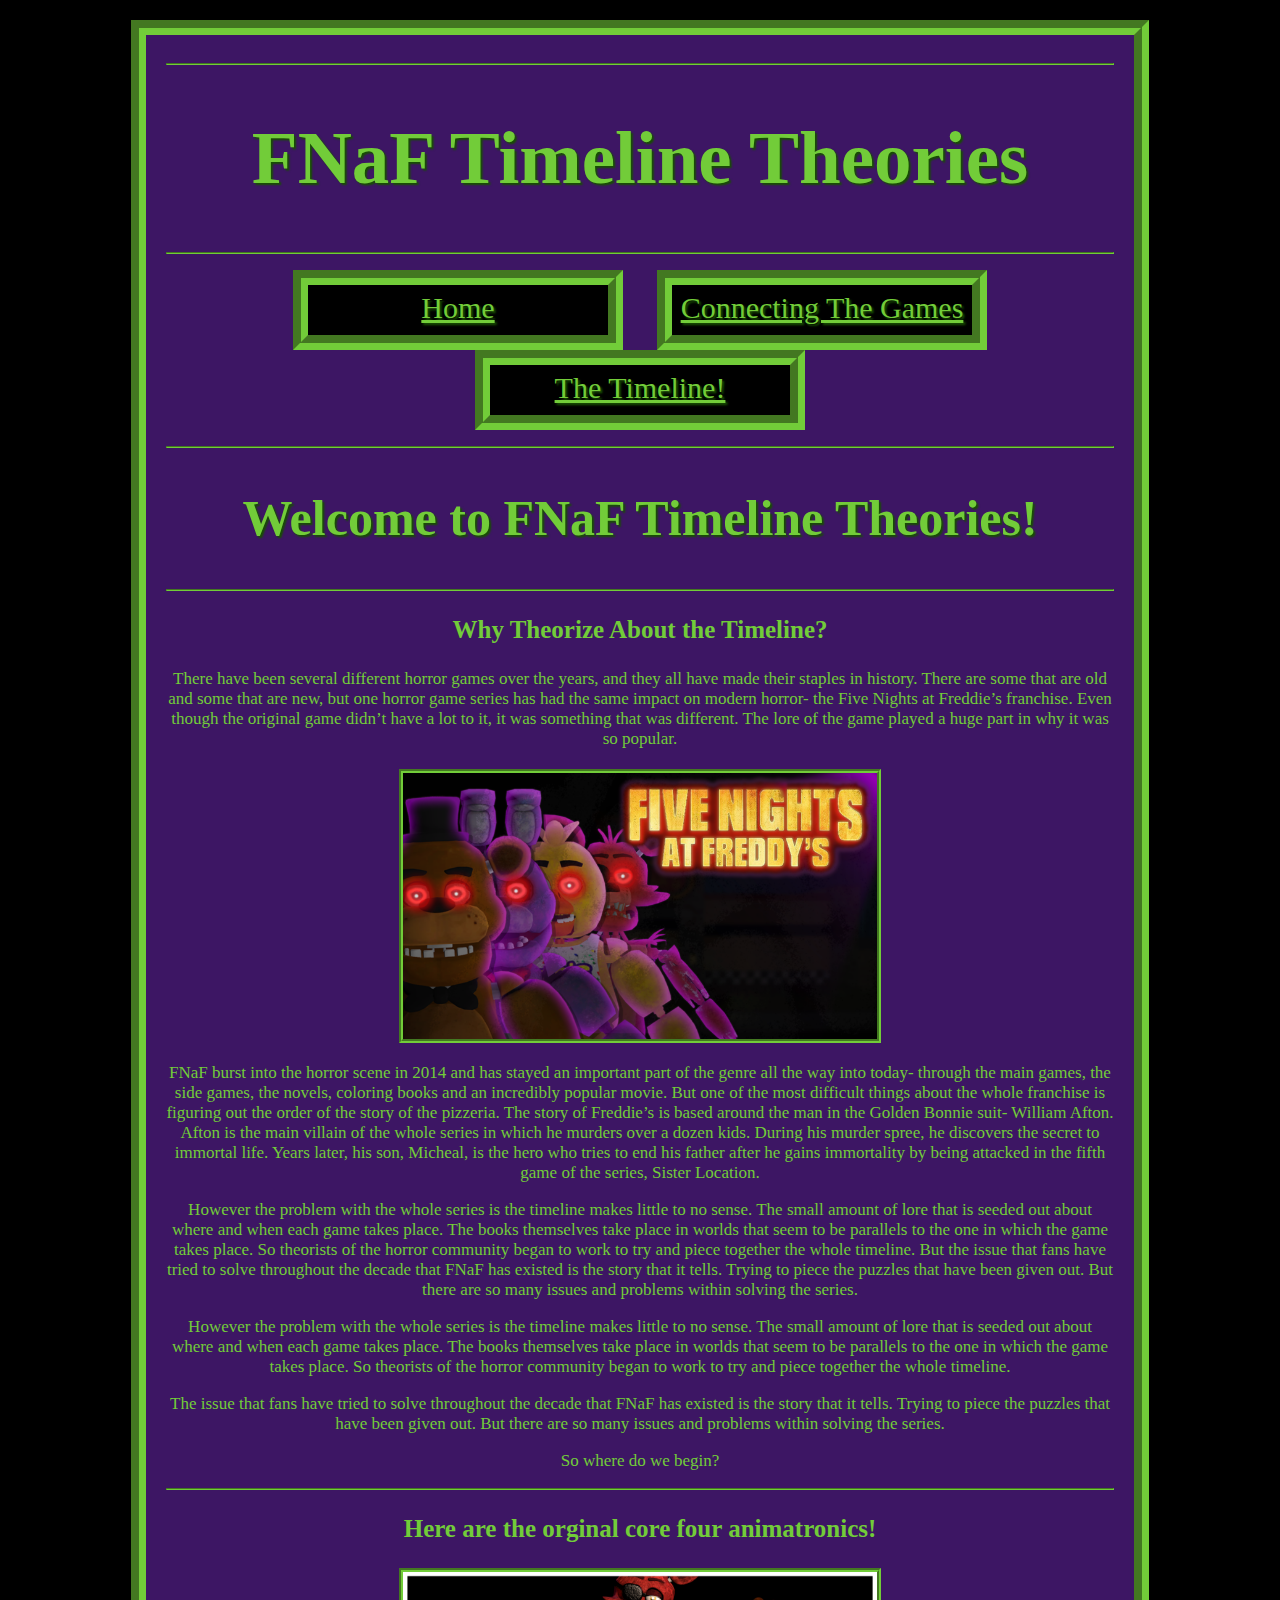
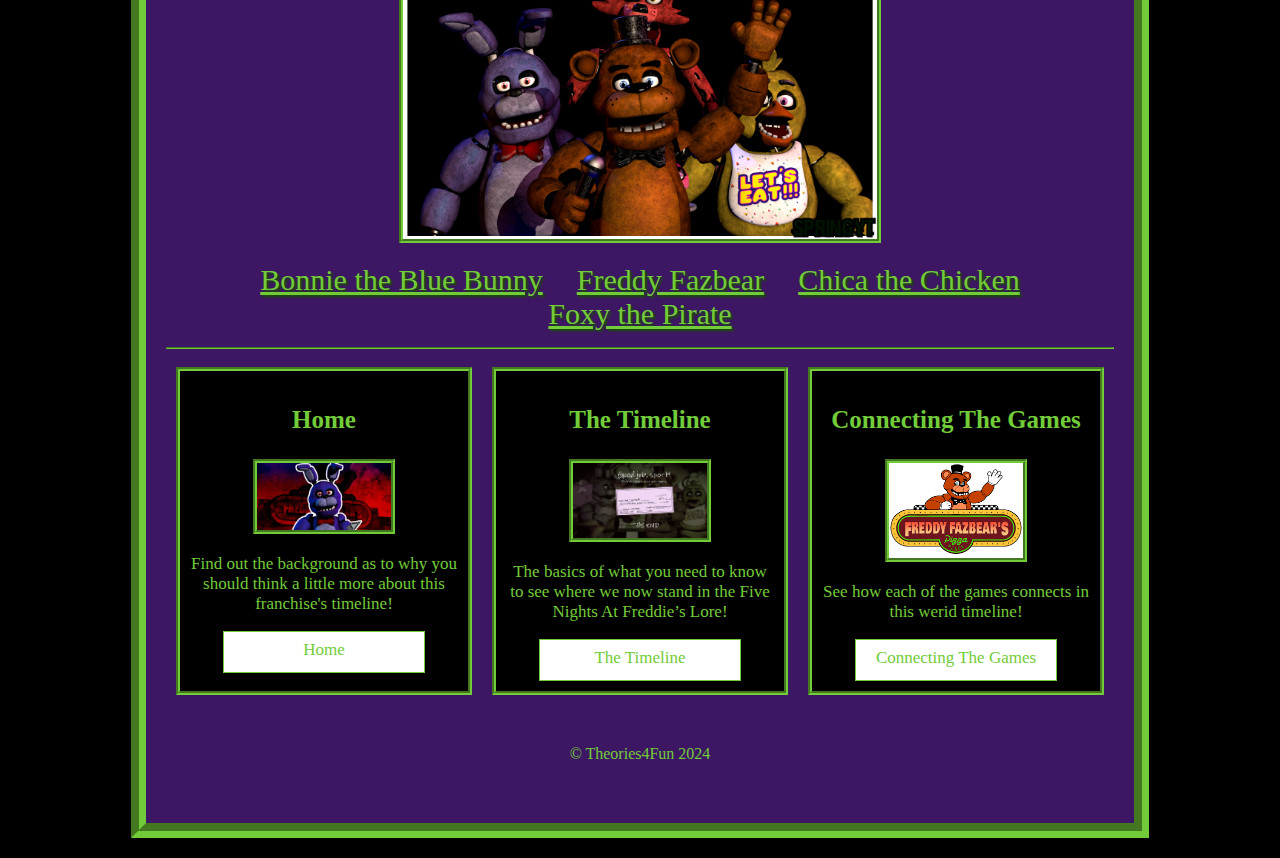
<file: advanced_css/index.html>
<!DOCTYPE html>
<html lang="en">
<head>
    <meta charset="UTF-8">
    <meta name="viewport" content="width=device-width, initial-scale=1.0">
    <title>Theories4Fun FNaF Timeline</title>
    <link rel="stylesheet" href="css/styles.css">
</head>
<!-- Top of Page -->
<body>
    
</body>
<div id="container">
    <hr>
<header>
    <h1>FNaF Timeline Theories</h1>
</header>
<hr>
<nav>
    <ul>
        <li> <a href="index.html">Home</a></li>
        <li> <a href="connectingthegames.html">Connecting The Games</a></li>
        <li> <a href="why.html"> The Timeline!</a></li>
    </ul>
   
   
</nav>
<hr>
<main>
    <h2>Welcome to FNaF Timeline Theories!</h2>
    <hr>
    <h3>Why Theorize About the Timeline?</h3>
    <p> There have been several different horror games over the years, and they all have made their staples in history. There are some that are old and some that are new, but one horror game series has had the same impact on modern horror- the Five Nights at Freddie’s franchise. Even though the original game didn’t have a lot to it, it was something that was different. The lore of the game played a huge part in why it was so popular.  
    </p>
    
    <img src="images_css/Sign1.png" alt="FNaF Sign">
    
    
    <p> FNaF burst into the horror scene in 2014 and has stayed an important part of the genre all the way into today- through the main games, the side games, the novels, coloring books and an incredibly popular movie. But one of the most difficult things about the whole franchise is figuring out the order of the story of the pizzeria. The story of Freddie’s is based around the man in the Golden Bonnie suit- William Afton. Afton is the main villain of the whole series in which he murders over a dozen kids. During his murder spree, he discovers the secret to immortal life. Years later, his son, Micheal, is the hero who tries to end his father after he gains immortality by being attacked in the fifth game of the series, Sister Location. 
    
    </p>
    
    <p>However the problem with the whole series is the timeline makes little to no sense. The small amount of lore that is seeded out about where and when each game takes place. The books themselves take place in worlds that seem to be parallels to the one in which the game takes place. So theorists of the horror community began to work to try and piece together the whole timeline. But the issue that fans have tried to solve throughout the decade that FNaF has existed is the story that it tells. Trying to piece the puzzles that have been given out. But there are so many issues and problems within solving the series.
    </p>
    
    <p> However the problem with the whole series is the timeline makes little to no sense. 
        The small amount of lore that is seeded out about where and when each game takes place. 
        The books themselves take place in worlds that seem to be parallels to the one in which the game takes place. 
        So theorists of the horror community began to work to try and piece together the whole timeline. 
    </p>
    
    <p>The issue that fans have tried to solve throughout the decade that FNaF has existed is the story that it tells. 
        Trying to piece the puzzles that have been given out. But there are so many issues and problems within solving the series. 
    </p>
    <p>So where do we begin?</p>
    <hr>
    

<h3>Here are the orginal core four animatronics!</h3>
<img src="images_css/core_four.png" alt="Core Four Animatronics">
<ul>
    <li><a  href="https://freddy-fazbears-pizza.fandom.com/wiki/Bonnie" target="_blank"> Bonnie the Blue Bunny</a></li>
     <li><a  href="https://freddy-fazbears-pizza.fandom.com/wiki/Freddy_Fazbear" target="_blank"> Freddy Fazbear</a></li>
    <li><a  href="https://freddy-fazbears-pizza.fandom.com/wiki/Chica" target="_blank"> Chica the Chicken</a></li>
     <li><a  href="https://freddy-fazbears-pizza.fandom.com/wiki/Foxy" target="_blank"> Foxy the Pirate</a></li>
        </ul>
<hr>
</main>
<div id="lower">
    <div class="col">
        <h3>Home</h3>
        <img src="images_css/bonnie-from-five-nights-at-freddy-s.webp" alt="Bonnie">
    <p>Find out the background as to why you should think a little more about this franchise's timeline!</p>
    <a class="button" href="index.html"> Home</a>
    </div>
    <div class="col">
        <h3>The Timeline</h3>
        <img src="images_css/7i6v9oth.png" alt="First Game End Card">
    <p> The basics of what you need to know to see where we now stand in the Five Nights At Freddie’s Lore!</p>
    <a class="button" href="why.html"> The Timeline</a>
    </div>
    <div class="col">
        <h3>Connecting The Games</h3>
        <img src="images_css/download (1).png" alt="Freddie’s Sign">
    <p> See how each of the games connects in this werid timeline!</p>
    <a class="button" href="connectingthegames.html"> Connecting The Games</a>
    </div>
    </div>
    <footer>&copy; Theories4Fun 2024</footer>
    </div>

</html>
</file>
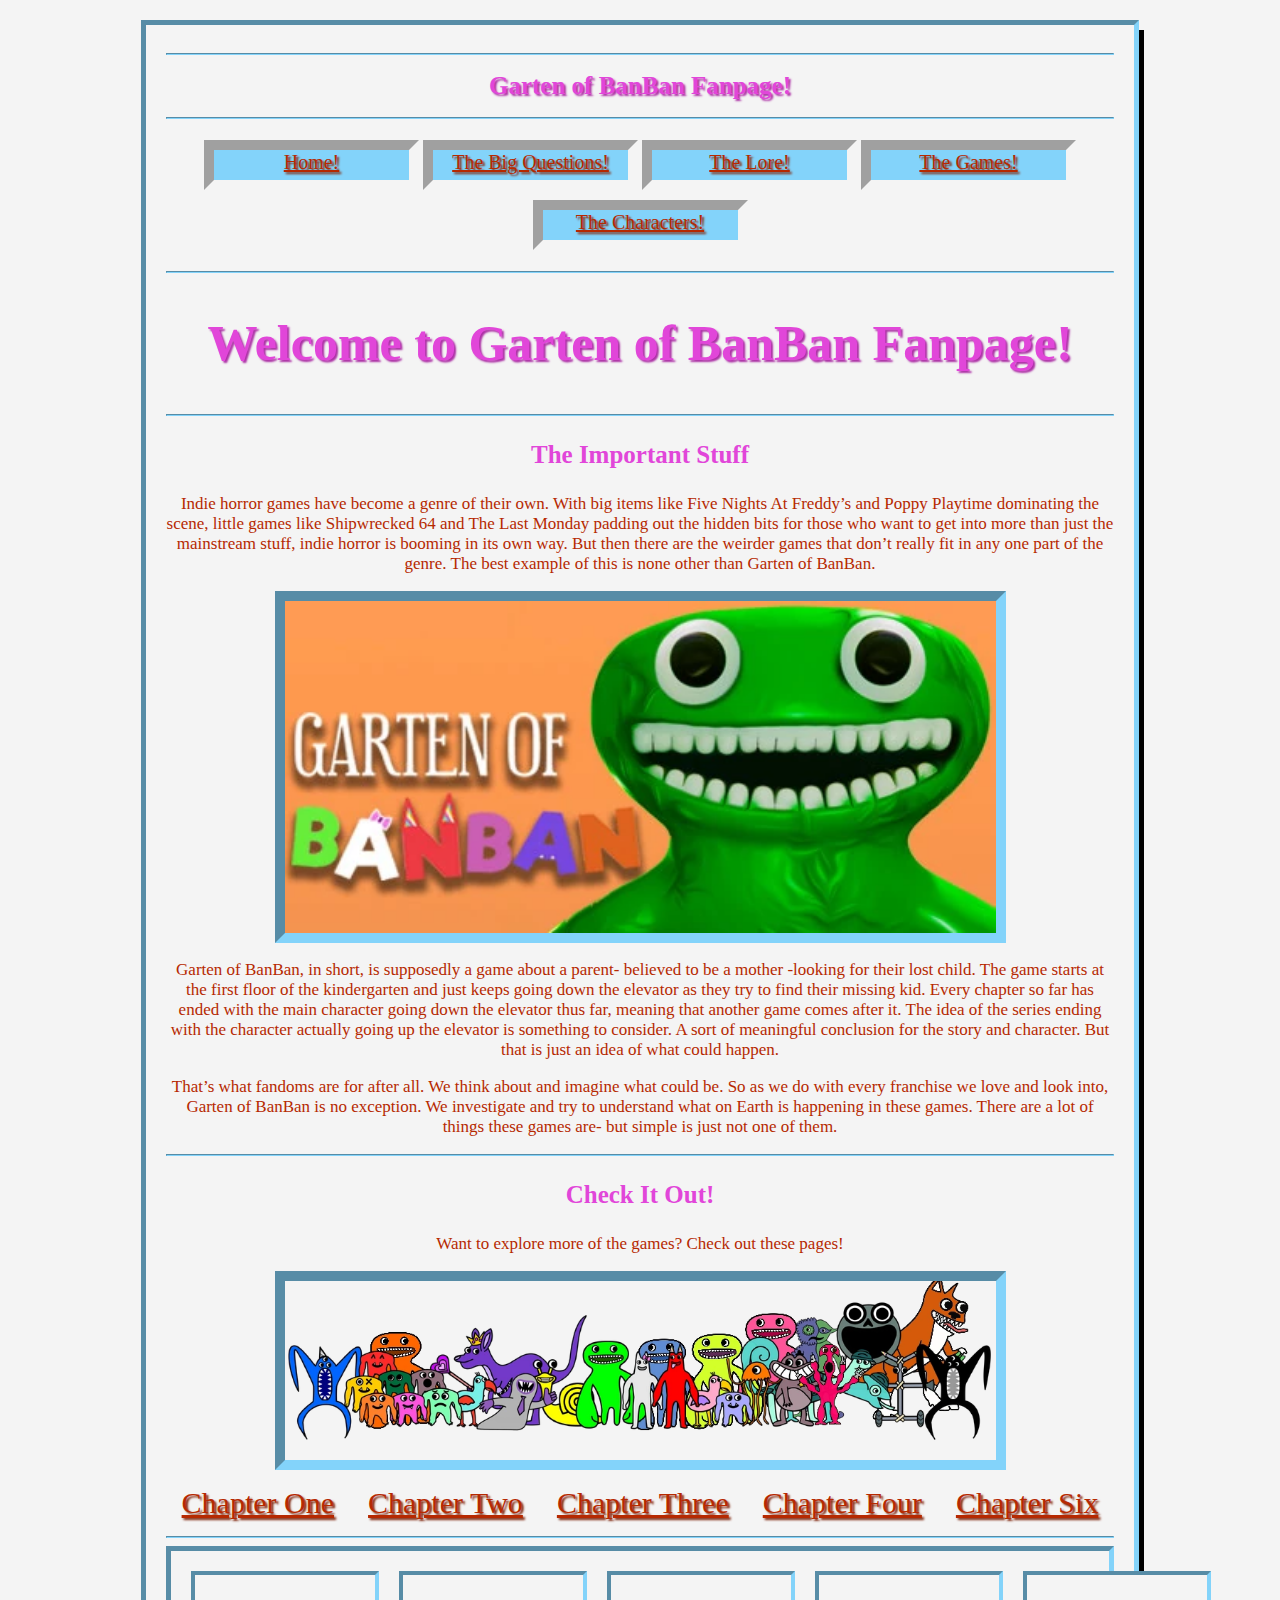
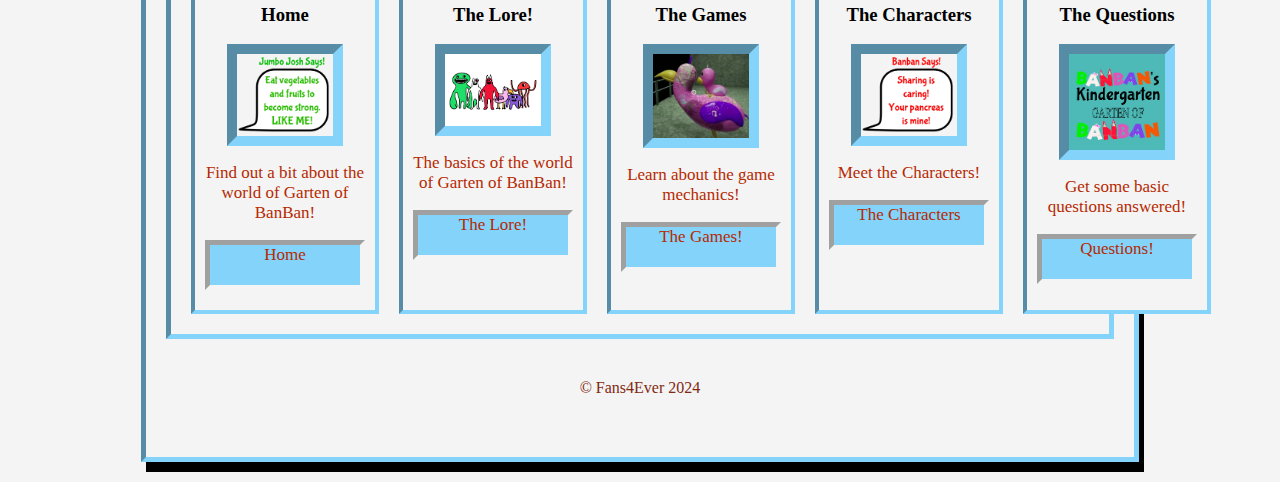
<file: final/index.html>
<!DOCTYPE html>
<html lang="en">
<head>
    <meta charset="UTF-8">
    <meta name="viewport" content="width=device-width, initial-scale=1.0">
    <title>Garten of BanBan Fanpage!</title>
    <link rel="stylesheet" href="css/styles.css">
</head>
<!-- Top of Page -->
<body>
    
<div id="container"> 
    <hr>
    <header>
        <h1>Garten of BanBan Fanpage!</h1>
    </header>
    <hr>
    <nav>
        <ul>
            <li> <a href="index.html">Home!</a></li>
            <li> <a href="bigq.html">The Big Questions!</a></li>
            <li> <a href="lore.html"> The Lore!</a></li>
            <li> <a href="games.html"> The Games!</a></li>
            <li> <a href="characters.html"> The Characters!</a></li>
        </ul>
       
       
    </nav>
    <hr>
    <main>
        <h2>Welcome to Garten of BanBan Fanpage!</h2>
        <hr>
        <h3>The Important Stuff</h3>
        <p> Indie horror games have become a genre of their own. With big items like Five Nights At Freddy’s and Poppy Playtime dominating the scene, little games like Shipwrecked 64 and The Last Monday padding out the hidden bits for those who want to get into more than just the mainstream stuff, indie horror is booming in its own way.  But then there are the weirder games that don’t really fit in any one part of the genre. The best example of this is none other than Garten of BanBan. 
      
        </p>
        
        <img src="images_css/Garten_of_Banban_Chapter_1_banner.webp" alt="Garten_of_Banban_Chapter_1_banner">
        
        
        <p> Garten of BanBan, in short, is supposedly a game about a parent- believed to be a mother -looking for their lost child. The game starts at the first floor of the kindergarten and just keeps going down the elevator as they try to find their missing kid. Every chapter so far has ended with the main character going down the elevator thus far, meaning that another game comes after it. The idea of the series ending with the character actually going up the elevator is something to consider. A sort of meaningful conclusion for the story and character. But that is just an idea of what could happen. 
        
        </p>
        
        <p>That’s what fandoms are for after all. We think about and imagine what could be. So as we do with every franchise we love and look into, Garten of BanBan is no exception. We investigate and try to understand what on Earth is happening in these games. There are a lot of things these games are- but simple is just not one of them.
        </p>
        
        <hr>
    
    
    <h3>Check It Out!</h3>
    <p> Want to explore more of the games? Check out these pages!
    </p>
    <img src="images_css/Banbangang.webp" alt="Banbangang">
    <ul>
        <li><a  href="https://gartenofbanban.fandom.com/wiki/Garten_of_Banban" target="_blank"> Chapter One</a></li>
         <li><a  href="https://gartenofbanban.fandom.com/wiki/Garten_of_Banban_II" target="_blank"> Chapter Two</a></li>
        <li><a  href="https://gartenofbanban.fandom.com/wiki/Garten_of_Banban_III" target="_blank"> Chapter Three</a></li>
         <li><a  href="https://gartenofbanban.fandom.com/wiki/Garten_of_Banban_IV" target="_blank"> Chapter Four</a></li>
         <li><a  href="https://gartenofbanban.fandom.com/wiki/Garten_of_Banban_VI" target="_blank"> Chapter Six</a></li>
            </ul>
    <hr>
    </main>
    <div id="lower">
        <div class="col">
            <h3>Home</h3>
            <img src="images_css/Jumbo-Josh-Quote.webp" alt="Picture">
        <p>Find out a bit about the world of Garten of BanBan!</p>
        <a class="button" href="index.html"> Home</a>
        </div>
        <div class="col">
            <h3>The Lore!</h3>
            <img src="images_css/friends.png" alt="Picture">
        <p> The basics of the world of Garten of BanBan!</p>
        <a class="button" href="lore.html"> The Lore!</a>
        </div>
        <div class="col">
            <h3>The Games</h3>
            <img src="images_css/YEEHAW.webp" alt="Picture">
        <p> Learn about the game mechanics!</p>
        <a class="button" href="games.html"> The Games!</a>
        </div>
        <div class="col">
            <h3>The Characters</h3>
            <img src="images_css/BanBan-Quote.webp" alt="Picture">
        <p> Meet the Characters!</p>
        <a class="button" href="characters.html"> The Characters</a>
        </div>
        <div class="col">
            <h3>The Questions</h3>
            <img src="images_css/hn.png" alt="Picture">
        <p>Get some basic questions answered!</p>
        <a class="button" href="bigq.html"> Questions!</a>
        </div>
        </div>
        <footer>&copy; Fans4Ever 2024</footer> </div> 
    </body>
        </html>
</file>
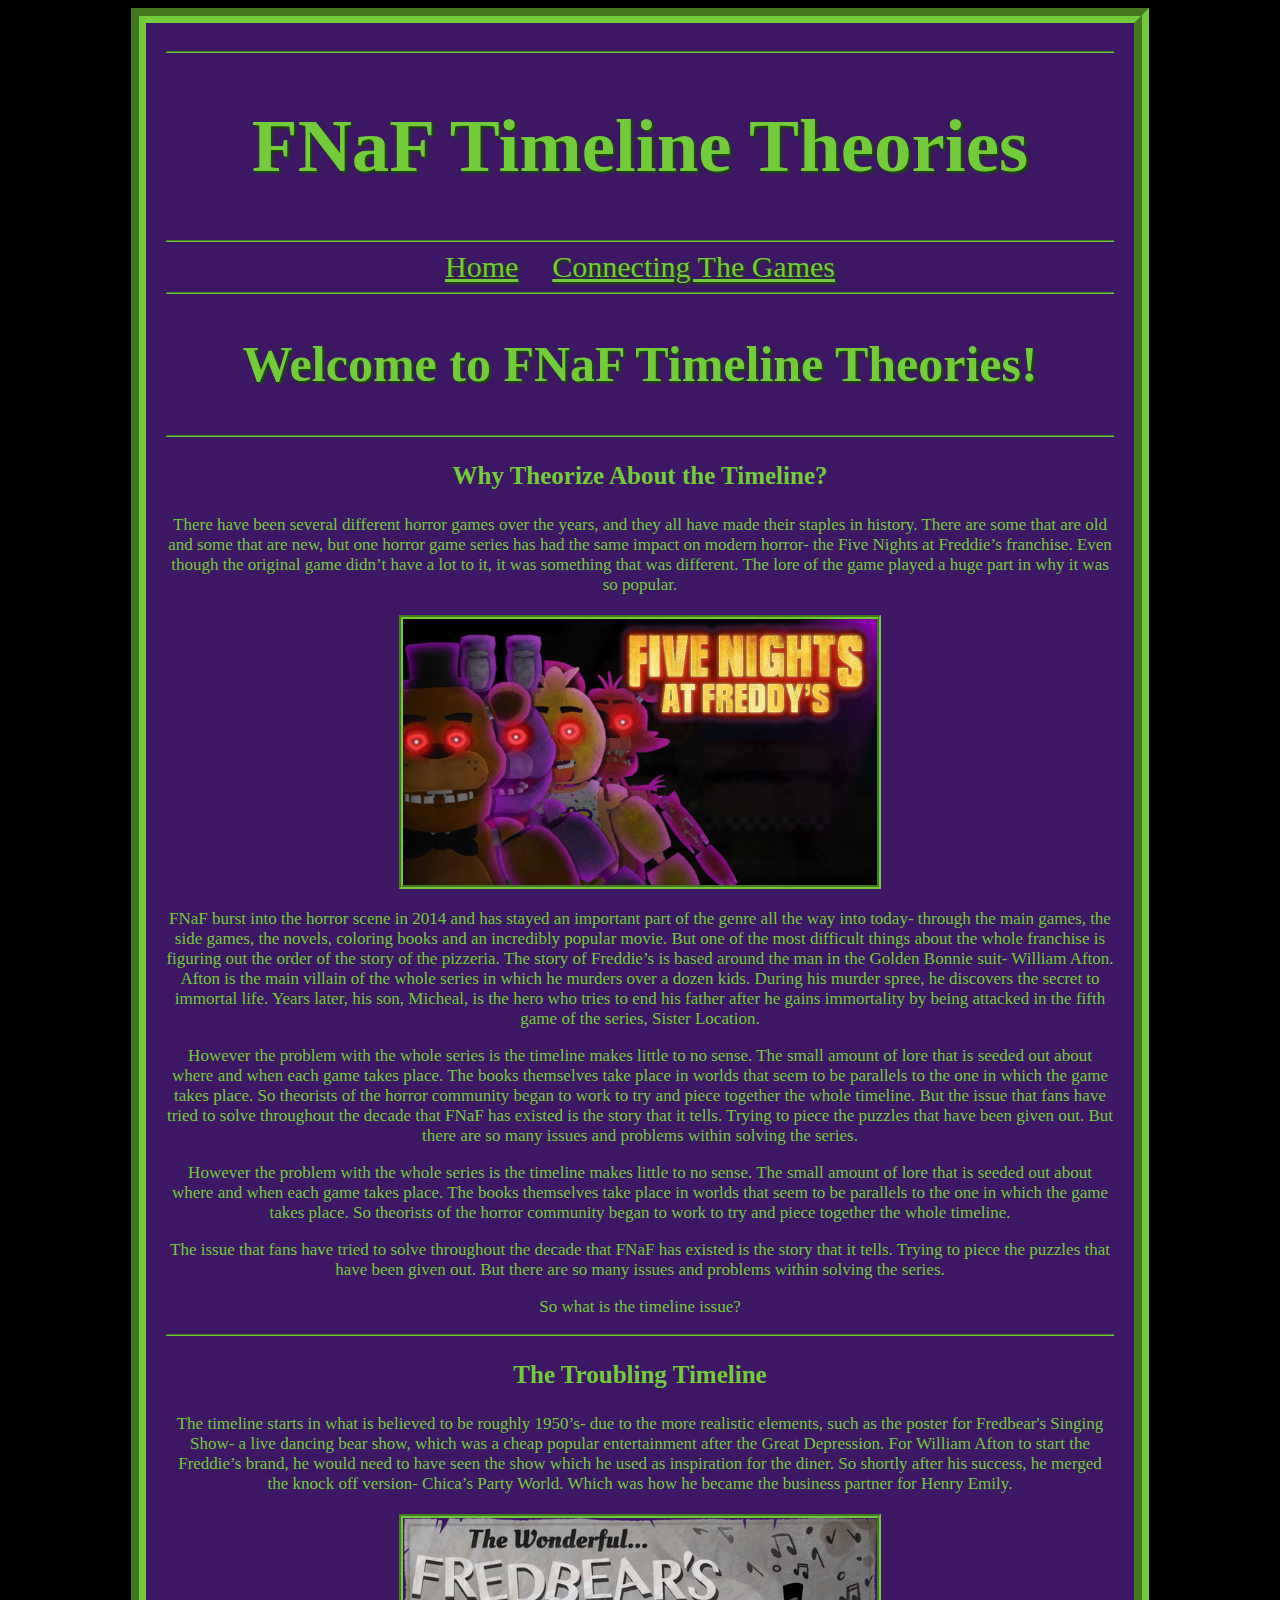
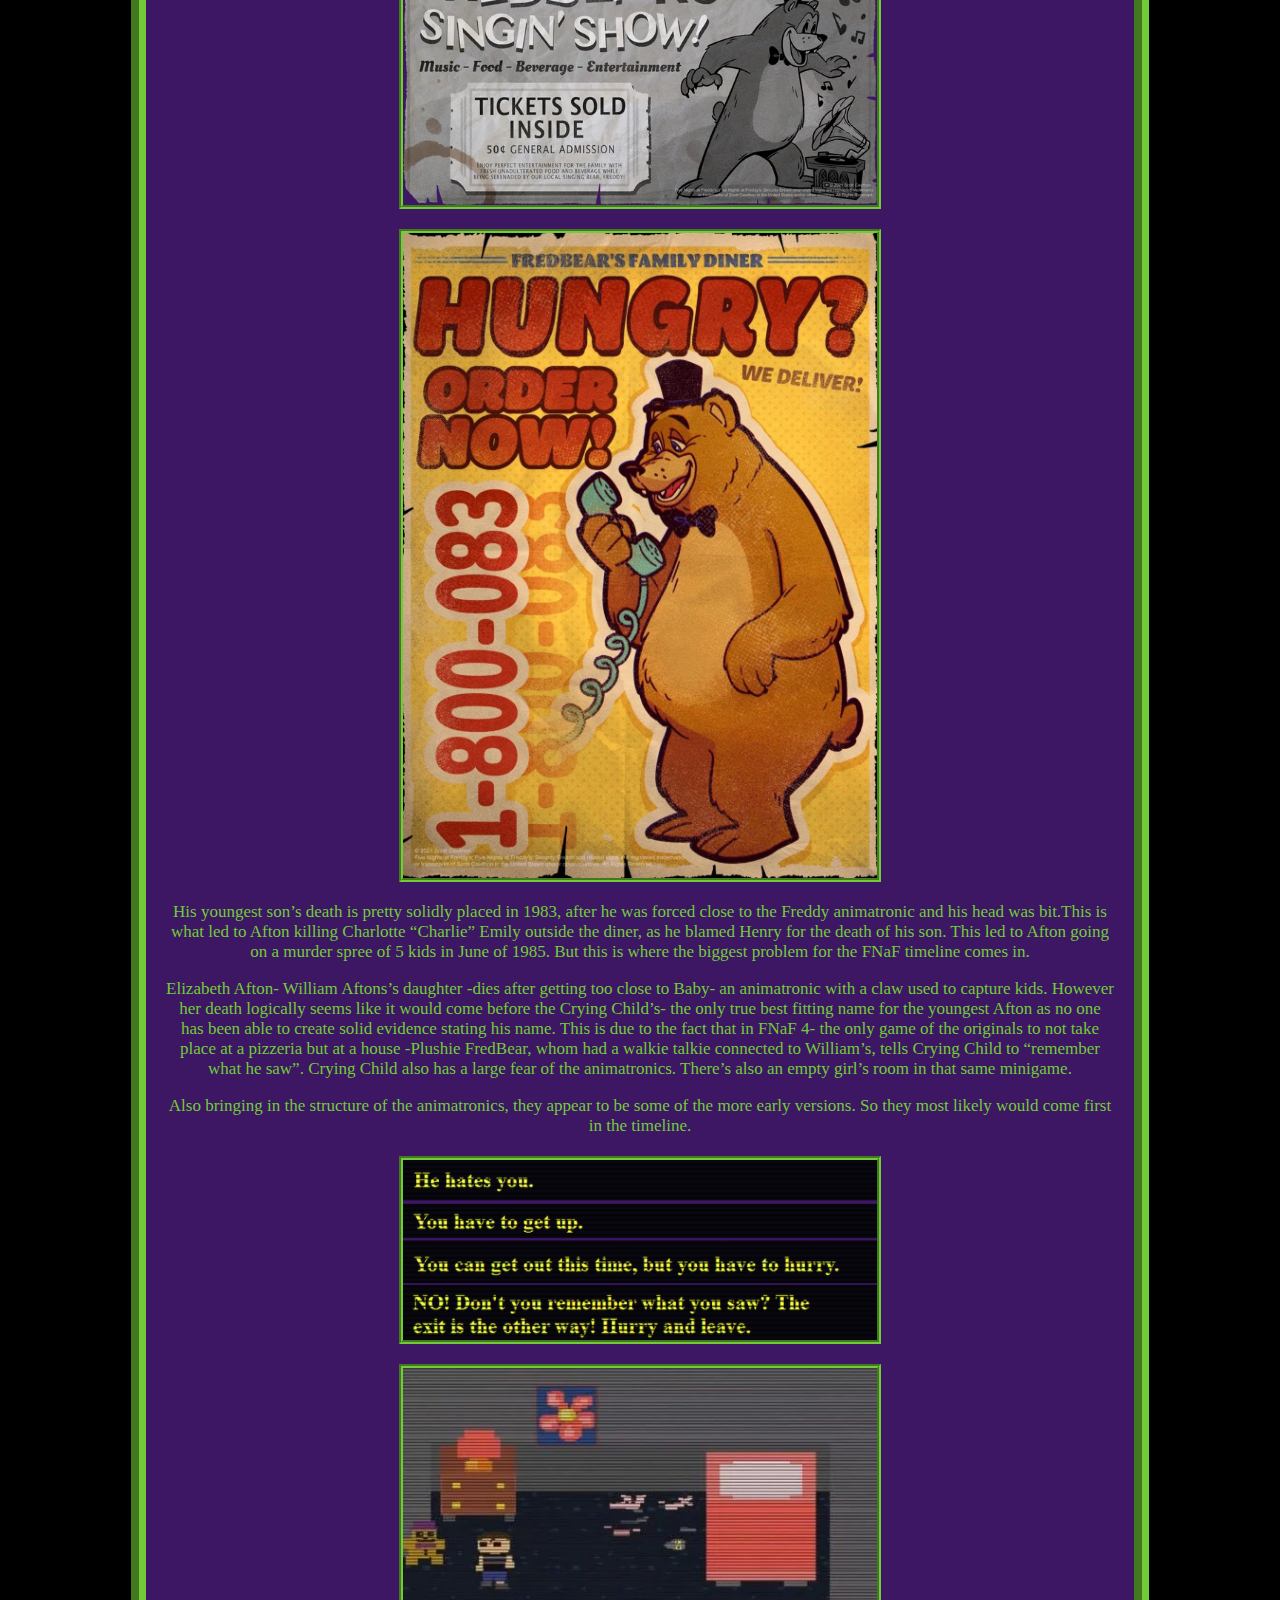
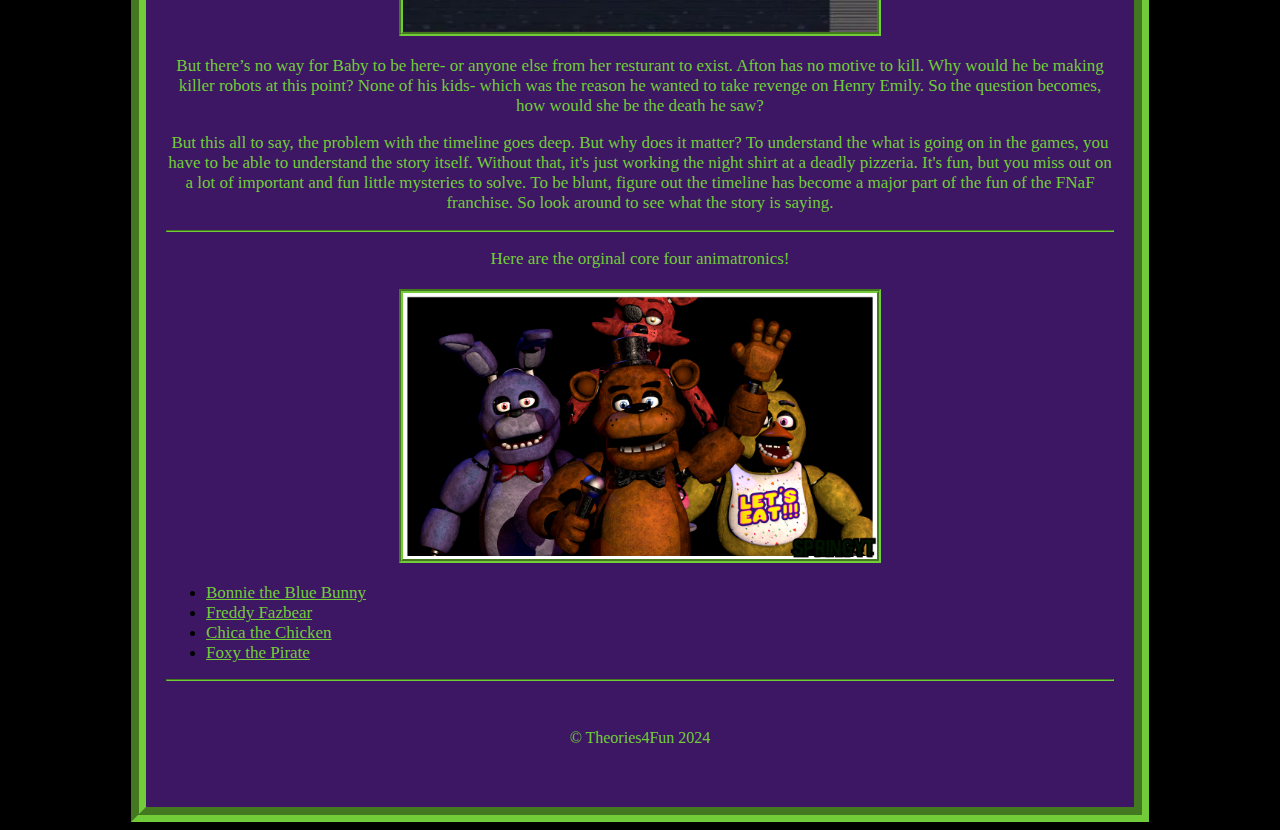
<file: html5_intro_css/index.html>
<!DOCTYPE html>
<html lang="en">
<head>
    <meta charset="UTF-8">
    <meta name="viewport" content="width=device-width, initial-scale=1.0">
    <title>Theories4Fun FNaF Timeline</title>
    <link rel="stylesheet" href="css/styles.css">
</head>

<body>
    
</body>
<div id="container">
    <hr>
<header>
    <h1>FNaF Timeline Theories</h1>
</header>
<hr>
<nav>
    <a href="index.html">Home</a>
    <a href="connectingthegames.html">Connecting The Games</a>
</nav>
<hr>
<main>
    <h2>Welcome to FNaF Timeline Theories!</h2>
    <hr>
    <h3>Why Theorize About the Timeline?</h3>
    <p> There have been several different horror games over the years, and they all have made their staples in history. There are some that are old and some that are new, but one horror game series has had the same impact on modern horror- the Five Nights at Freddie’s franchise. Even though the original game didn’t have a lot to it, it was something that was different. The lore of the game played a huge part in why it was so popular.  
    </p>
    
    <img src="images_css/Sign1.png" alt="FNaF Sign">
    
    
    <p> FNaF burst into the horror scene in 2014 and has stayed an important part of the genre all the way into today- through the main games, the side games, the novels, coloring books and an incredibly popular movie. But one of the most difficult things about the whole franchise is figuring out the order of the story of the pizzeria. The story of Freddie’s is based around the man in the Golden Bonnie suit- William Afton. Afton is the main villain of the whole series in which he murders over a dozen kids. During his murder spree, he discovers the secret to immortal life. Years later, his son, Micheal, is the hero who tries to end his father after he gains immortality by being attacked in the fifth game of the series, Sister Location. 
    
    </p>
    
    <p>However the problem with the whole series is the timeline makes little to no sense. The small amount of lore that is seeded out about where and when each game takes place. The books themselves take place in worlds that seem to be parallels to the one in which the game takes place. So theorists of the horror community began to work to try and piece together the whole timeline. But the issue that fans have tried to solve throughout the decade that FNaF has existed is the story that it tells. Trying to piece the puzzles that have been given out. But there are so many issues and problems within solving the series.
    </p>
    
    <p> However the problem with the whole series is the timeline makes little to no sense. 
        The small amount of lore that is seeded out about where and when each game takes place. 
        The books themselves take place in worlds that seem to be parallels to the one in which the game takes place. 
        So theorists of the horror community began to work to try and piece together the whole timeline. 
    </p>
    
    <p>The issue that fans have tried to solve throughout the decade that FNaF has existed is the story that it tells. 
        Trying to piece the puzzles that have been given out. But there are so many issues and problems within solving the series. 
    </p>
    <p>So what is the timeline issue?</p>
    <hr>
    <h3> The Troubling Timeline</h3>

    <p>The timeline starts in what is believed to be roughly 1950’s- due to the more realistic elements, 
    such as the poster for Fredbear's Singing Show- a live dancing bear show, which was a cheap popular 
    entertainment after the Great Depression. For William Afton to start the Freddie’s brand, he would 
    need to have seen the show which he used as inspiration for the diner. So shortly after his success, 
    he merged the knock off version- Chica’s Party World. Which was how he became the business partner for Henry Emily.</p>

    <img src="images_css/v2i3epe268x71.webp" alt="Retro Poster 1">
    <img src="images_css/MV5BNDIyYzM5ODMtMDJkNC00Y2EzLWJiMWQtODlkNDllZTZiYmMwXkEyXkFqcGdeQXVyMTI5MTc0OTIy._V1_FMjpg_UX1000_.jpg" alt="Retro Poster 2">
<p> His youngest son’s death is pretty solidly placed in 1983, after he was forced close to the Freddy animatronic 
    and his head was bit.This is what led to Afton killing Charlotte “Charlie” Emily outside the diner, as he blamed
    Henry for the death of his son. This led to Afton going on a murder spree of 5 kids in June of 1985. But this is where the 
    biggest problem for the FNaF timeline comes in.</p>

<p> Elizabeth Afton- William Aftons’s daughter -dies after getting too close to Baby- an animatronic with a claw used
     to capture kids. However her death logically seems like it would come before the Crying Child’s- the only true best
      fitting name for the youngest Afton as no one has been able to create solid evidence stating his name. This is due 
      to the fact that in FNaF 4- the only game of the originals to not take place at a pizzeria but at a house -Plushie 
      FredBear, whom had a walkie talkie connected to William’s, tells Crying Child to “remember what he saw”. Crying Child 
      also has a large fear of the animatronics. There’s also an empty girl’s room in that same minigame.
</p>
<p>Also bringing in the structure of the animatronics, they appear to be some of the more early versions. So they most likely
     would come first in the timeline.
</p>
<img src="images_css/tumblr_inline_ns1yzd5DFS1twg8n1_540.png" alt="tumblr_inline_ns1yzd5DFS1twg8n1_540">
<img src="images_css/the-reason-for-the-empty-girls-room-in-fnaf-4-v0-sgm9rizeu59c1.webp" alt="the-reason-for-the-empty-girls-room-in-fnaf-4-v0-sgm9rizeu59c1">

<p> But there’s no way for Baby to be here- or anyone else from her resturant to exist. Afton has no motive to kill. 
    Why would he be making killer robots at this point? None of his kids- which was the reason he wanted to take revenge
    on Henry Emily. So the question becomes, how would she be the death he saw? </p>
<p> But this all to say, the problem with the timeline goes deep. But why does it matter? To understand the what is going on in the games, you have to be able to understand the story itself. Without that, it's just working the night shirt at a deadly pizzeria. It's fun, but you miss out on a lot of important and fun little mysteries to solve. To be blunt, figure out the timeline has become a major part of the fun of the FNaF franchise. So look around to see what the story is saying. </p>

<hr>
<p> Here are the orginal core four animatronics!</p>

<img src="images_css/core_four.png" alt="Core Four Animatronics">
<ul>
<li><a href="https://freddy-fazbears-pizza.fandom.com/wiki/Bonnie" target="_blank"> Bonnie the Blue Bunny</a></li>
<li><a href="https://freddy-fazbears-pizza.fandom.com/wiki/Freddy_Fazbear" target="_blank"> Freddy Fazbear</a></li>
<li><a href="https://freddy-fazbears-pizza.fandom.com/wiki/Chica" target="_blank"> Chica the Chicken</a></li>
<li><a href="https://freddy-fazbears-pizza.fandom.com/wiki/Foxy" target="_blank"> Foxy the Pirate</a></li></ul>
<hr>
</main>
<footer>&copy; Theories4Fun 2024</footer>
</div>

</html>
</file>
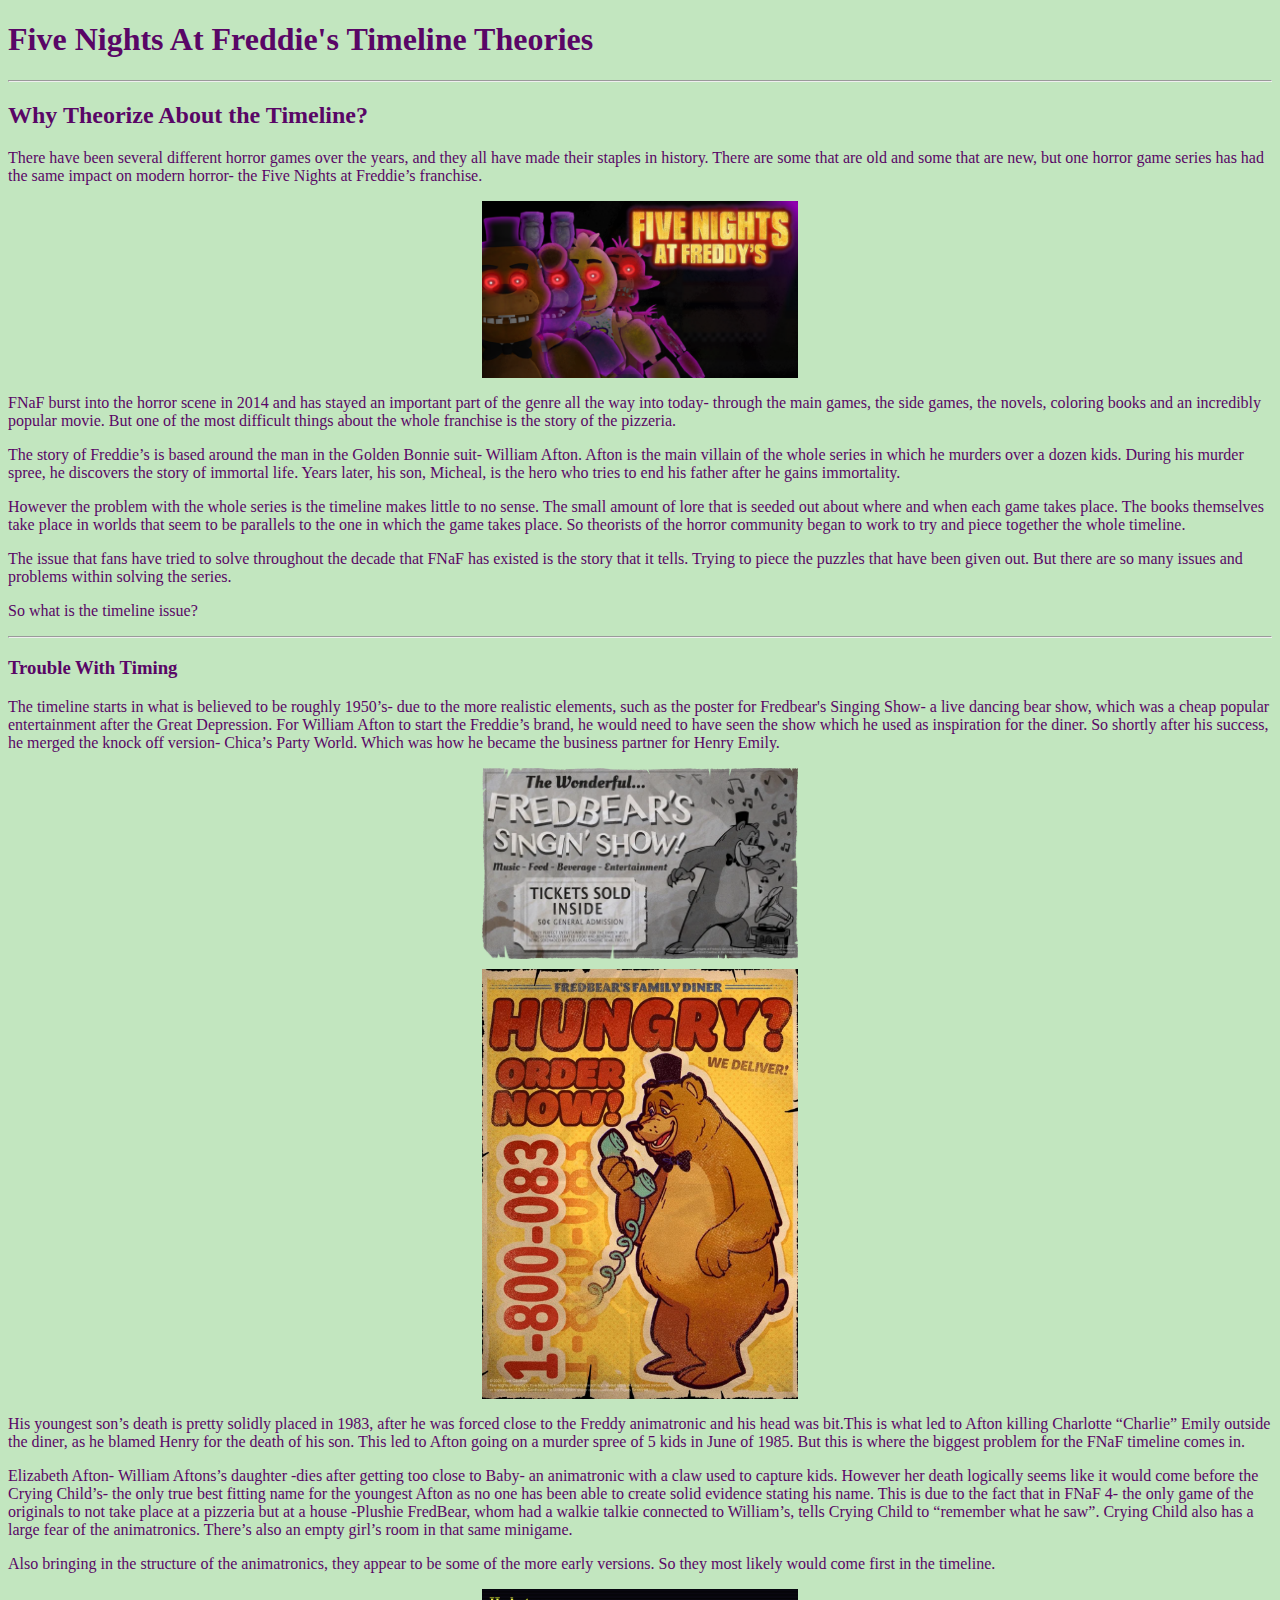
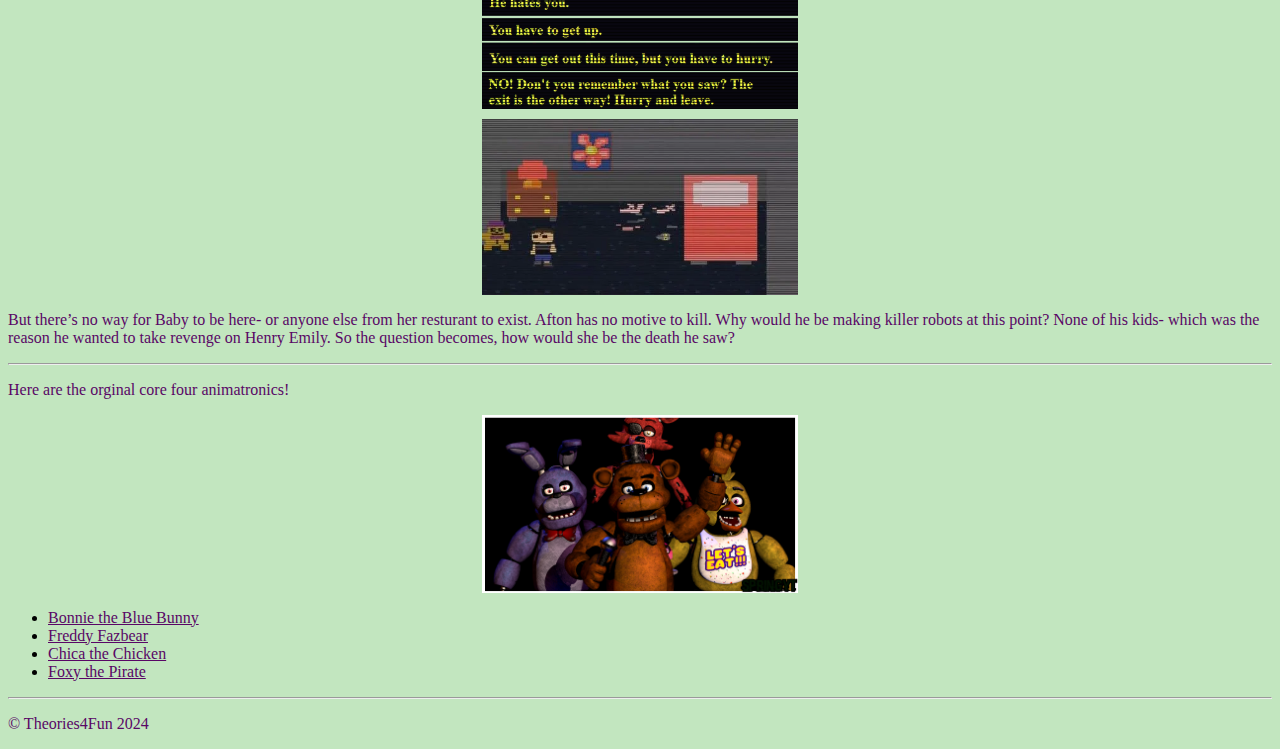
<file: intro_to_html/index.html>
<!DOCTYPE html>
<html lang="en">

<head>
    <meta charset="utf-8">
    <title> Five Nights At Freddie's Timeline Theories</title>
    <style>
        h1 {color:rgb(89, 6, 102)}
        h2 {color: rgb(89, 6, 102)}
        h3 {color: rgb(89, 6, 102)}
        p {color: rgb(89, 6, 102)}
        body {
            background-color: rgb(194, 230, 191);
            
        }
        img {
            display: block;
            margin: 10px auto;
            width: 25%;
        }
        a {
            color: rgb(89, 6, 102);
        }
    </style>
</head>

<body>
<h1>Five Nights At Freddie's Timeline Theories</h1>
<hr>
<h2>Why Theorize About the Timeline?</h2>
<p> There have been several different horror games over the years, and they all have made their staples in history.
    There are some that are old and some that are new, but one horror game series has had the same impact on modern horror- the Five Nights at Freddie’s franchise. 
</p>

<img src="images/Sign1.png" alt="Sign1">


<p> FNaF burst into the horror scene in 2014 and has stayed an important part of the genre all the way into today- 
    through the main games, the side games, the novels, coloring books and an incredibly popular movie. But one of the 
    most difficult things about the whole franchise is the story of the pizzeria. 

</p>

<p>The story of Freddie’s is based around the man in the Golden Bonnie suit- William Afton. 
    Afton is the main villain of the whole series in which he murders over a dozen kids. 
    During his murder spree, he discovers the story of immortal life. 
    Years later, his son, Micheal, is the hero who tries to end his father after he gains immortality. 
</p>

<p> However the problem with the whole series is the timeline makes little to no sense. 
    The small amount of lore that is seeded out about where and when each game takes place. 
    The books themselves take place in worlds that seem to be parallels to the one in which the game takes place. 
    So theorists of the horror community began to work to try and piece together the whole timeline. 
</p>

<p>The issue that fans have tried to solve throughout the decade that FNaF has existed is the story that it tells. 
    Trying to piece the puzzles that have been given out. But there are so many issues and problems within solving the series. 
</p>

<p>So what is the timeline issue?</p>

<hr>

<h3> Trouble With Timing</h3>
<p> The timeline starts in what is believed to be roughly 1950’s- due to the more realistic elements, 
    such as the poster for Fredbear's Singing Show- a live dancing bear show, which was a cheap popular 
    entertainment after the Great Depression. For William Afton to start the Freddie’s brand, he would 
    need to have seen the show which he used as inspiration for the diner. So shortly after his success, 
    he merged the knock off version- Chica’s Party World. Which was how he became the business partner for Henry Emily.</p>

    <img src="images/v2i3epe268x71.webp" alt="v2i3epe268x71">
    <img src="images/MV5BNDIyYzM5ODMtMDJkNC00Y2EzLWJiMWQtODlkNDllZTZiYmMwXkEyXkFqcGdeQXVyMTI5MTc0OTIy._V1_FMjpg_UX1000_.jpg" alt="MV5BNDIyYzM5ODMtMDJkNC00Y2EzLWJiMWQtODlkNDllZTZiYmMwXkEyXkFqcGdeQXVyMTI5MTc0OTIy">
<p> His youngest son’s death is pretty solidly placed in 1983, after he was forced close to the Freddy animatronic 
    and his head was bit.This is what led to Afton killing Charlotte “Charlie” Emily outside the diner, as he blamed
    Henry for the death of his son. This led to Afton going on a murder spree of 5 kids in June of 1985. But this is where the 
    biggest problem for the FNaF timeline comes in.</p>

<p> Elizabeth Afton- William Aftons’s daughter -dies after getting too close to Baby- an animatronic with a claw used
     to capture kids. However her death logically seems like it would come before the Crying Child’s- the only true best
      fitting name for the youngest Afton as no one has been able to create solid evidence stating his name. This is due 
      to the fact that in FNaF 4- the only game of the originals to not take place at a pizzeria but at a house -Plushie 
      FredBear, whom had a walkie talkie connected to William’s, tells Crying Child to “remember what he saw”. Crying Child 
      also has a large fear of the animatronics. There’s also an empty girl’s room in that same minigame.
</p>
<p>Also bringing in the structure of the animatronics, they appear to be some of the more early versions. So they most likely
     would come first in the timeline.
</p>
<img src="images/tumblr_inline_ns1yzd5DFS1twg8n1_540.png" alt="tumblr_inline_ns1yzd5DFS1twg8n1_540">
<img src="images/the-reason-for-the-empty-girls-room-in-fnaf-4-v0-sgm9rizeu59c1.webp" alt="the-reason-for-the-empty-girls-room-in-fnaf-4-v0-sgm9rizeu59c1">

<p> But there’s no way for Baby to be here- or anyone else from her resturant to exist. Afton has no motive to kill. 
    Why would he be making killer robots at this point? None of his kids- which was the reason he wanted to take revenge
    on Henry Emily. So the question becomes, how would she be the death he saw? </p>
<hr>
<p> Here are the orginal core four animatronics!</p>

<img src="images/core_four.png" alt="core_four">
<ul>
<li><a href="https://freddy-fazbears-pizza.fandom.com/wiki/Bonnie" target="_blank"> Bonnie the Blue Bunny</a></li>
<li><a href="https://freddy-fazbears-pizza.fandom.com/wiki/Freddy_Fazbear" target="_blank"> Freddy Fazbear</a></li>
<li><a href="https://freddy-fazbears-pizza.fandom.com/wiki/Chica" target="_blank"> Chica the Chicken</a></li>
<li><a href="https://freddy-fazbears-pizza.fandom.com/wiki/Foxy" target="_blank"> Foxy the Pirate</a></li></ul>
<hr>
<p>&copy; Theories4Fun 2024</p>
</body>

</html>
</file>
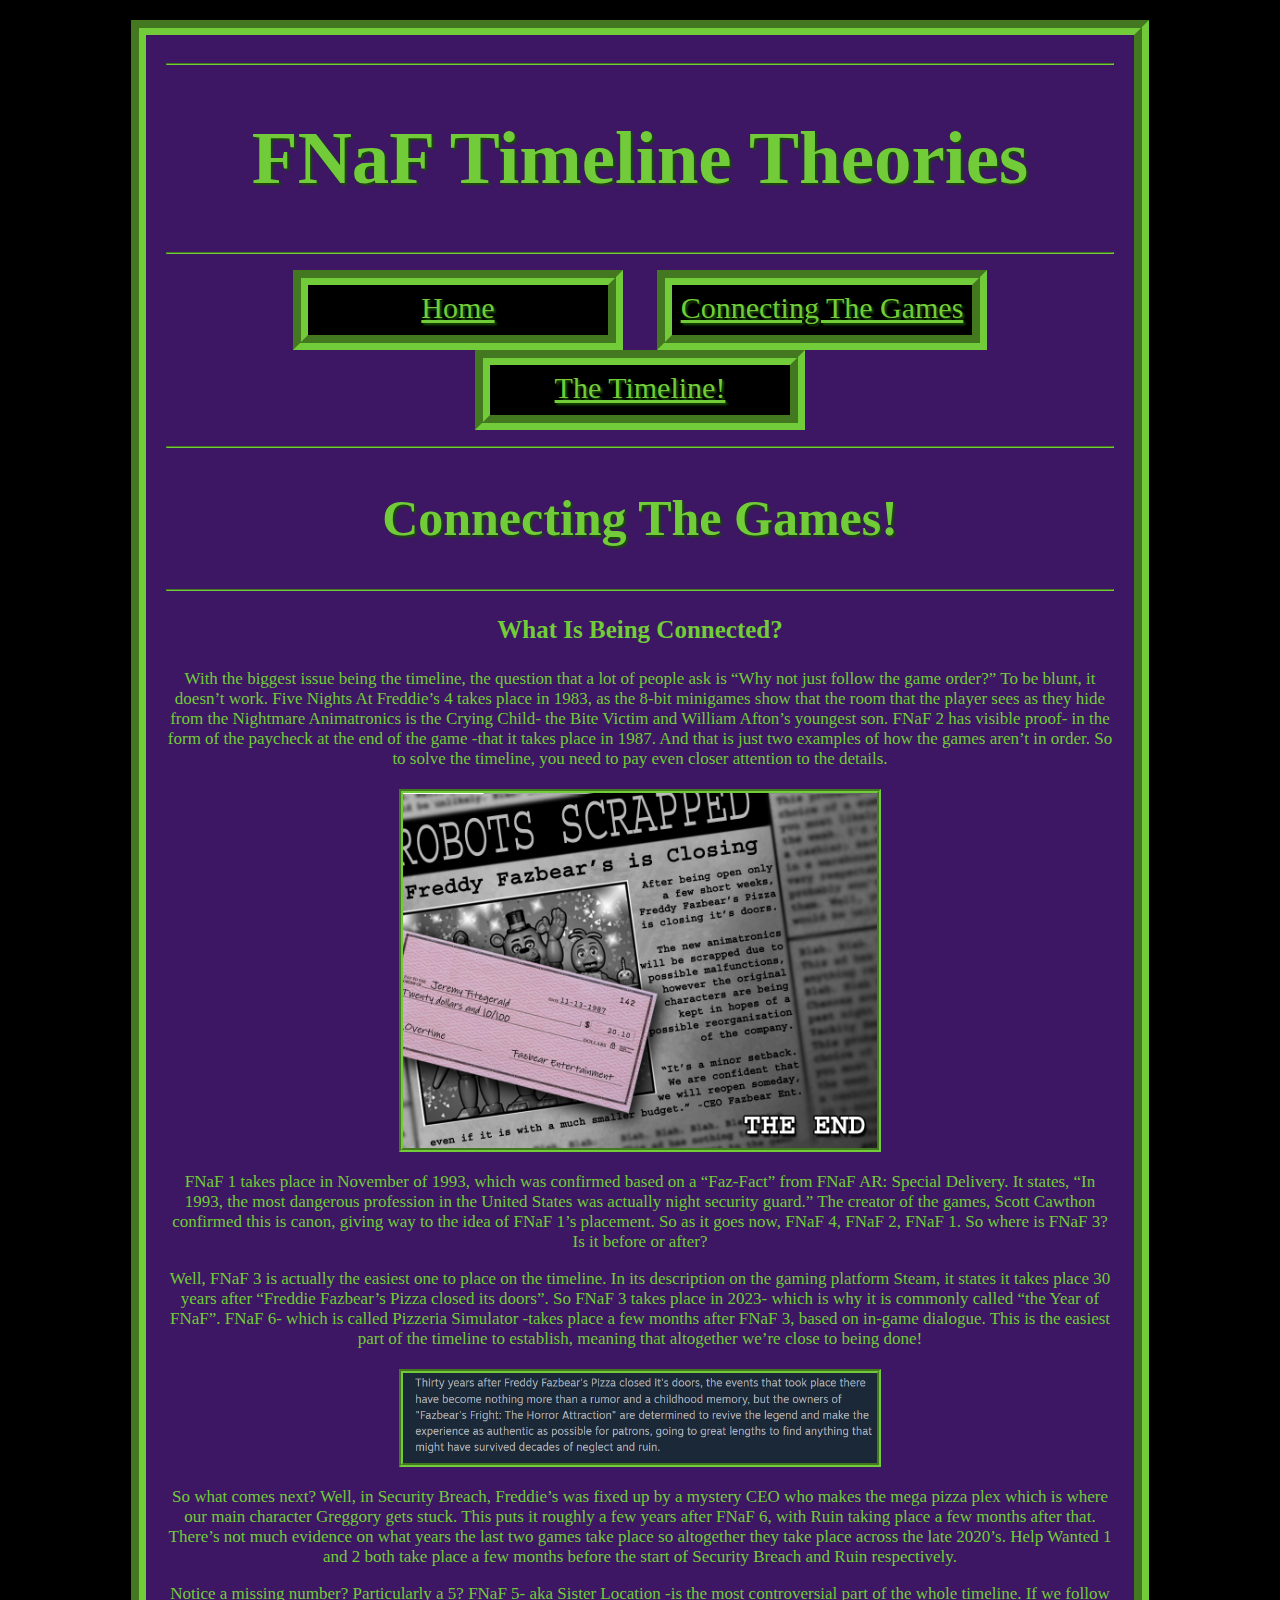
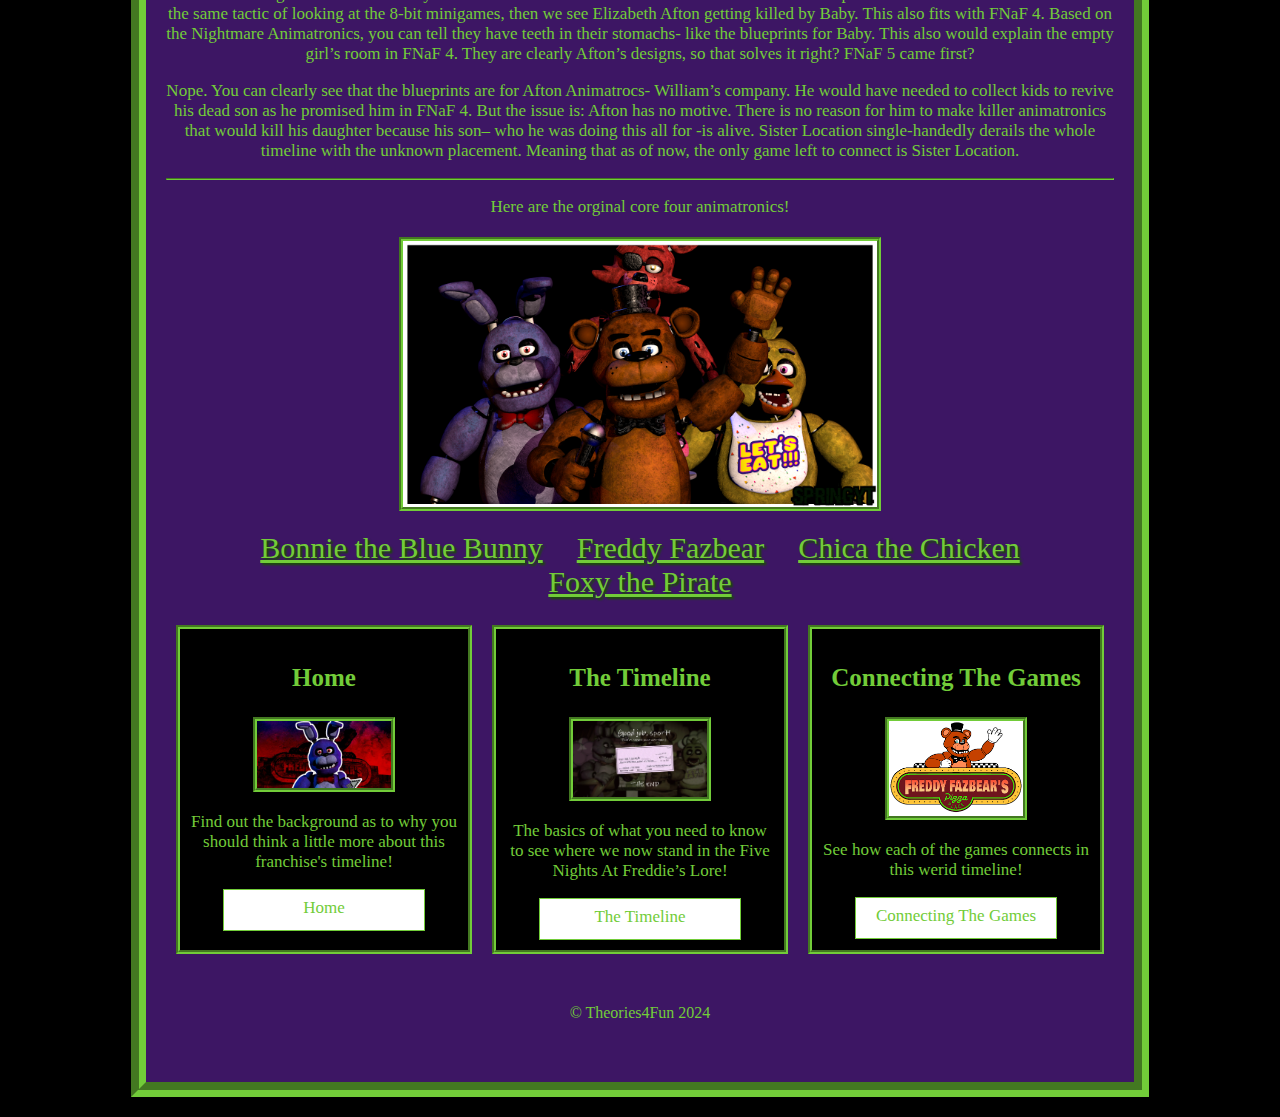
<file: advanced_css/connectingthegames.html>
<!DOCTYPE html>
<html lang="en">
<head>
    <meta charset="UTF-8">
    <meta name="viewport" content="width=device-width, initial-scale=1.0">
    <title>Theories4Fun FNaF Timeline</title>
    <link rel="stylesheet" href="css/styles.css">
</head>

<body>
    
</body>
<div id="container">
    <hr>
<header>
    <h1>FNaF Timeline Theories</h1>
</header>
<hr>
<nav>
    <ul>
        <li> <a href="index.html">Home</a></li>
        <li> <a href="connectingthegames.html">Connecting The Games</a></li>
        <li> <a href="why.html"> The Timeline!</a></li>
    </ul>
   
   
</nav>
<hr>
<main>
    <h2>Connecting The Games!</h2>
    <hr>
    <h3>What Is Being Connected?</h3>
    <p> With the biggest issue being the timeline, the question that a lot of people ask is “Why not just follow the game order?” To be blunt, it doesn’t work. Five Nights At Freddie’s 4 takes place in 1983, as the 8-bit minigames show that the room that the player sees as they hide from the Nightmare Animatronics is the Crying Child- the Bite Victim and William Afton’s youngest son. FNaF 2 has visible proof- in the form of the paycheck at the end of the game -that it takes place in 1987. And that is just two examples of how the games aren’t in order. So to solve the timeline, you need to pay even closer attention to the details. 
        <img src="images_css/590.webp" alt="End Screenshot">
  
    </p>
    <p>
        FNaF 1 takes place in November of 1993, which was confirmed based on a “Faz-Fact” from FNaF AR: Special Delivery. It states, “In 1993, the most dangerous profession in the United States was actually night security guard.” The creator of the games, Scott Cawthon confirmed this is canon, giving way to the idea of FNaF 1’s placement. So as it goes now, FNaF 4, FNaF 2, FNaF 1. So where is FNaF 3? Is it before or after?

    </p>
   <p>Well, FNaF 3 is actually the easiest one to place on the timeline. In its description on the gaming platform Steam, it states it takes place 30 years after “Freddie Fazbear’s Pizza closed its doors”. So FNaF 3 takes place in 2023- which is why it is commonly called “the Year of FNaF”. FNaF 6- which is called Pizzeria Simulator -takes place a few months after FNaF 3, based on in-game dialogue. This is the easiest part of the timeline to establish, meaning that altogether we’re close to being done!
    <img src="images_css/Screenshot 2024-01-31 223859.png" alt="Steam Screenshot">
</p>
<p>So what comes next? Well, in Security Breach, Freddie’s was fixed up by a mystery CEO who makes the mega pizza plex which is where our main character Greggory gets stuck. This puts it roughly a few years after FNaF 6, with Ruin taking place a few months after that. There’s not much evidence on what years the last two games take place so altogether they take place across the late 2020’s. Help Wanted 1 and 2 both take place a few months before the start of Security Breach and Ruin respectively. </p>
<p>
    Notice a missing number? Particularly a 5? FNaF 5- aka Sister Location -is the most controversial part of the whole timeline. If we follow the same tactic of looking at the 8-bit minigames, then we see Elizabeth Afton getting killed by Baby. This also fits with FNaF 4. Based on the Nightmare Animatronics, you can tell they have teeth in their stomachs- like the blueprints for Baby. This also would explain the empty girl’s room in FNaF 4. They are clearly Afton’s designs, so that solves it right? FNaF 5 came first?

</p>
<p>
    Nope. You can clearly see that the blueprints are for Afton Animatrocs- William’s company. He would have needed to collect kids to revive his dead son as he promised him in FNaF 4. But the issue is: Afton has no motive. There is no reason for him to make killer animatronics that would kill his daughter because his son– who he was doing this all for -is alive. Sister Location single-handedly derails the whole timeline with the unknown placement. Meaning that as of now, the only game left to connect is Sister Location. 

</p>

    
<hr>
<p> Here are the orginal core four animatronics!</p>

<img src="images_css/core_four.png" alt="Core Four Animatronics">
<ul>
    <li><a  href="https://freddy-fazbears-pizza.fandom.com/wiki/Bonnie" target="_blank"> Bonnie the Blue Bunny</a></li>
     <li><a  href="https://freddy-fazbears-pizza.fandom.com/wiki/Freddy_Fazbear" target="_blank"> Freddy Fazbear</a></li>
    <li><a  href="https://freddy-fazbears-pizza.fandom.com/wiki/Chica" target="_blank"> Chica the Chicken</a></li>
     <li><a  href="https://freddy-fazbears-pizza.fandom.com/wiki/Foxy" target="_blank"> Foxy the Pirate</a></li>
        </ul>
</main>
<div id="lower">
    <div class="col">
        <h3>Home</h3>
        <img src="images_css/bonnie-from-five-nights-at-freddy-s.webp" alt="Bonnie">
    <p>Find out the background as to why you should think a little more about this franchise's timeline!</p>
    <a class="button" href="index.html"> Home</a>
    </div>
    <div class="col">
        <h3>The Timeline</h3>
        <img src="images_css/7i6v9oth.png" alt="First Game End Card">
    <p> The basics of what you need to know to see where we now stand in the Five Nights At Freddie’s Lore!</p>
    <a class="button" href="why.html"> The Timeline</a>
    </div>
    <div class="col">
        <h3>Connecting The Games</h3>
        <img src="images_css/download (1).png" alt="Freddie’s Sign">
    <p> See how each of the games connects in this werid timeline!</p>
    <a class="button" href="connectingthegames.html"> Connecting The Games</a>
    </div>
    </div>
    <footer>&copy; Theories4Fun 2024</footer>
    </div>
</html>
</file>
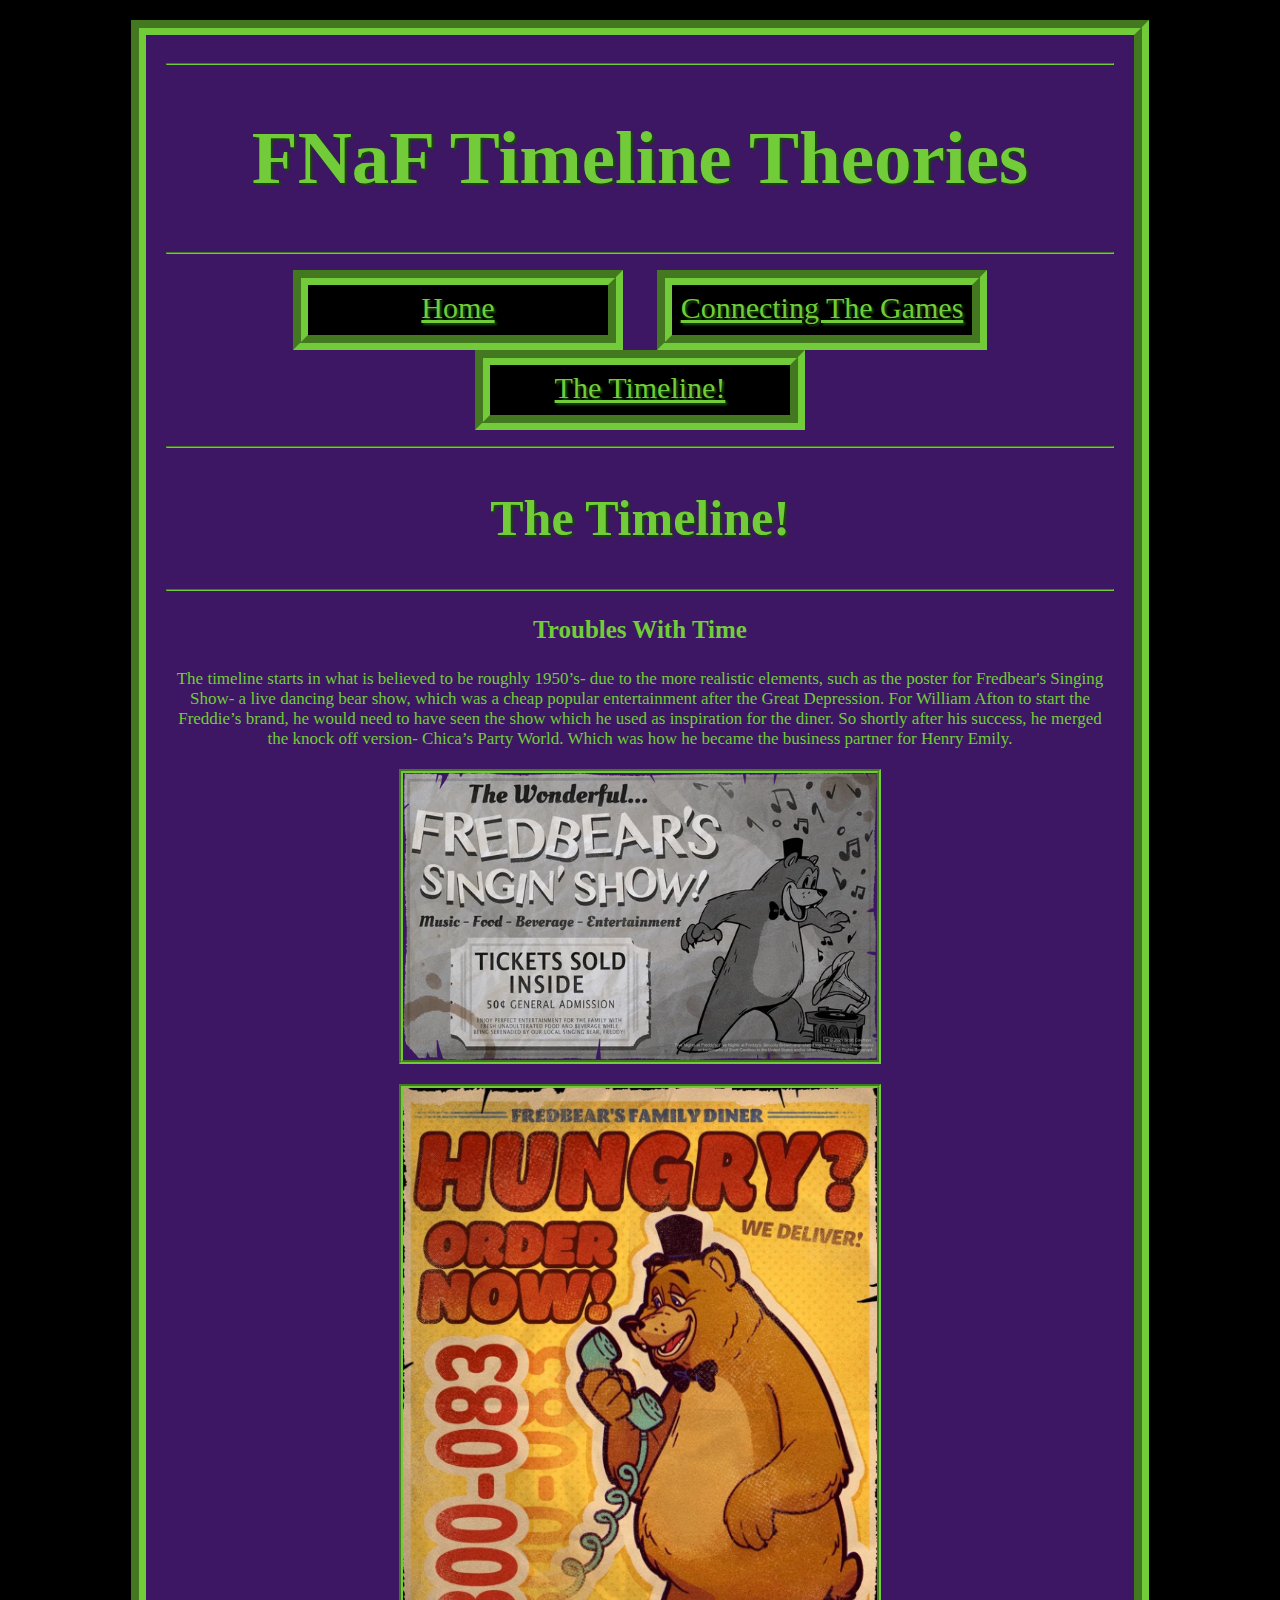
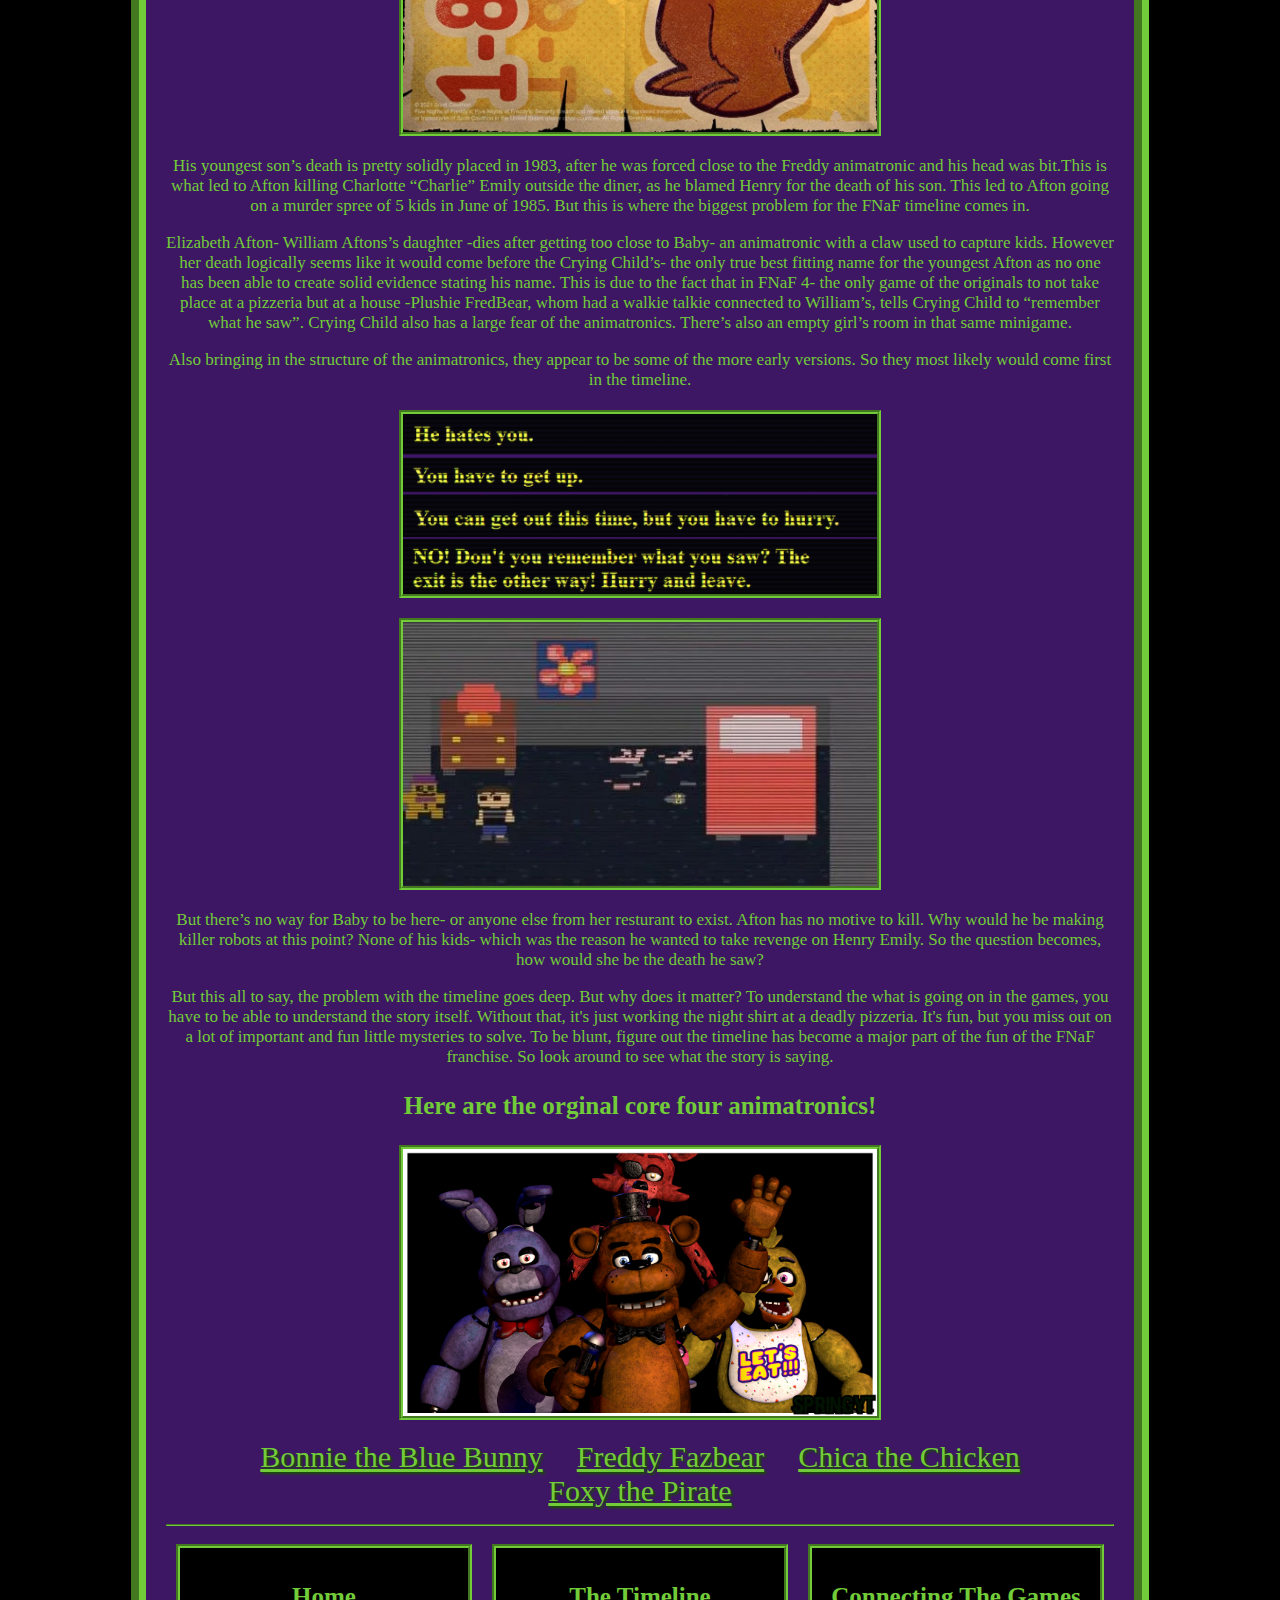
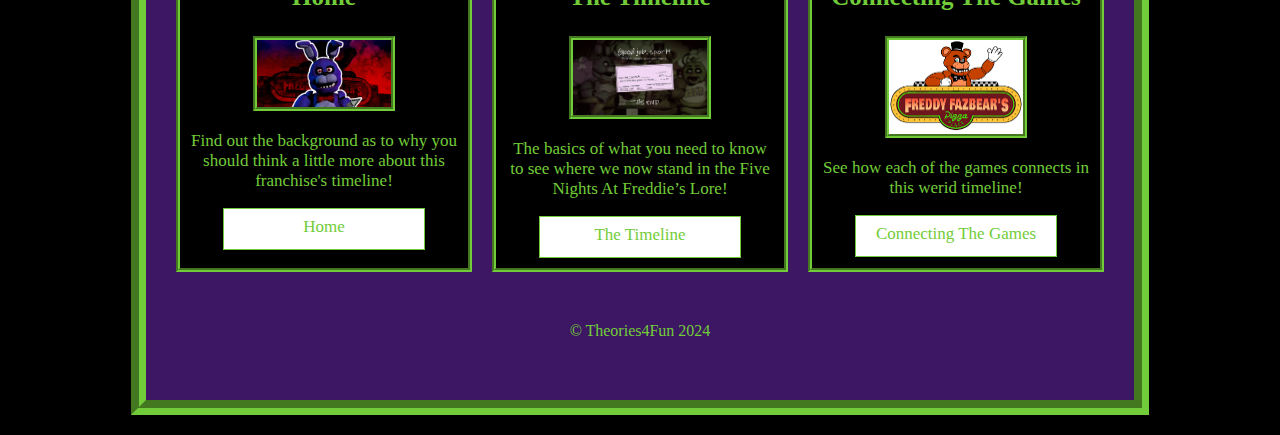
<file: advanced_css/why.html>
<!DOCTYPE html>
<html lang="en">
<head>
    <meta charset="UTF-8">
    <meta name="viewport" content="width=device-width, initial-scale=1.0">
    <title>Theories4Fun FNaF Timeline</title>
    <link rel="stylesheet" href="css/styles.css">
</head>
<!-- Top of Page -->
<body>
    
</body>
<div id="container">
    <hr>
<header>
    <h1>FNaF Timeline Theories</h1>
</header>
<hr>
<nav>
    <ul>
        <li> <a href="index.html">Home</a></li>
        <li> <a href="connectingthegames.html">Connecting The Games</a></li>
        <li> <a href="why.html"> The Timeline!</a></li>
    </ul>
   
   
</nav>
<hr>
<main>
    <h2>The Timeline!</h2>
    <hr>
    
    <h3> Troubles With Time</h3>

    <p>The timeline starts in what is believed to be roughly 1950’s- due to the more realistic elements, 
    such as the poster for Fredbear's Singing Show- a live dancing bear show, which was a cheap popular 
    entertainment after the Great Depression. For William Afton to start the Freddie’s brand, he would 
    need to have seen the show which he used as inspiration for the diner. So shortly after his success, 
    he merged the knock off version- Chica’s Party World. Which was how he became the business partner for Henry Emily.</p>

    <img src="images_css/v2i3epe268x71.webp" alt="Retro Poster 1">
    <img src="images_css/MV5BNDIyYzM5ODMtMDJkNC00Y2EzLWJiMWQtODlkNDllZTZiYmMwXkEyXkFqcGdeQXVyMTI5MTc0OTIy._V1_FMjpg_UX1000_.jpg" alt="Retro Poster 2">
<p> His youngest son’s death is pretty solidly placed in 1983, after he was forced close to the Freddy animatronic 
    and his head was bit.This is what led to Afton killing Charlotte “Charlie” Emily outside the diner, as he blamed
    Henry for the death of his son. This led to Afton going on a murder spree of 5 kids in June of 1985. But this is where the 
    biggest problem for the FNaF timeline comes in.</p>

<p> Elizabeth Afton- William Aftons’s daughter -dies after getting too close to Baby- an animatronic with a claw used
     to capture kids. However her death logically seems like it would come before the Crying Child’s- the only true best
      fitting name for the youngest Afton as no one has been able to create solid evidence stating his name. This is due 
      to the fact that in FNaF 4- the only game of the originals to not take place at a pizzeria but at a house -Plushie 
      FredBear, whom had a walkie talkie connected to William’s, tells Crying Child to “remember what he saw”. Crying Child 
      also has a large fear of the animatronics. There’s also an empty girl’s room in that same minigame.
</p>
<p>Also bringing in the structure of the animatronics, they appear to be some of the more early versions. So they most likely
     would come first in the timeline.
</p>
<img src="images_css/tumblr_inline_ns1yzd5DFS1twg8n1_540.png" alt="tumblr_inline_ns1yzd5DFS1twg8n1_540">
<img src="images_css/the-reason-for-the-empty-girls-room-in-fnaf-4-v0-sgm9rizeu59c1.webp" alt="the-reason-for-the-empty-girls-room-in-fnaf-4-v0-sgm9rizeu59c1">

<p> But there’s no way for Baby to be here- or anyone else from her resturant to exist. Afton has no motive to kill. 
    Why would he be making killer robots at this point? None of his kids- which was the reason he wanted to take revenge
    on Henry Emily. So the question becomes, how would she be the death he saw? </p>
<p> But this all to say, the problem with the timeline goes deep. But why does it matter? To understand the what is going on in the games, you have to be able to understand the story itself. Without that, it's just working the night shirt at a deadly pizzeria. It's fun, but you miss out on a lot of important and fun little mysteries to solve. To be blunt, figure out the timeline has become a major part of the fun of the FNaF franchise. So look around to see what the story is saying. </p>

<h3>Here are the orginal core four animatronics!</h3>
<img src="images_css/core_four.png" alt="Core Four Animatronics">
<ul>
    <li><a  href="https://freddy-fazbears-pizza.fandom.com/wiki/Bonnie" target="_blank"> Bonnie the Blue Bunny</a></li>
     <li><a  href="https://freddy-fazbears-pizza.fandom.com/wiki/Freddy_Fazbear" target="_blank"> Freddy Fazbear</a></li>
    <li><a  href="https://freddy-fazbears-pizza.fandom.com/wiki/Chica" target="_blank"> Chica the Chicken</a></li>
     <li><a  href="https://freddy-fazbears-pizza.fandom.com/wiki/Foxy" target="_blank"> Foxy the Pirate</a></li>
        </ul>
<hr>
</main>
<div id="lower">
<div class="col">
    <h3>Home</h3>
    <img src="images_css/bonnie-from-five-nights-at-freddy-s.webp" alt="Bonnie">
<p>Find out the background as to why you should think a little more about this franchise's timeline!</p>
<a class="button" href="index.html"> Home</a>
</div>
<div class="col">
    <h3>The Timeline</h3>
    <img src="images_css/7i6v9oth.png" alt="First Game End Card">
<p> The basics of what you need to know to see where we now stand in the Five Nights At Freddie’s Lore!</p>
<a class="button" href="why.html"> The Timeline</a>
</div>
<div class="col">
    <h3>Connecting The Games</h3>
    <img src="images_css/download (1).png" alt="Freddie’s Sign">
<p> See how each of the games connects in this werid timeline!</p>
<a class="button" href="connectingthegames.html"> Connecting The Games</a>
</div>
</div>
<footer>&copy; Theories4Fun 2024</footer>
</div>

</html>
</file>
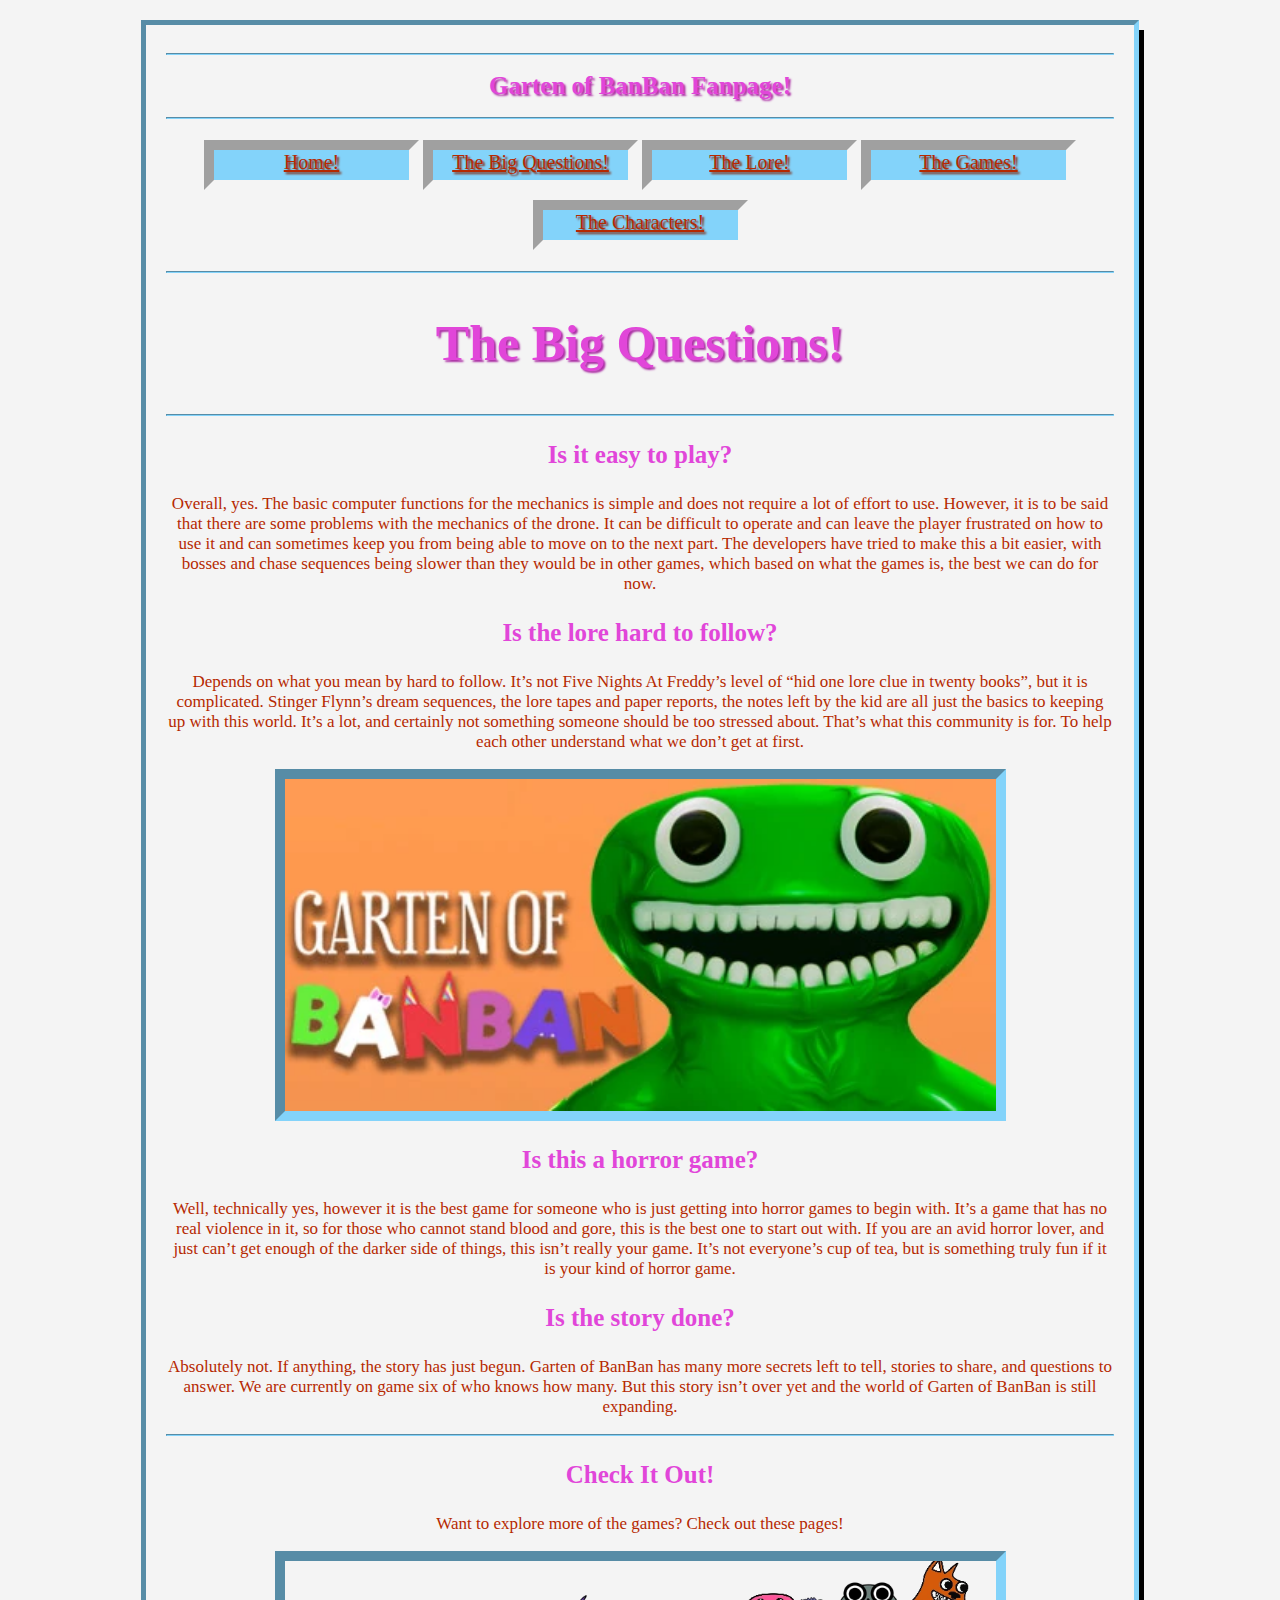
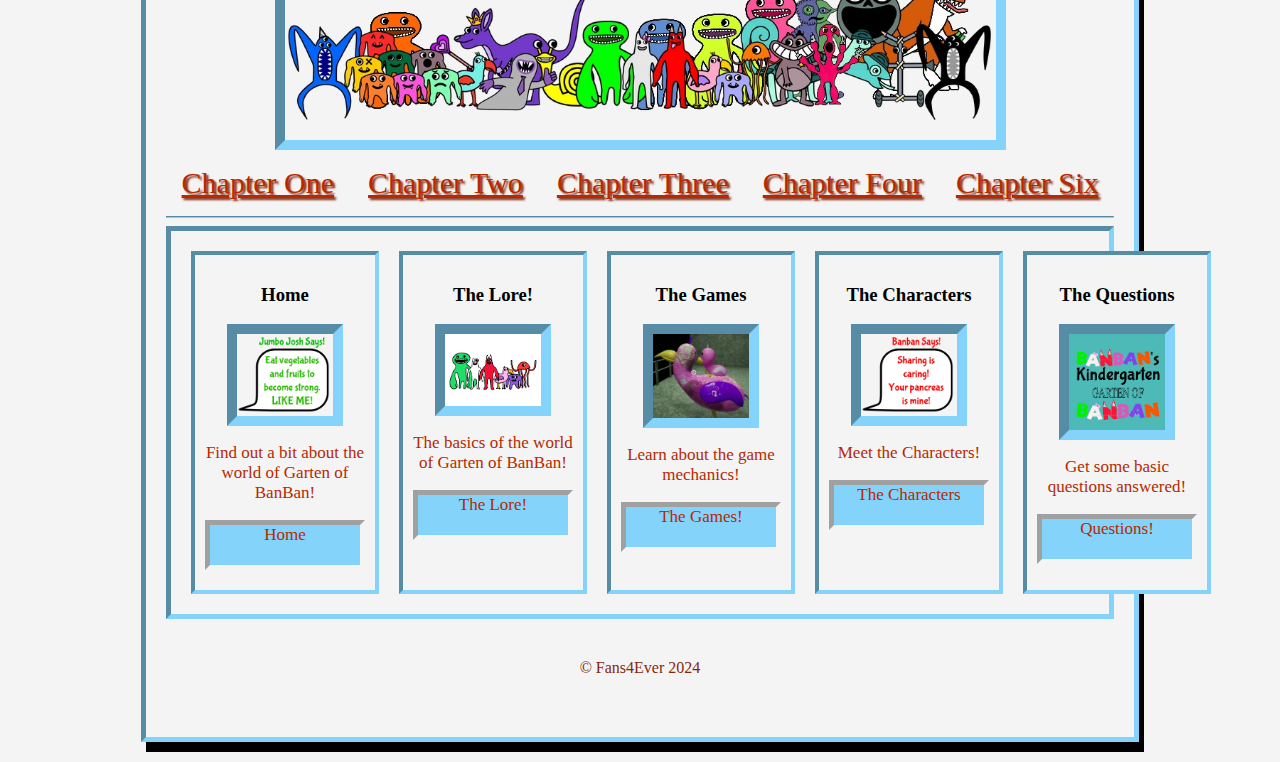
<file: final/bigq.html>
<!DOCTYPE html>
<html lang="en">
<head>
    <meta charset="UTF-8">
    <meta name="viewport" content="width=device-width, initial-scale=1.0">
    <title>Garten of BanBan Fanpage!</title>
    <link rel="stylesheet" href="css/styles.css">
</head>
<!-- Top of Page -->
<body>
 
<div id="container">
    <hr>
<header>
    <h1>Garten of BanBan Fanpage!</h1>
</header>
<hr>
<nav>
    <ul>
        <li> <a href="index.html">Home!</a></li>
        <li> <a href="bigq.html">The Big Questions!</a></li>
        <li> <a href="lore.html"> The Lore!</a></li>
        <li> <a href="games.html"> The Games!</a></li>
        <li> <a href="characters.html"> The Characters!</a></li>
    </ul>
   
   
</nav>
<hr>
<main>
    <h2>The Big Questions!</h2>
    <hr>
    <h3>Is it easy to play?    </h3>
    <p> Overall, yes. The basic computer functions for the mechanics is simple and does not require a lot of effort to use. However, it is to be said that there are some problems with the mechanics of the drone. It can be difficult to operate and can leave the player frustrated on how to use it and can sometimes keep you from being able to move on to the next part. The developers have tried to make this a bit easier, with bosses and chase sequences being slower than they would be in other games, which based on what the games is, the best we can do for now. 
    </p>
    <h3>Is the lore hard to follow?    </h3>
    <p> Depends on what you mean by hard to follow. It’s not Five Nights At Freddy’s level of “hid one lore clue in twenty books”, but it is complicated. Stinger Flynn’s dream sequences, the lore tapes and paper reports, the notes left by the kid are all just the basics to keeping up with this world. It’s a lot, and certainly not something someone should be too stressed about. That’s what this community is for. To help each other understand what we don’t get at first. 
    </p>
    
    <img src="images_css/Garten_of_Banban_Chapter_1_banner.webp" alt="Garten_of_Banban_Chapter_1_banner">
    
    <h3>Is this a horror game?    </h3>
    <p>Well, technically yes, however it is the best game for someone who is just getting into horror games to begin with. It’s a game that has no real violence in it, so for those who cannot stand blood and gore, this is the best one to start out with. If you are an avid horror lover, and just can’t get enough of the darker side of things, this isn’t really your game. It’s not everyone’s cup of tea, but is something truly fun if it is your kind of horror game.

    </p>
    <h3>Is the story done?    </h3>
    <p>
        Absolutely not. If anything, the story has just begun. Garten of BanBan has many more secrets left to tell, stories to share, and questions to answer. We are currently on game six of who knows how many. But this story isn’t over yet and the world of Garten of BanBan is still expanding.
        
        

    </p>
    
    <hr>
    

<h3>Check It Out!</h3>
<p> Want to explore more of the games? Check out these pages!
</p>
<img src="images_css/Banbangang.webp" alt="Banbangang">
<ul>
    <li><a  href="https://gartenofbanban.fandom.com/wiki/Garten_of_Banban" target="_blank"> Chapter One</a></li>
     <li><a  href="https://gartenofbanban.fandom.com/wiki/Garten_of_Banban_II" target="_blank"> Chapter Two</a></li>
    <li><a  href="https://gartenofbanban.fandom.com/wiki/Garten_of_Banban_III" target="_blank"> Chapter Three</a></li>
     <li><a  href="https://gartenofbanban.fandom.com/wiki/Garten_of_Banban_IV" target="_blank"> Chapter Four</a></li>
     <li><a  href="https://gartenofbanban.fandom.com/wiki/Garten_of_Banban_VI" target="_blank"> Chapter Six</a></li>
        </ul>
<hr>
</main>
<div id="lower">
    <div class="col">
        <h3>Home</h3>
        <img src="images_css/Jumbo-Josh-Quote.webp" alt="Picture">
    <p>Find out a bit about the world of Garten of BanBan!</p>
    <a class="button" href="index.html"> Home</a>
    </div>
    <div class="col">
        <h3>The Lore!</h3>
        <img src="images_css/friends.png" alt="Picture">
    <p> The basics of the world of Garten of BanBan!</p>
    <a class="button" href="lore.html"> The Lore!</a>
    </div>
    <div class="col">
        <h3>The Games</h3>
        <img src="images_css/YEEHAW.webp" alt="Picture">
    <p> Learn about the game mechanics!</p>
    <a class="button" href="games.html"> The Games!</a>
    </div>
    <div class="col">
        <h3>The Characters</h3>
        <img src="images_css/BanBan-Quote.webp" alt="Picture">
    <p> Meet the Characters!</p>
    <a class="button" href="characters.html"> The Characters</a>
    </div>
    <div class="col">
        <h3>The Questions</h3>
        <img src="images_css/hn.png" alt="Picture">
    <p>Get some basic questions answered!</p>
    <a class="button" href="bigq.html"> Questions!</a>
    </div>
    </div>
    <footer>&copy; Fans4Ever 2024</footer> </div>
   
</body>
</html>
</file>
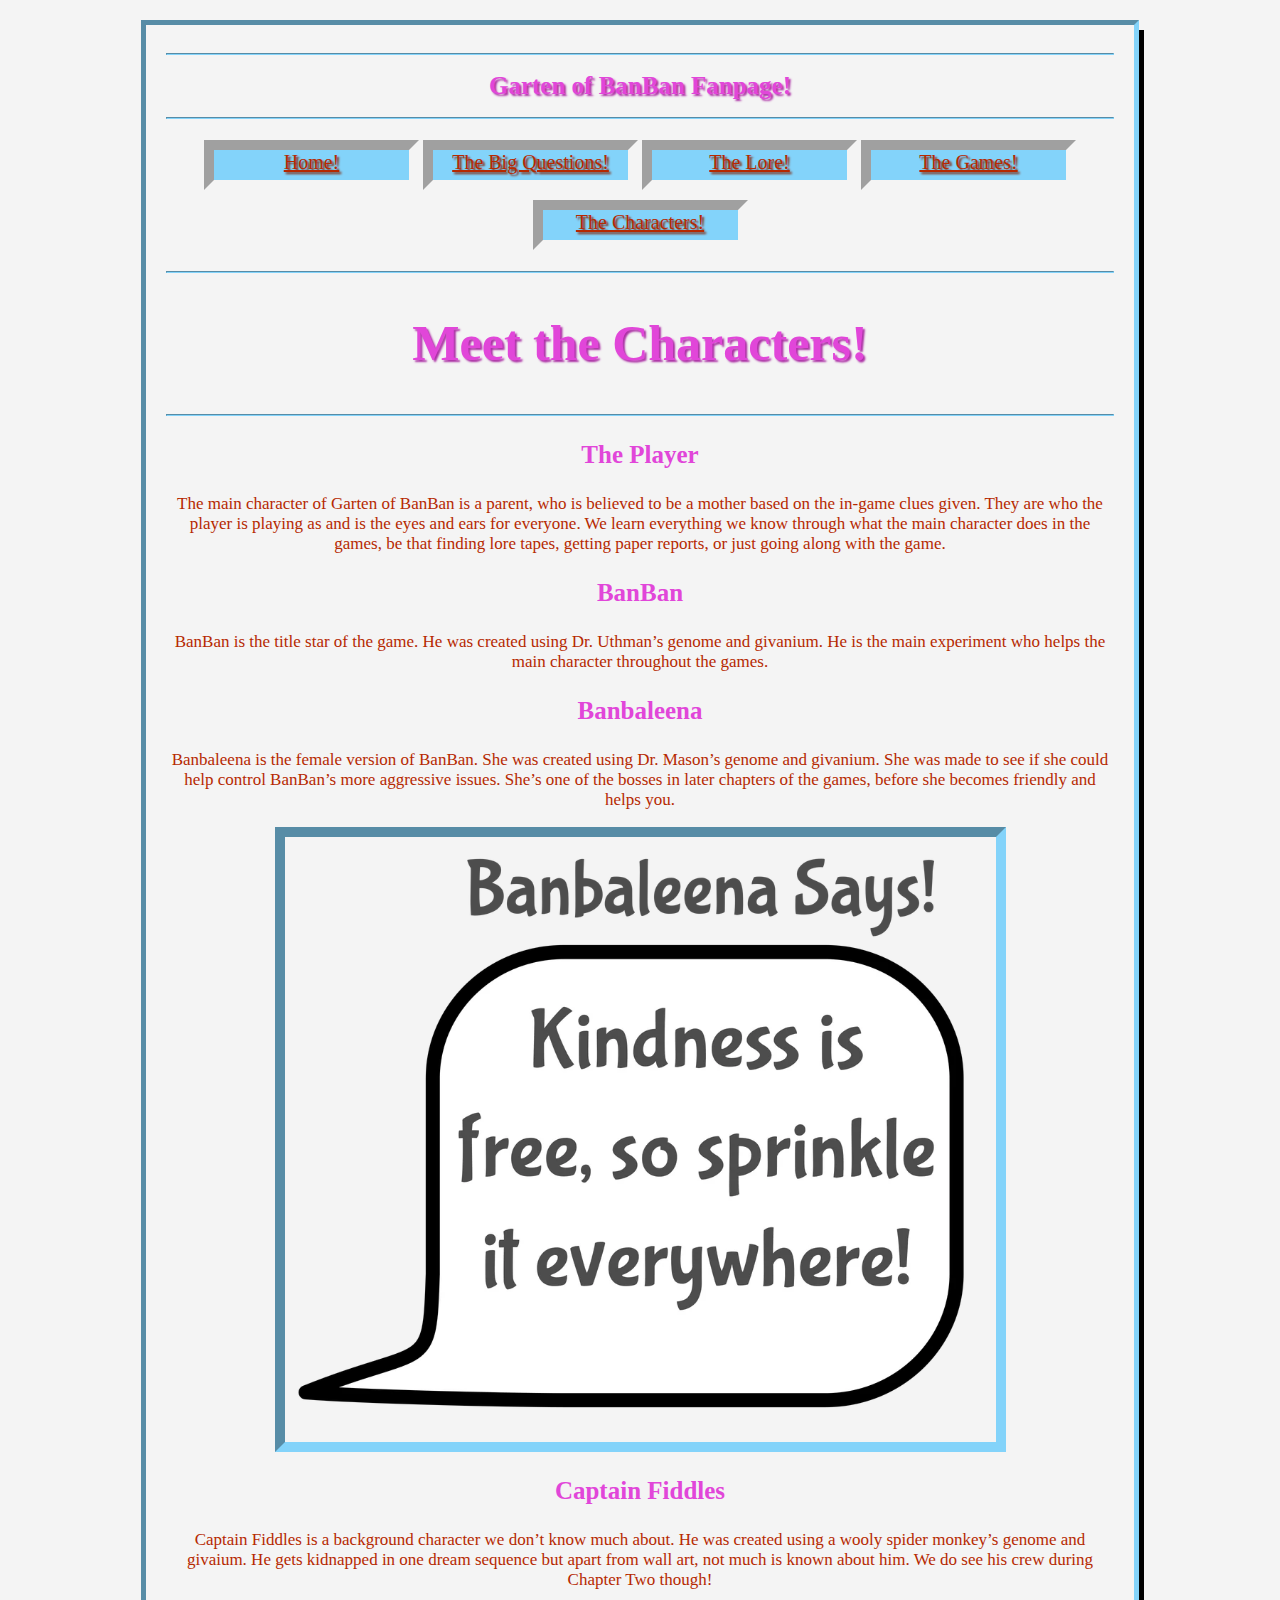
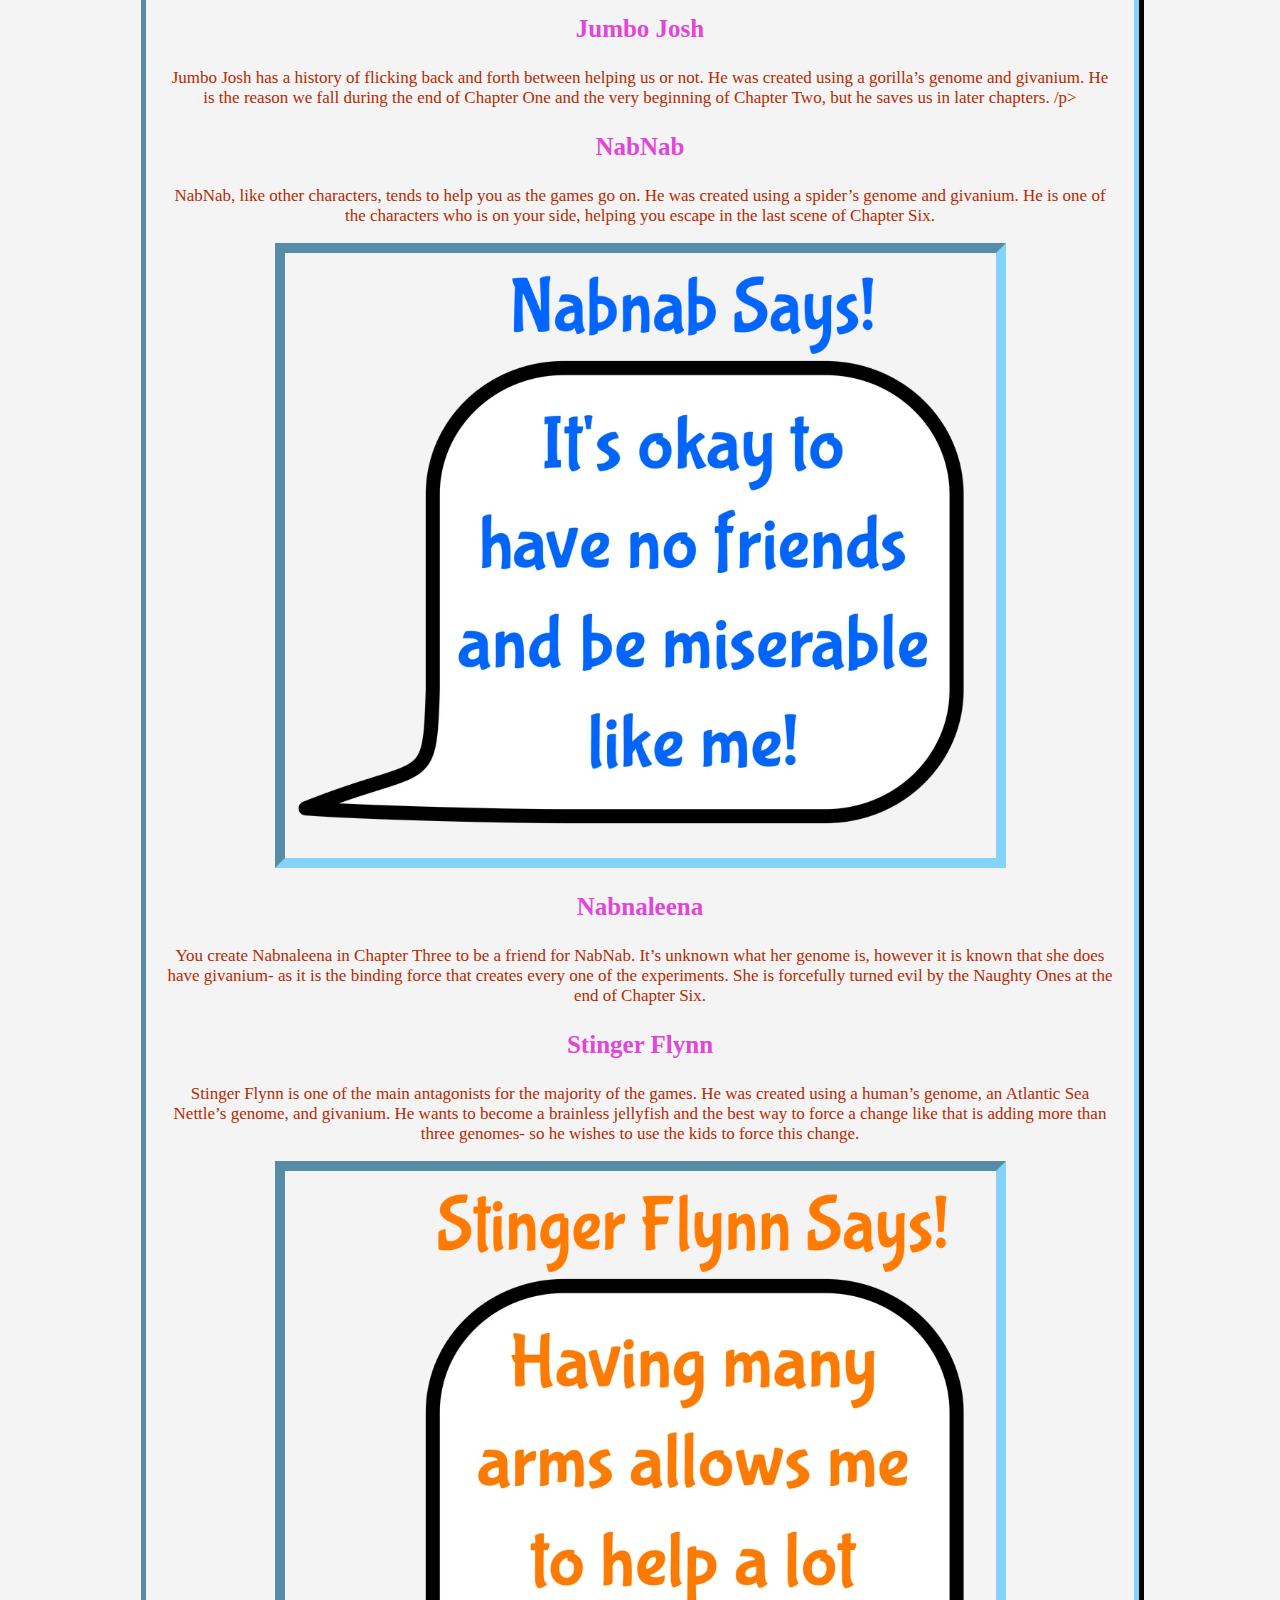
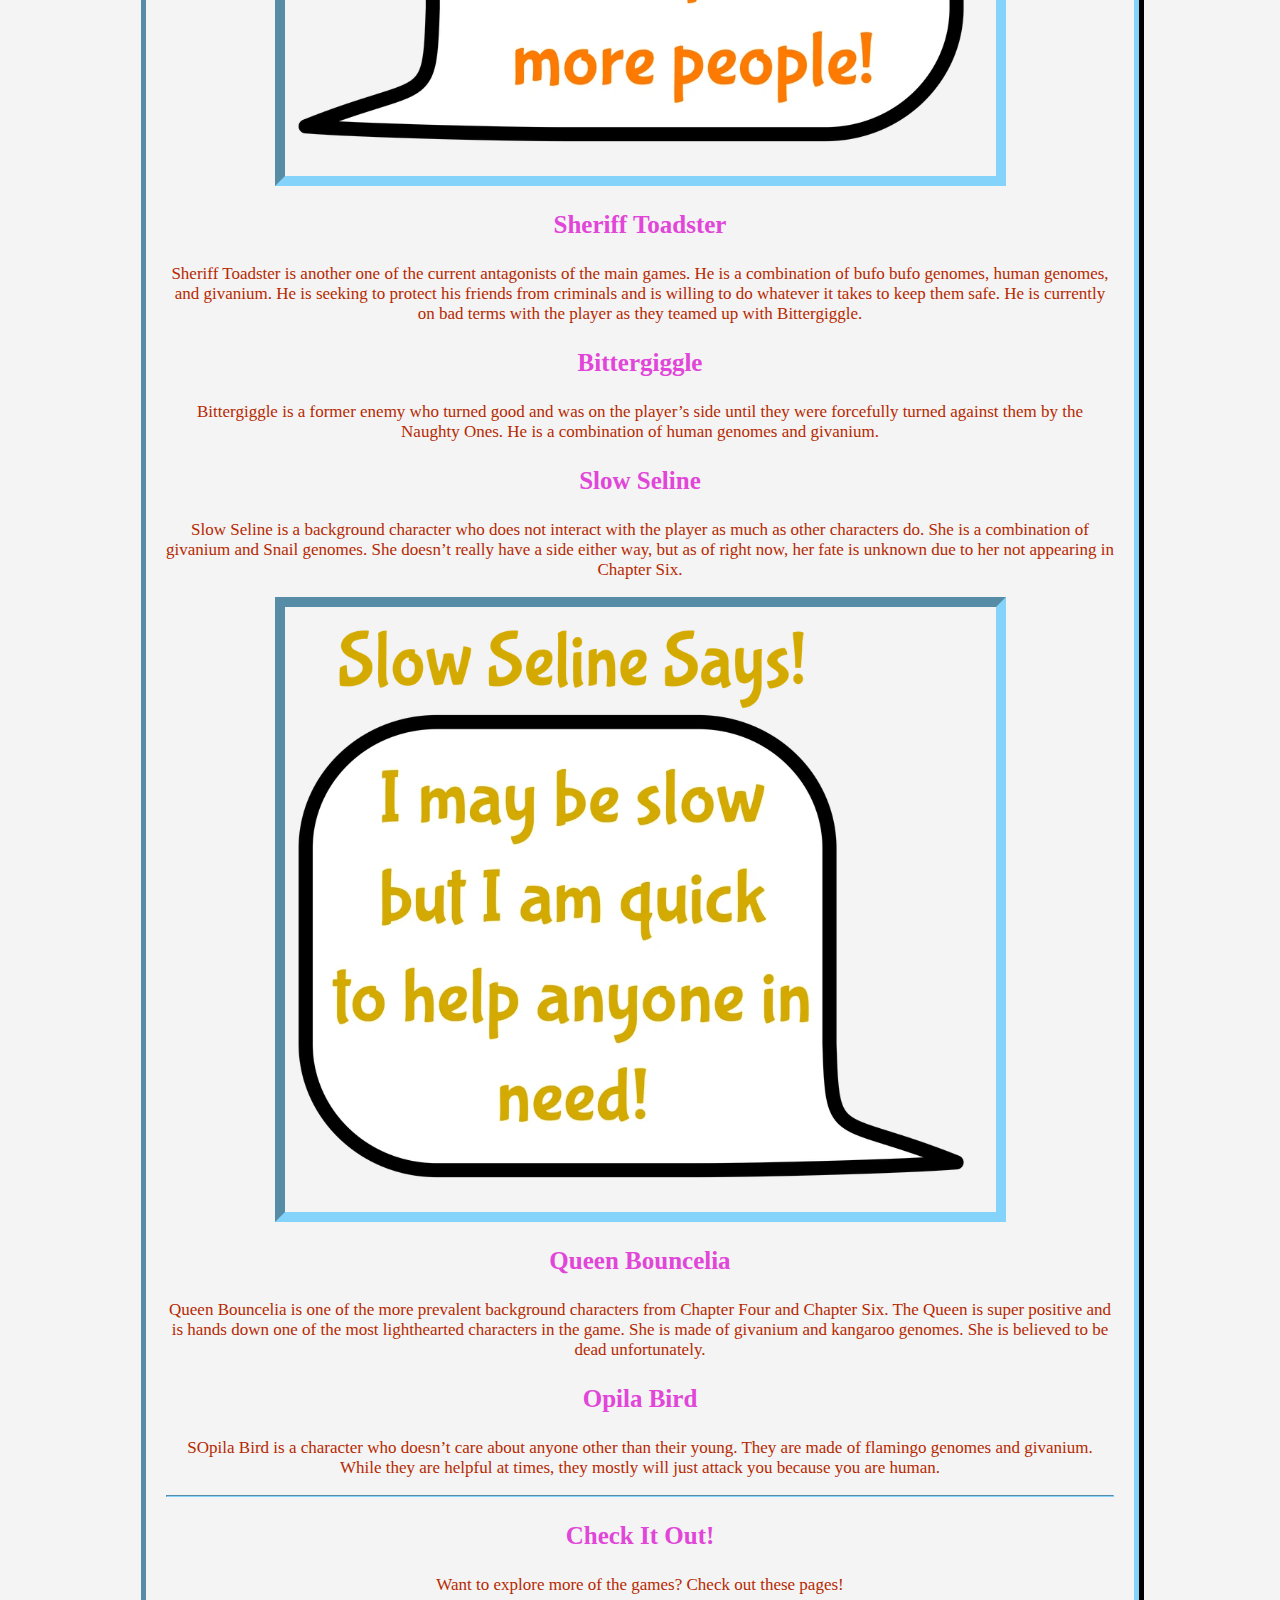
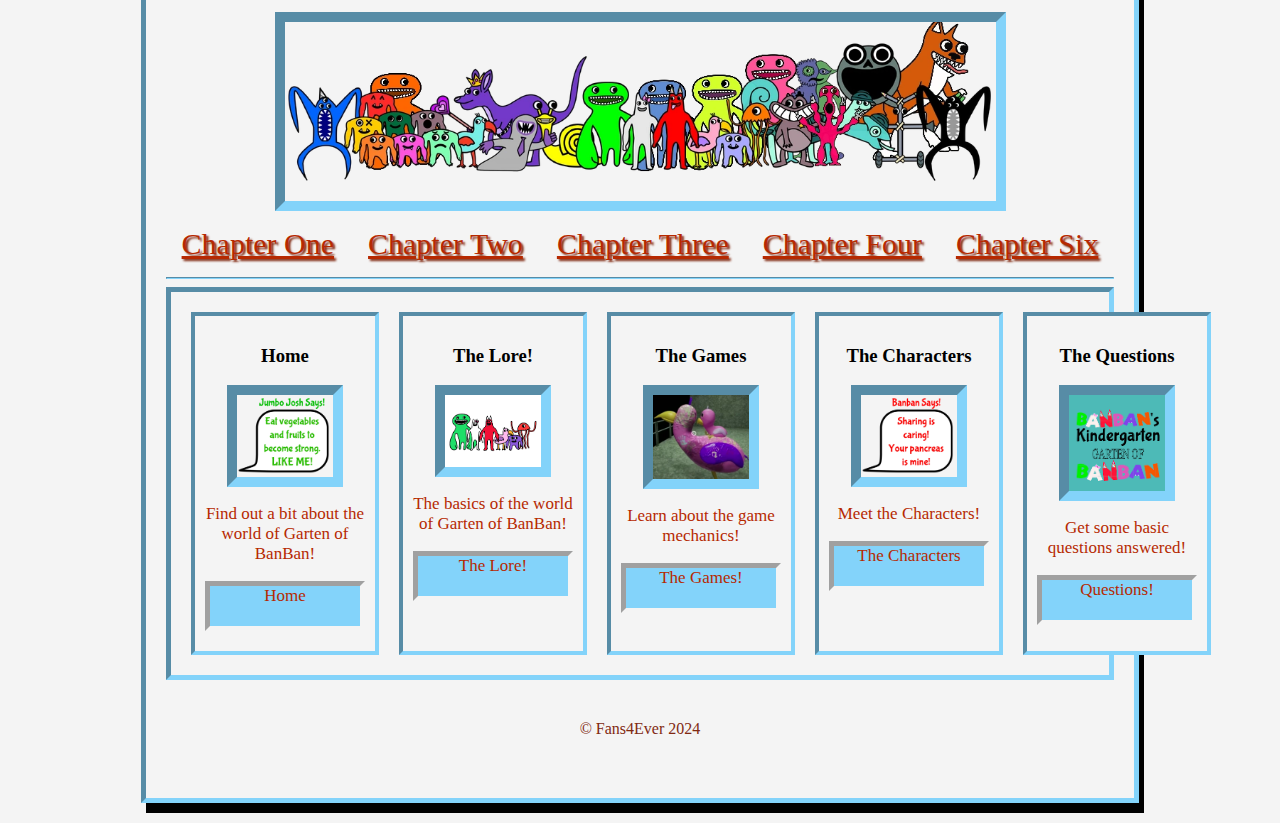
<file: final/characters.html>
<!DOCTYPE html>
<html lang="en">
<head>
    <meta charset="UTF-8">
    <meta name="viewport" content="width=device-width, initial-scale=1.0">
    <title>Garten of BanBan Fanpage!</title>
    <link rel="stylesheet" href="css/styles.css">
</head>
<!-- Top of Page -->
<body>

<div id="container">
    <hr>
<header>
    <h1>Garten of BanBan Fanpage!</h1>
</header>
<hr>
<nav>
    <ul>
        <li> <a href="index.html">Home!</a></li>
        <li> <a href="bigq.html">The Big Questions!</a></li>
        <li> <a href="lore.html"> The Lore!</a></li>
        <li> <a href="games.html"> The Games!</a></li>
        <li> <a href="characters.html"> The Characters!</a></li>
    </ul>
   
   
</nav>
<hr>
<main>
    <h2>Meet the Characters!</h2>
    <hr>
    <h3>The Player</h3>
    <p> The main character of Garten of BanBan is a parent, who is believed to be a mother based on the in-game clues given. They are who the player is playing as and is the eyes and ears for everyone. We learn everything we know through what the main character does in the games, be that finding lore tapes, getting paper reports, or just going along with the game.
    </p>
    <h3>BanBan</h3>
    <p> BanBan is the title star of the game. He was created using Dr. Uthman’s genome and givanium. He is the main experiment who helps the main character throughout the games. 
    </p>
    <h3>Banbaleena</h3>
    <p> Banbaleena is the female version of BanBan.  She was created using Dr. Mason’s genome and givanium. She was made to see if she could help control BanBan’s more aggressive issues. She’s one of the bosses in later chapters of the games, before she becomes friendly and helps you.  
    </p>
    
    <img src="images_css/Banbaleena-Quote.webp" alt="Banbaleena-Quote">
    
    <h3>Captain Fiddles</h3>
    <p> Captain Fiddles is a background character we don’t know much about.  He was created using a wooly spider monkey’s genome and givaium. He gets kidnapped in one dream sequence but apart from wall art, not much is known about him. We do see his crew during Chapter Two though!</p>
    <h3>Jumbo Josh</h3>
    <p> Jumbo Josh has a history of flicking back and forth between helping us or not.  He was created using a gorilla’s genome and givanium. He is the reason we fall during the end of Chapter One and the very beginning of Chapter Two, but he saves us in later chapters. /p>
    <h3>NabNab</h3>
    <p> NabNab, like other characters, tends to help you as the games go on. He was created using a spider’s genome and givanium. He is one of the characters who is on your side, helping you escape in the last scene of Chapter Six.</p>
    <img src="images_css/NabNab-Quote.webp" alt="NabNab-Quote">
    <h3>Nabnaleena</h3>
    <p> You create Nabnaleena in Chapter Three to be a friend for NabNab. It’s unknown what her genome is, however it is known that she does have givanium- as it is the binding force that creates every one of the experiments. She is forcefully turned evil by the Naughty Ones at the end of Chapter Six.</p>
    <h3>Stinger Flynn</h3>
    <p> Stinger Flynn is one of the main antagonists for the majority of the games. He was created using a human’s genome, an Atlantic Sea Nettle’s genome, and givanium. He wants to become a brainless jellyfish and the best way to force a change like that is adding more than three genomes- so he wishes to use the kids to force this change.</p>
    <img src="images_css/Stinger-Flynn-Quote.webp" alt="Stinger-Flynn-Quote">
    <h3>Sheriff Toadster</h3>
    <p> Sheriff Toadster is another one of the current antagonists of the main games.  He is a combination of bufo bufo genomes, human genomes, and givanium. He is seeking to protect his friends from criminals and is willing to do whatever it takes to keep them safe. He is currently on bad terms with the player as they teamed up with Bittergiggle.</p>
    <h3>Bittergiggle</h3>
    <p> Bittergiggle is a former enemy who turned good and was on the  player’s side until they were forcefully turned against them by the Naughty Ones. He is a combination of human genomes and givanium.</p>
    <h3>Slow Seline </h3>
    <p> Slow Seline is a background character who does not interact with the player as much as other characters do. She is a combination of givanium and Snail genomes. She doesn’t really have a side either way, but as of right now, her fate is unknown due to her not appearing in Chapter Six.     </p>
    <img src="images_css/SS-Quote.webp" alt="SS-Quote">
    <h3>Queen Bouncelia </h3>
    <p> Queen Bouncelia is one of the more prevalent background characters from Chapter Four and Chapter Six. The Queen is super positive and is hands down one of the most lighthearted characters in the game. She is made of givanium and kangaroo genomes. She is believed to be dead unfortunately. 
    </p>
    <h3>Opila Bird</h3>
    <p> SOpila Bird is a character who doesn’t care about anyone other than their young. They are made of flamingo genomes and givanium. While they are helpful at times, they mostly will just attack you because you are human. 
    </p>
    <hr>


<h3>Check It Out!</h3>
<p> Want to explore more of the games? Check out these pages!
</p>
<img src="images_css/Banbangang.webp" alt="Banbangang">
<ul>
    <li><a  href="https://gartenofbanban.fandom.com/wiki/Garten_of_Banban" target="_blank"> Chapter One</a></li>
     <li><a  href="https://gartenofbanban.fandom.com/wiki/Garten_of_Banban_II" target="_blank"> Chapter Two</a></li>
    <li><a  href="https://gartenofbanban.fandom.com/wiki/Garten_of_Banban_III" target="_blank"> Chapter Three</a></li>
     <li><a  href="https://gartenofbanban.fandom.com/wiki/Garten_of_Banban_IV" target="_blank"> Chapter Four</a></li>
     <li><a  href="https://gartenofbanban.fandom.com/wiki/Garten_of_Banban_VI" target="_blank"> Chapter Six</a></li>
        </ul>
<hr>
</main>
<div id="lower">
    <div class="col">
        <h3>Home</h3>
        <img src="images_css/Jumbo-Josh-Quote.webp" alt="Picture">
    <p>Find out a bit about the world of Garten of BanBan!</p>
    <a class="button" href="index.html"> Home</a>
    </div>
    <div class="col">
        <h3>The Lore!</h3>
        <img src="images_css/friends.png" alt="Picture">
    <p> The basics of the world of Garten of BanBan!</p>
    <a class="button" href="lore.html"> The Lore!</a>
    </div>
    <div class="col">
        <h3>The Games</h3>
        <img src="images_css/YEEHAW.webp" alt="Picture">
    <p> Learn about the game mechanics!</p>
    <a class="button" href="games.html"> The Games!</a>
    </div>
    <div class="col">
        <h3>The Characters</h3>
        <img src="images_css/BanBan-Quote.webp" alt="Picture">
    <p> Meet the Characters!</p>
    <a class="button" href="characters.html"> The Characters</a>
    </div>
    <div class="col">
        <h3>The Questions</h3>
        <img src="images_css/hn.png" alt="Picture">
    <p>Get some basic questions answered!</p>
    <a class="button" href="bigq.html"> Questions!</a>
    </div>
    </div>
    <footer>&copy; Fans4Ever 2024</footer> </div>
    
</body>
    </html>
</file>
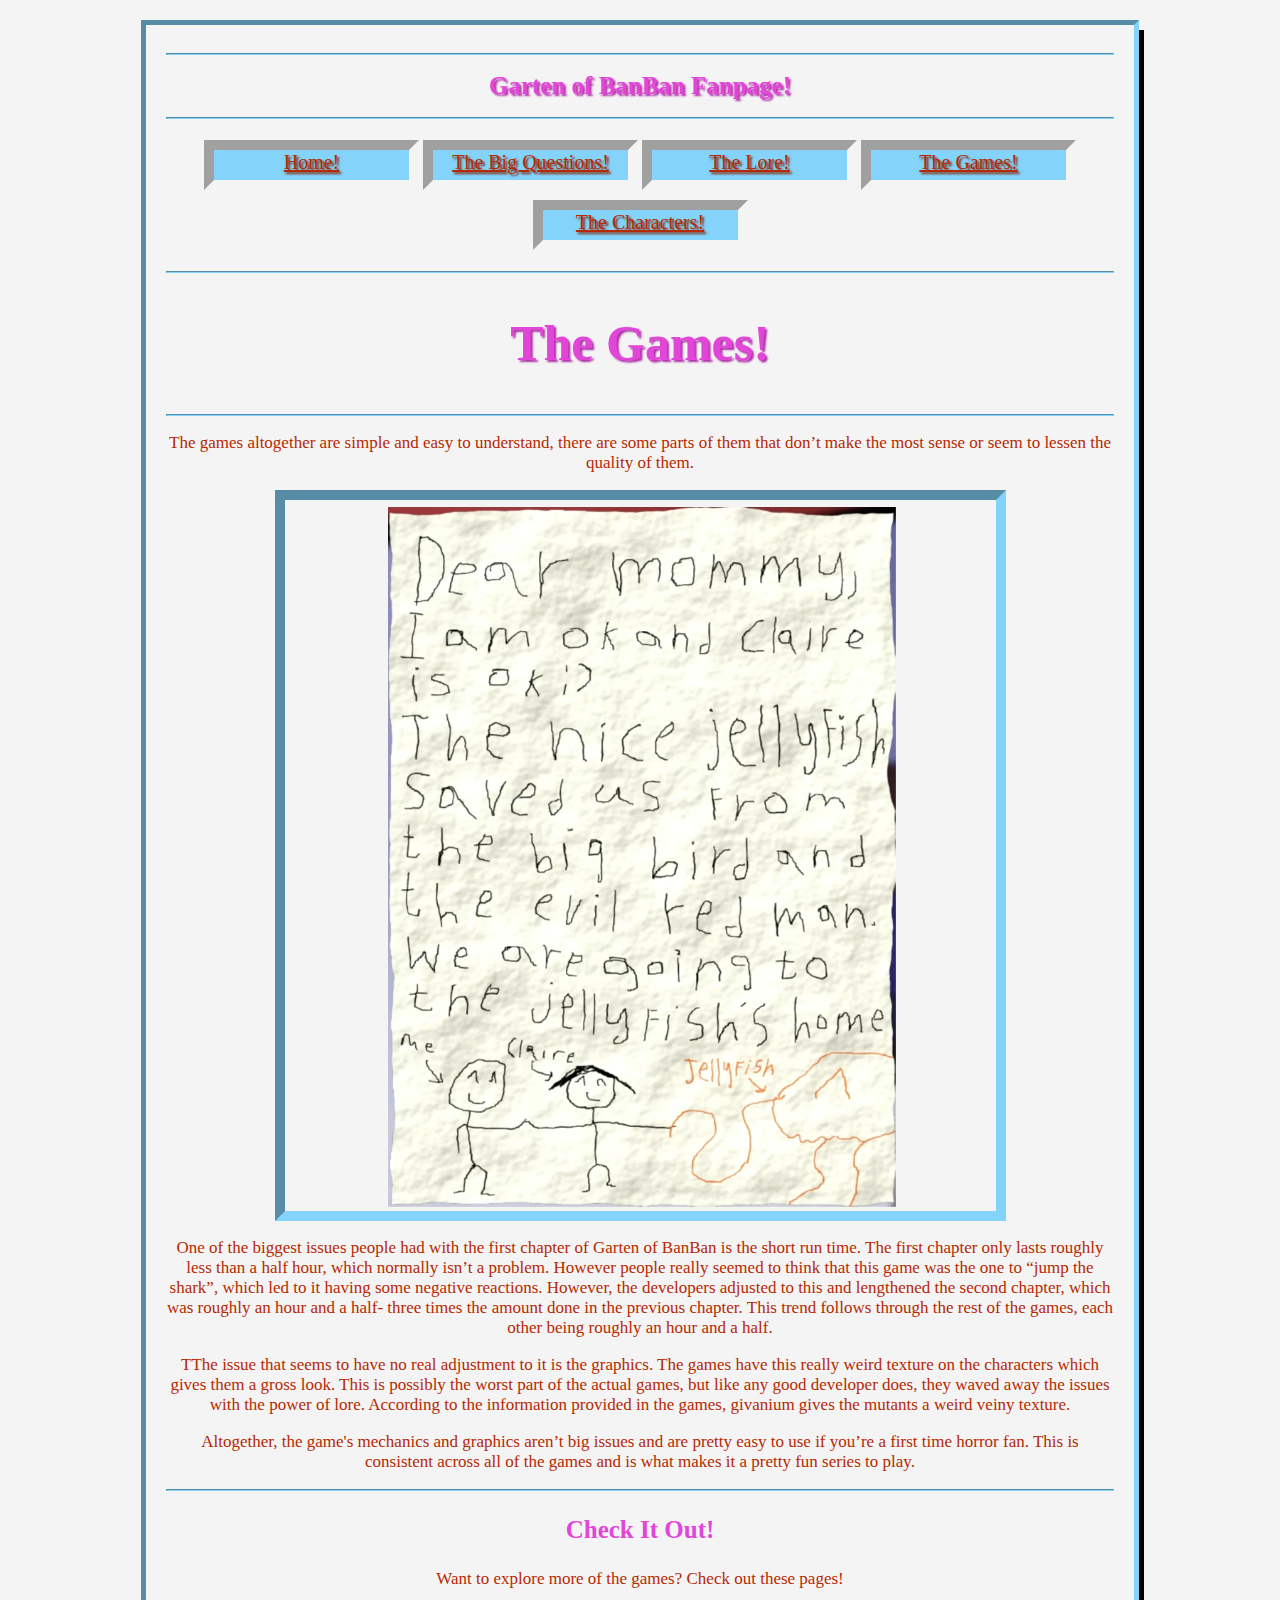
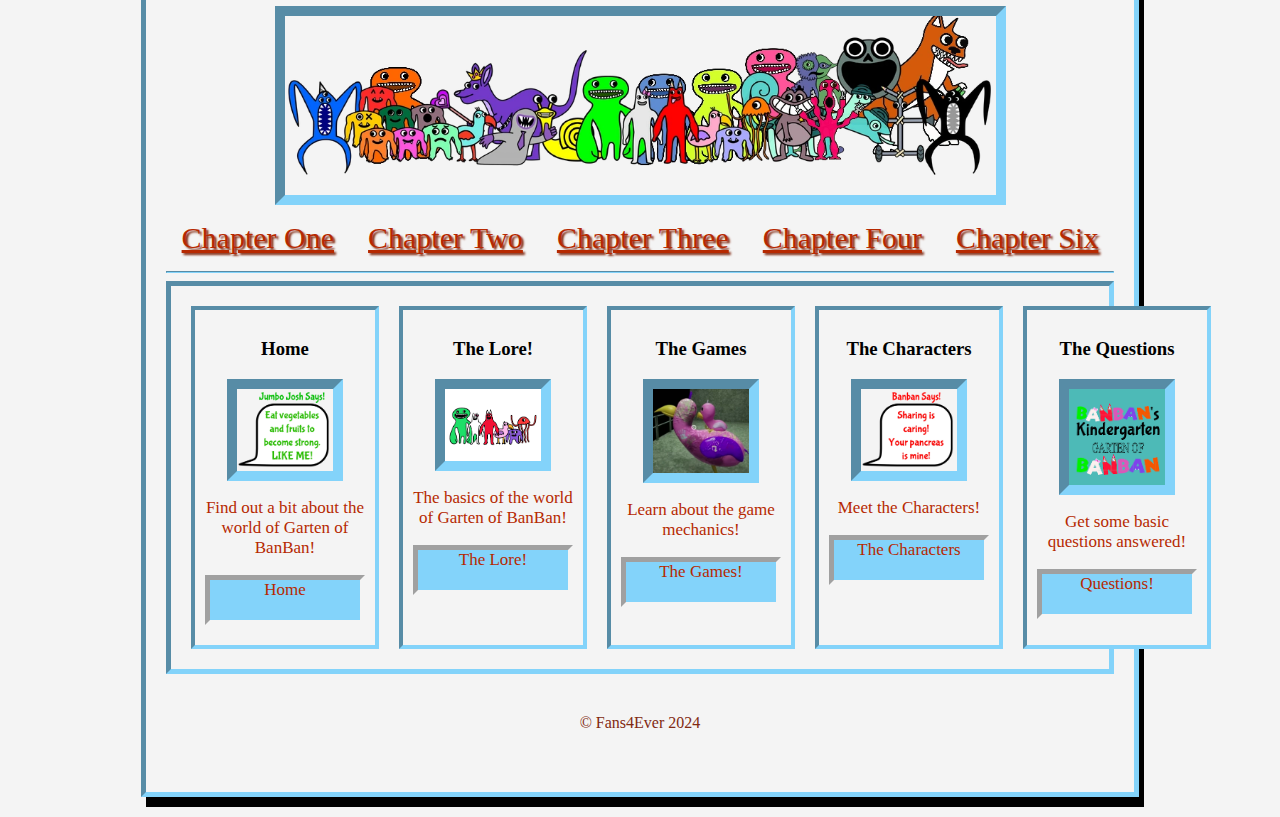
<file: final/games.html>
<!DOCTYPE html>
<html lang="en">
<head>
    <meta charset="UTF-8">
    <meta name="viewport" content="width=device-width, initial-scale=1.0">
    <title>Garten of BanBan Fanpage!</title>
    <link rel="stylesheet" href="css/styles.css">
</head>
<!-- Top of Page -->
<body>
 
<div id="container">
    <hr>
<header>
    <h1>Garten of BanBan Fanpage!</h1>
</header>
<hr>
<nav>
    <ul>
        <li> <a href="index.html">Home!</a></li>
        <li> <a href="bigq.html">The Big Questions!</a></li>
        <li> <a href="lore.html"> The Lore!</a></li>
        <li> <a href="games.html"> The Games!</a></li>
        <li> <a href="characters.html"> The Characters!</a></li>
    </ul>
   
   
</nav>
<hr>
<main>
    <h2>The Games!</h2>
    <hr>
    <p>The games altogether are simple and easy to understand, there are some parts of them that don’t make the most sense or seem to lessen the quality of them. 
    </p>
    
    <img src="images_css/Note_related_to_Stinger_Flynn.webp" alt="Note_related_to_Stinger_Flynn">
    
    
    <p> One of the biggest issues people had with the first chapter of Garten of BanBan is the short run time. The first chapter only lasts roughly less than a half hour, which normally isn’t a problem. However people really seemed to think that this game was the one to “jump the shark”, which led to it having some negative reactions. However, the developers adjusted to this and lengthened the second chapter, which was roughly an hour and a half- three times the amount done in the previous chapter. This trend follows through the rest of the games, each other being roughly an hour and a half. 
    </p>
    
    <p>TThe issue that seems to have no real adjustment to it is the graphics. The games have this really weird texture on the characters which gives them a gross look. This is possibly the worst part of the actual games, but like any good developer does, they waved away the issues with the power of lore. According to the information provided in the games, givanium gives the mutants a weird veiny texture.  
    </p>
    <p>
        Altogether, the game's mechanics and graphics aren’t big issues and are pretty easy to use if you’re a first time horror fan. This is consistent across all of the games and is what makes it a pretty fun series to play.  
        
        </p>
    
    <hr>
    

<h3>Check It Out!</h3>
<p> Want to explore more of the games? Check out these pages!
</p>
<img src="images_css/Banbangang.webp" alt="Banbangang">
<ul>
    <li><a  href="https://gartenofbanban.fandom.com/wiki/Garten_of_Banban" target="_blank"> Chapter One</a></li>
     <li><a  href="https://gartenofbanban.fandom.com/wiki/Garten_of_Banban_II" target="_blank"> Chapter Two</a></li>
    <li><a  href="https://gartenofbanban.fandom.com/wiki/Garten_of_Banban_III" target="_blank"> Chapter Three</a></li>
     <li><a  href="https://gartenofbanban.fandom.com/wiki/Garten_of_Banban_IV" target="_blank"> Chapter Four</a></li>
     <li><a  href="https://gartenofbanban.fandom.com/wiki/Garten_of_Banban_VI" target="_blank"> Chapter Six</a></li>
        </ul>
<hr>
</main>
<div id="lower">
    <div class="col">
        <h3>Home</h3>
        <img src="images_css/Jumbo-Josh-Quote.webp" alt="Picture">
    <p>Find out a bit about the world of Garten of BanBan!</p>
    <a class="button" href="index.html"> Home</a>
    </div>
    <div class="col">
        <h3>The Lore!</h3>
        <img src="images_css/friends.png" alt="Picture">
    <p> The basics of the world of Garten of BanBan!</p>
    <a class="button" href="lore.html"> The Lore!</a>
    </div>
    <div class="col">
        <h3>The Games</h3>
        <img src="images_css/YEEHAW.webp" alt="Picture">
    <p> Learn about the game mechanics!</p>
    <a class="button" href="games.html"> The Games!</a>
    </div>
    <div class="col">
        <h3>The Characters</h3>
        <img src="images_css/BanBan-Quote.webp" alt="Picture">
    <p> Meet the Characters!</p>
    <a class="button" href="characters.html"> The Characters</a>
    </div>
    <div class="col">
        <h3>The Questions</h3>
        <img src="images_css/hn.png" alt="Picture">
    <p>Get some basic questions answered!</p>
    <a class="button" href="bigq.html"> Questions!</a>
    </div>
    </div>
    <footer>&copy; Fans4Ever 2024</footer> </div>
   
</body>
</html>
</file>
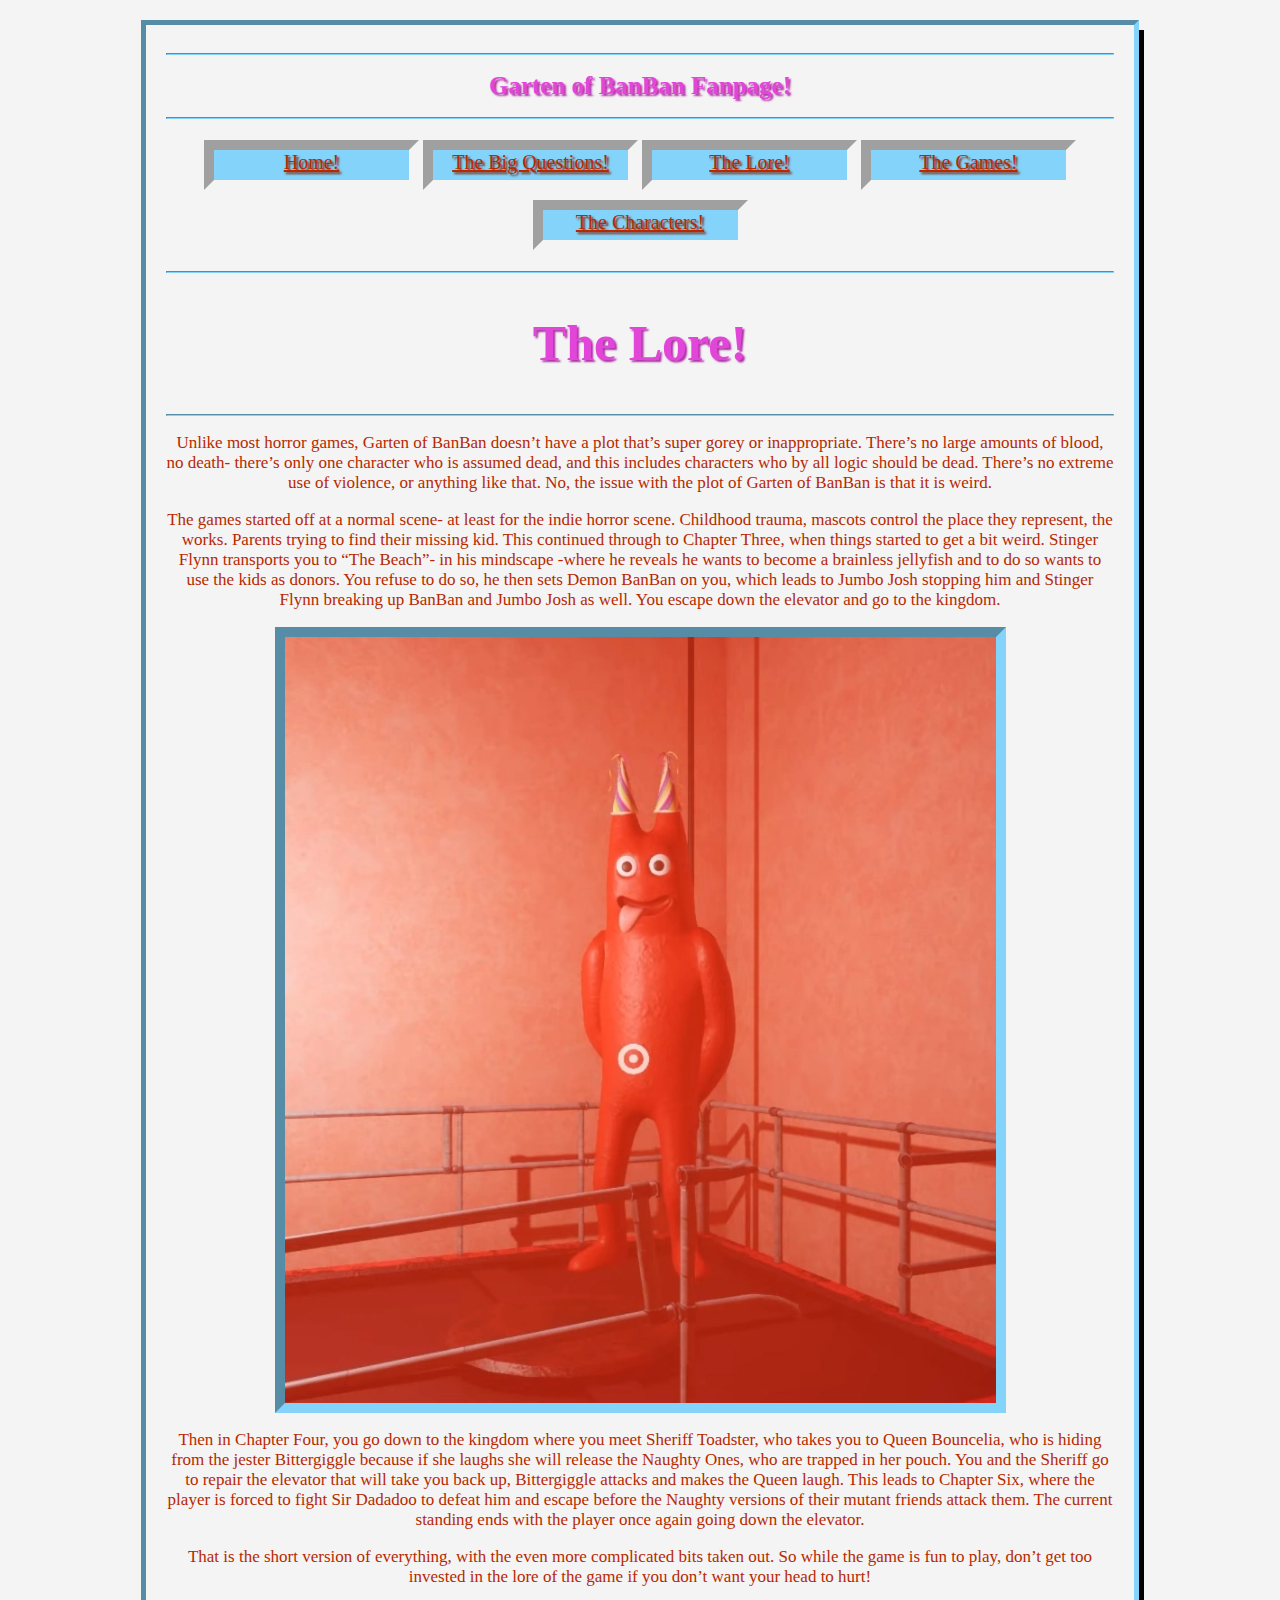
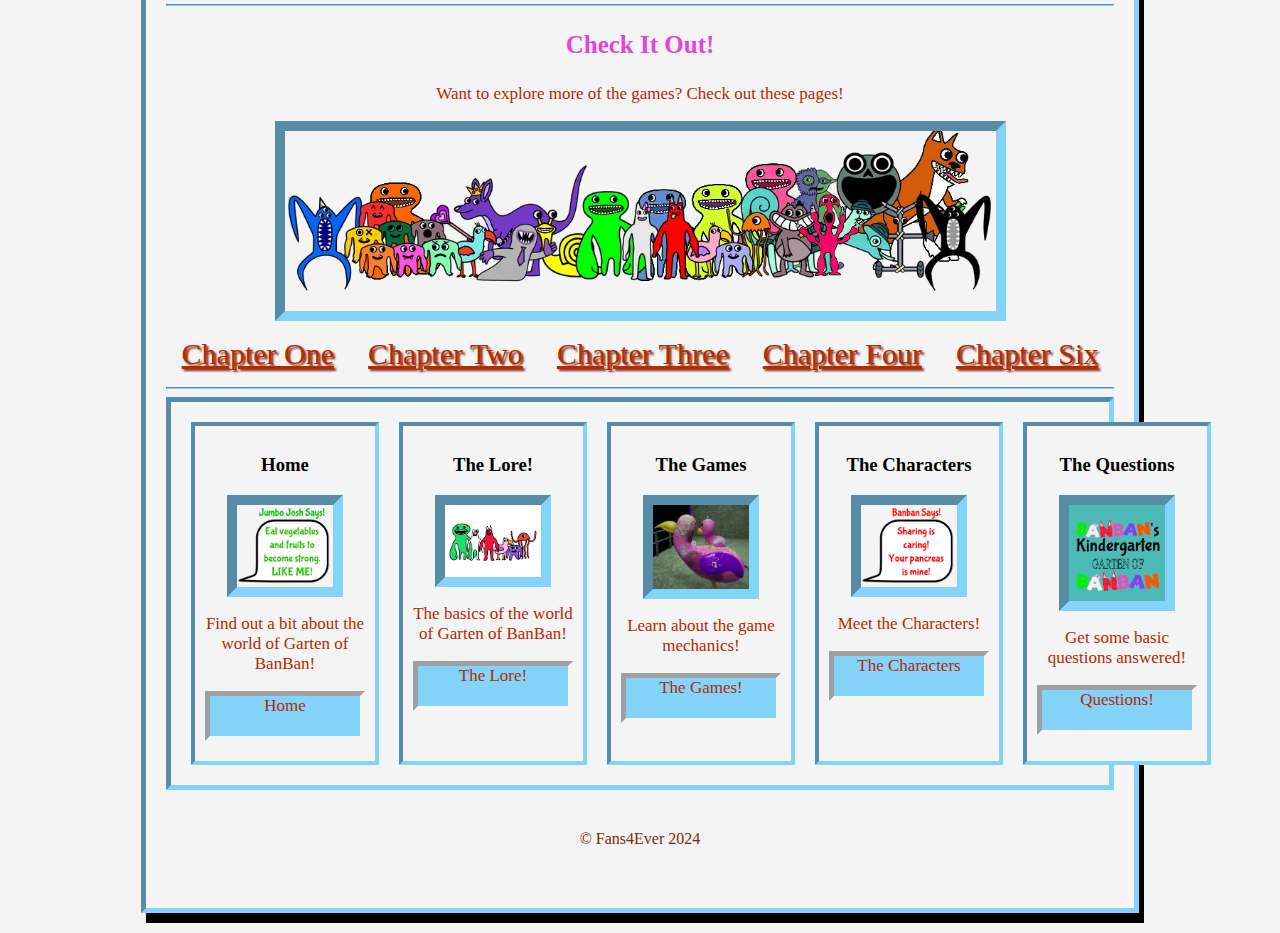
<file: final/lore.html>
<!DOCTYPE html>
<html lang="en">
<head>
    <meta charset="UTF-8">
    <meta name="viewport" content="width=device-width, initial-scale=1.0">
    <title>Garten of BanBan Fanpage!</title>
    <link rel="stylesheet" href="css/styles.css">
</head>
<!-- Top of Page -->
<body>
    
<div id="container">
    <hr>
<header>
    <h1>Garten of BanBan Fanpage!</h1>
</header>
<hr>
<nav>
    <ul>
        <li> <a href="index.html">Home!</a></li>
        <li> <a href="bigq.html">The Big Questions!</a></li>
        <li> <a href="lore.html"> The Lore!</a></li>
        <li> <a href="games.html"> The Games!</a></li>
        <li> <a href="characters.html"> The Characters!</a></li>
    </ul>
   
   
</nav>
<hr>
<main>
    <h2>The Lore!</h2>
    <hr>
    <p> Unlike most horror games, Garten of BanBan doesn’t have a plot that’s super gorey or inappropriate. There’s no large amounts of blood, no death- there’s only one character who is assumed dead, and this includes characters who by all logic should be dead. There’s no extreme use of violence, or anything like that. No, the issue with the plot of Garten of BanBan is that it is weird.
    </p>
    <p>The games started off at a normal scene- at least for the indie horror scene. Childhood trauma, mascots control the place they represent, the works. Parents trying to find their missing kid. This continued through to Chapter Three, when things started to get a bit weird. Stinger Flynn transports you to “The Beach”- in his mindscape -where he reveals he wants to become a brainless jellyfish and to do so wants to use the kids as donors. You refuse to do so, he then sets Demon BanBan on you, which leads to Jumbo Josh stopping him and Stinger Flynn breaking up BanBan and Jumbo Josh as well. You escape down the elevator and go to the kingdom. 
    </p>
    
    <img src="images_css/Banban_on_Lift.webp" alt="Garten_of_Banban_Chapter_1_banner">
    
    
    <p> Then in Chapter Four, you go down to the kingdom where you meet Sheriff Toadster, who takes you to Queen Bouncelia, who is hiding from the jester Bittergiggle because if she laughs she will release the Naughty Ones, who are trapped in her pouch. You and the Sheriff go to repair the elevator that will take you back up, Bittergiggle attacks and makes the Queen laugh. This leads to Chapter Six, where the player is forced to fight Sir Dadadoo to defeat him and escape before the Naughty versions of their mutant friends attack them. The current standing ends with the player once again going down the elevator. 
    </p>
    
    <p>That is the short version of everything, with the even more complicated bits taken out. So while the game is fun to play, don’t get too invested in the lore of the game if you don’t want your head to hurt!
    </p>
    
    <hr>
    

<h3>Check It Out!</h3>
<p> Want to explore more of the games? Check out these pages!
</p>
<img src="images_css/Banbangang.webp" alt="Banbangang">
<ul>
    <li><a  href="https://gartenofbanban.fandom.com/wiki/Garten_of_Banban" target="_blank"> Chapter One</a></li>
     <li><a  href="https://gartenofbanban.fandom.com/wiki/Garten_of_Banban_II" target="_blank"> Chapter Two</a></li>
    <li><a  href="https://gartenofbanban.fandom.com/wiki/Garten_of_Banban_III" target="_blank"> Chapter Three</a></li>
     <li><a  href="https://gartenofbanban.fandom.com/wiki/Garten_of_Banban_IV" target="_blank"> Chapter Four</a></li>
     <li><a  href="https://gartenofbanban.fandom.com/wiki/Garten_of_Banban_VI" target="_blank"> Chapter Six</a></li>
        </ul>
<hr>
</main>
<div id="lower">
    <div class="col">
        <h3>Home</h3>
        <img src="images_css/Jumbo-Josh-Quote.webp" alt="Picture">
    <p>Find out a bit about the world of Garten of BanBan!</p>
    <a class="button" href="index.html"> Home</a>
    </div>
    <div class="col">
        <h3>The Lore!</h3>
        <img src="images_css/friends.png" alt="Picture">
    <p> The basics of the world of Garten of BanBan!</p>
    <a class="button" href="lore.html"> The Lore!</a>
    </div>
    <div class="col">
        <h3>The Games</h3>
        <img src="images_css/YEEHAW.webp" alt="Picture">
    <p> Learn about the game mechanics!</p>
    <a class="button" href="games.html"> The Games!</a>
    </div>
    <div class="col">
        <h3>The Characters</h3>
        <img src="images_css/BanBan-Quote.webp" alt="Picture">
    <p> Meet the Characters!</p>
    <a class="button" href="characters.html"> The Characters</a>
    </div>
    <div class="col">
        <h3>The Questions</h3>
        <img src="images_css/hn.png" alt="Picture">
    <p>Get some basic questions answered!</p>
    <a class="button" href="bigq.html"> Questions!</a>
    </div>
    </div>
    <footer>&copy; Fans4Ever 2024</footer> </div>
</body>
</html>
</file>
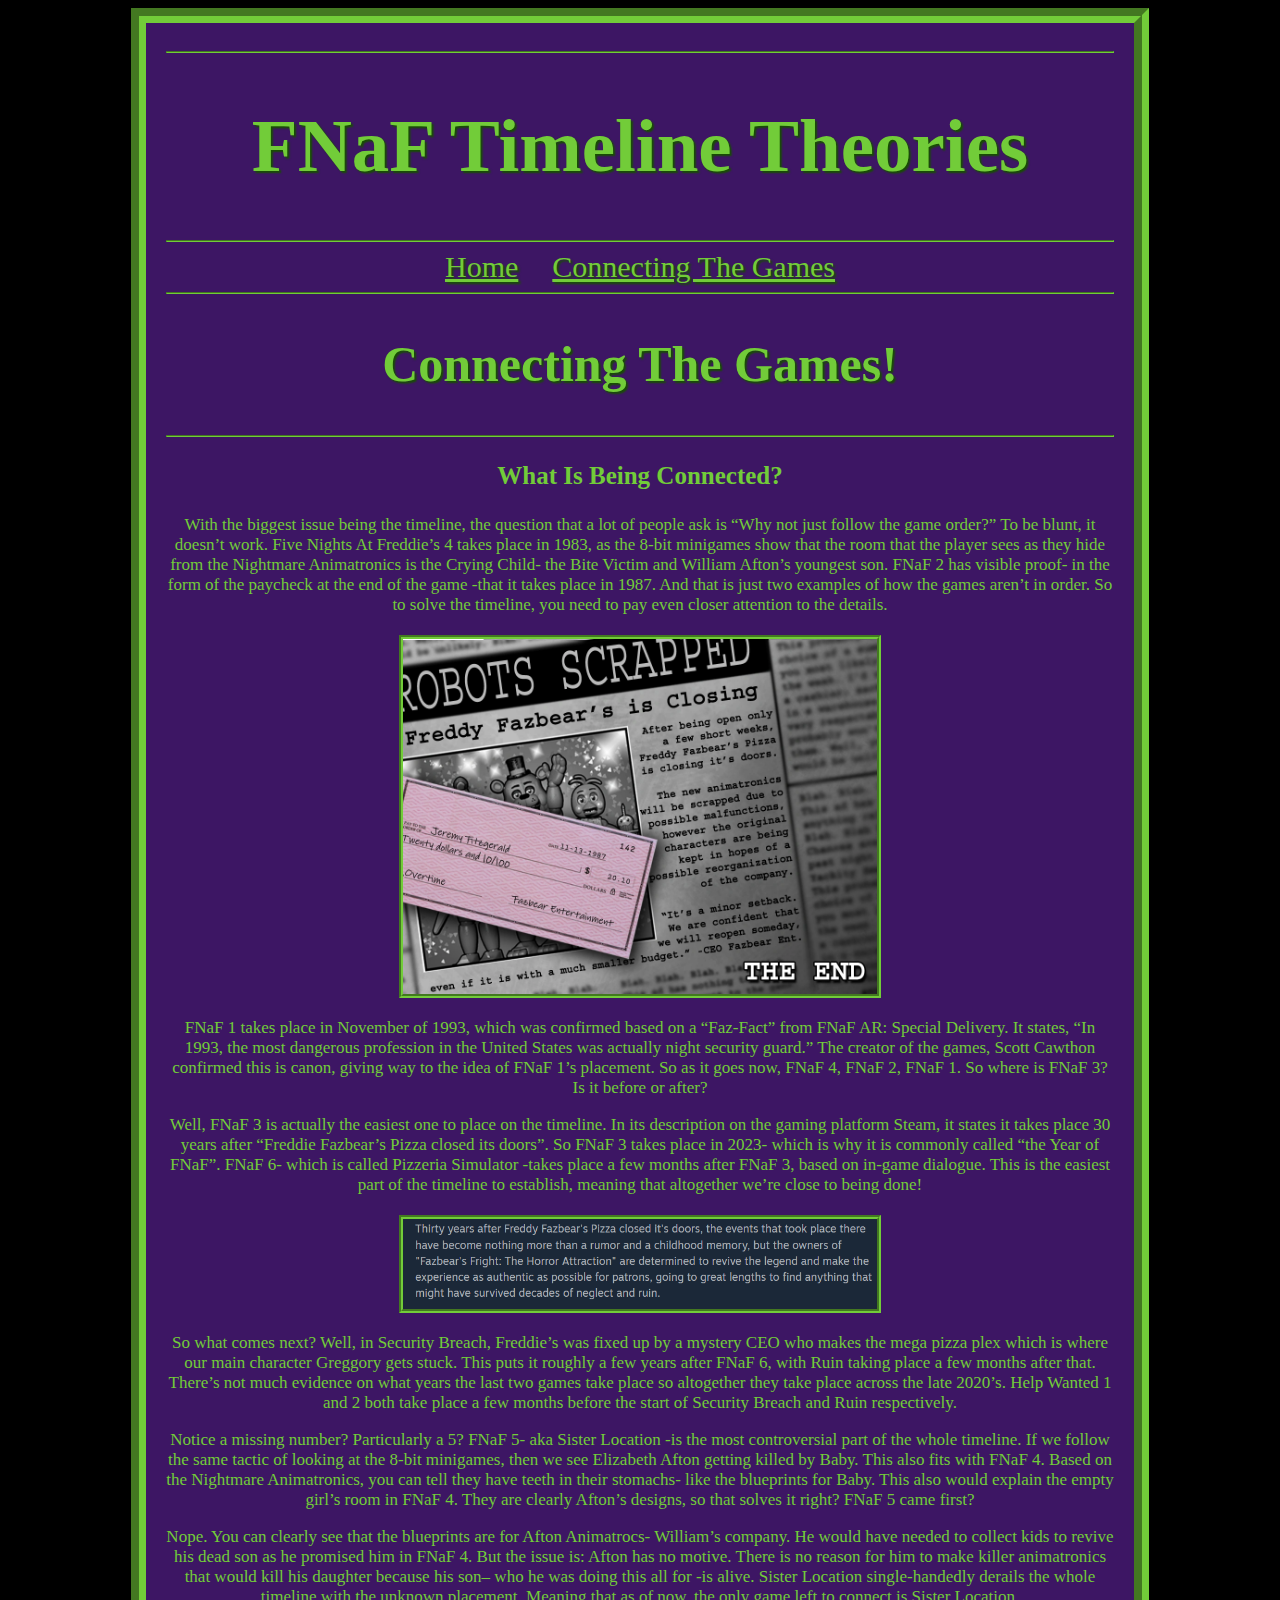
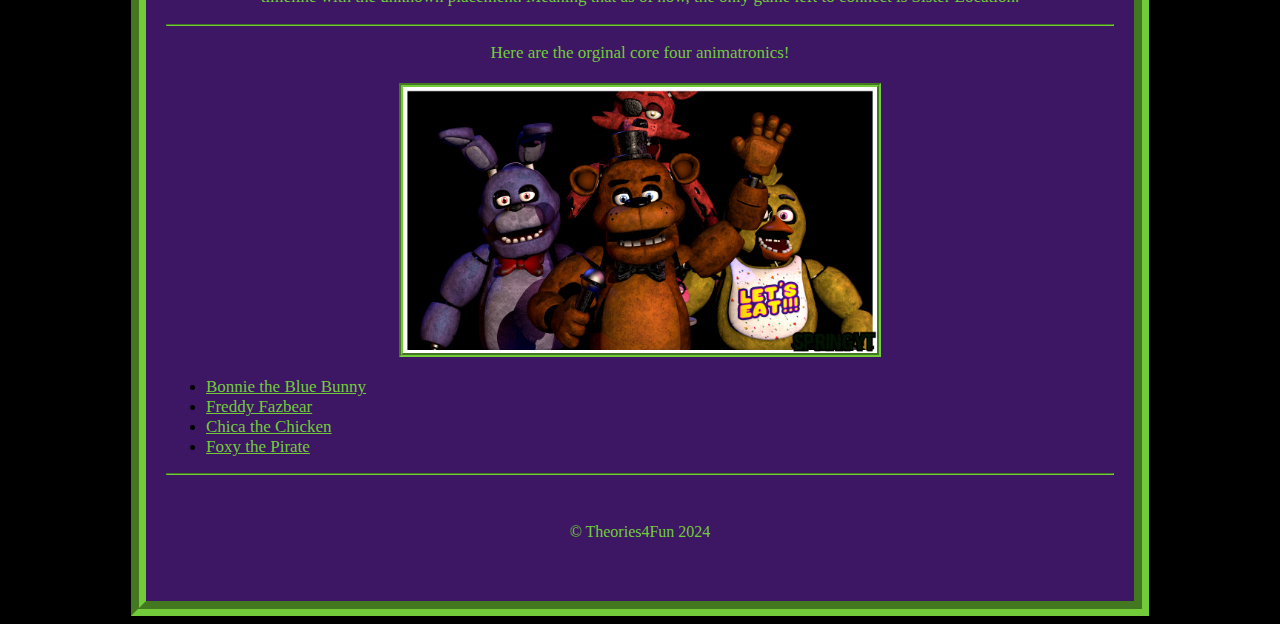
<file: html5_intro_css/connectingthegames.html>
<!DOCTYPE html>
<html lang="en">
<head>
    <meta charset="UTF-8">
    <meta name="viewport" content="width=device-width, initial-scale=1.0">
    <title>Theories4Fun FNaF Timeline</title>
    <link rel="stylesheet" href="css/styles.css">
</head>

<body>
    
</body>
<div id="container">
    <hr>
<header>
    <h1>FNaF Timeline Theories</h1>
</header>
<hr>
<nav>
    <a href="index.html">Home</a>
    <a href="connectingthegames.html">Connecting The Games</a>
</nav>
<hr>
<main>
    <h2>Connecting The Games!</h2>
    <hr>
    <h3>What Is Being Connected?</h3>
    <p> With the biggest issue being the timeline, the question that a lot of people ask is “Why not just follow the game order?” To be blunt, it doesn’t work. Five Nights At Freddie’s 4 takes place in 1983, as the 8-bit minigames show that the room that the player sees as they hide from the Nightmare Animatronics is the Crying Child- the Bite Victim and William Afton’s youngest son. FNaF 2 has visible proof- in the form of the paycheck at the end of the game -that it takes place in 1987. And that is just two examples of how the games aren’t in order. So to solve the timeline, you need to pay even closer attention to the details. 
        <img src="images_css/590.webp" alt="End Screenshot">
  
    </p>
    <p>
        FNaF 1 takes place in November of 1993, which was confirmed based on a “Faz-Fact” from FNaF AR: Special Delivery. It states, “In 1993, the most dangerous profession in the United States was actually night security guard.” The creator of the games, Scott Cawthon confirmed this is canon, giving way to the idea of FNaF 1’s placement. So as it goes now, FNaF 4, FNaF 2, FNaF 1. So where is FNaF 3? Is it before or after?

    </p>
   <p>Well, FNaF 3 is actually the easiest one to place on the timeline. In its description on the gaming platform Steam, it states it takes place 30 years after “Freddie Fazbear’s Pizza closed its doors”. So FNaF 3 takes place in 2023- which is why it is commonly called “the Year of FNaF”. FNaF 6- which is called Pizzeria Simulator -takes place a few months after FNaF 3, based on in-game dialogue. This is the easiest part of the timeline to establish, meaning that altogether we’re close to being done!
    <img src="images_css/Screenshot 2024-01-31 223859.png" alt="Steam Screenshot">
</p>
<p>So what comes next? Well, in Security Breach, Freddie’s was fixed up by a mystery CEO who makes the mega pizza plex which is where our main character Greggory gets stuck. This puts it roughly a few years after FNaF 6, with Ruin taking place a few months after that. There’s not much evidence on what years the last two games take place so altogether they take place across the late 2020’s. Help Wanted 1 and 2 both take place a few months before the start of Security Breach and Ruin respectively. </p>
<p>
    Notice a missing number? Particularly a 5? FNaF 5- aka Sister Location -is the most controversial part of the whole timeline. If we follow the same tactic of looking at the 8-bit minigames, then we see Elizabeth Afton getting killed by Baby. This also fits with FNaF 4. Based on the Nightmare Animatronics, you can tell they have teeth in their stomachs- like the blueprints for Baby. This also would explain the empty girl’s room in FNaF 4. They are clearly Afton’s designs, so that solves it right? FNaF 5 came first?

</p>
<p>
    Nope. You can clearly see that the blueprints are for Afton Animatrocs- William’s company. He would have needed to collect kids to revive his dead son as he promised him in FNaF 4. But the issue is: Afton has no motive. There is no reason for him to make killer animatronics that would kill his daughter because his son– who he was doing this all for -is alive. Sister Location single-handedly derails the whole timeline with the unknown placement. Meaning that as of now, the only game left to connect is Sister Location. 

</p>

    
<hr>
<p> Here are the orginal core four animatronics!</p>

<img src="images_css/core_four.png" alt="Core Four Animatronics">
<ul>
<li><a href="https://freddy-fazbears-pizza.fandom.com/wiki/Bonnie" target="_blank"> Bonnie the Blue Bunny</a></li>
<li><a href="https://freddy-fazbears-pizza.fandom.com/wiki/Freddy_Fazbear" target="_blank"> Freddy Fazbear</a></li>
<li><a href="https://freddy-fazbears-pizza.fandom.com/wiki/Chica" target="_blank"> Chica the Chicken</a></li>
<li><a href="https://freddy-fazbears-pizza.fandom.com/wiki/Foxy" target="_blank"> Foxy the Pirate</a></li></ul>
<hr>
</main>
<footer>&copy; Theories4Fun 2024</footer>
</div>

</html>
</file>
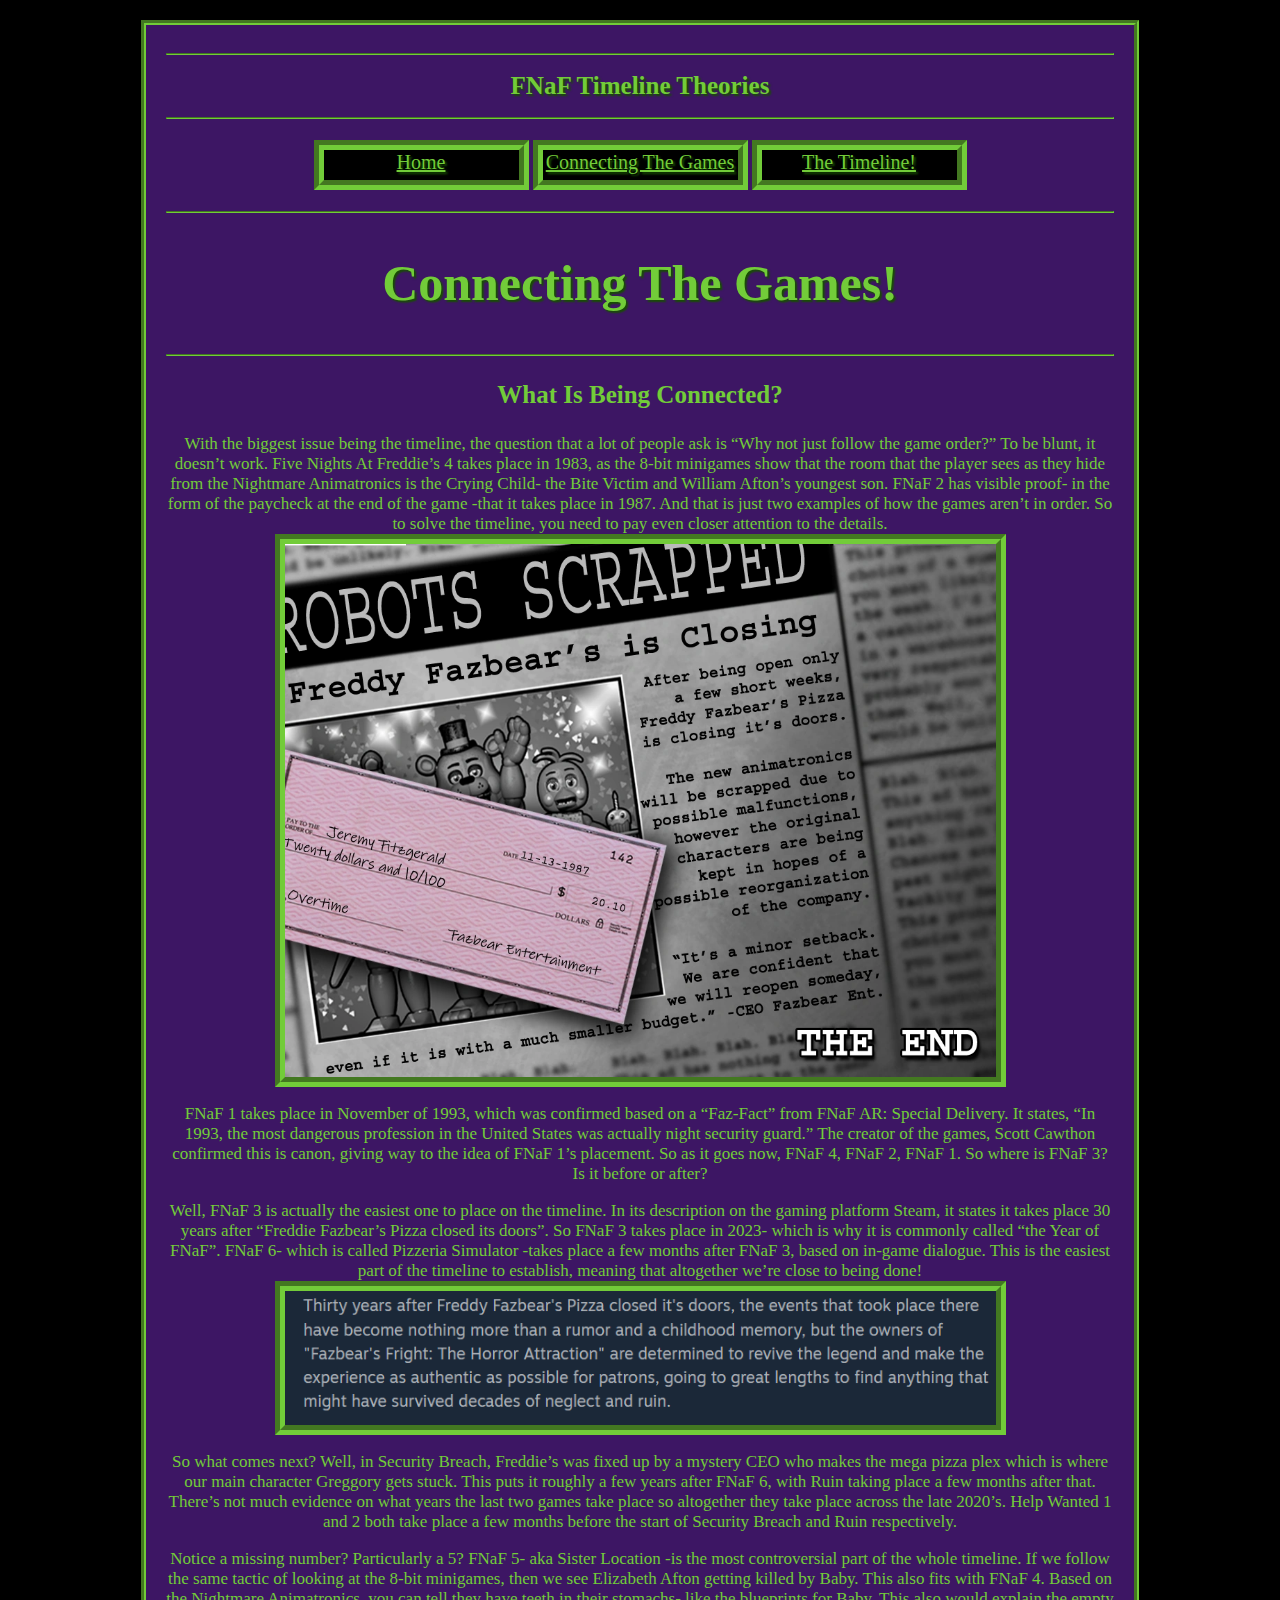
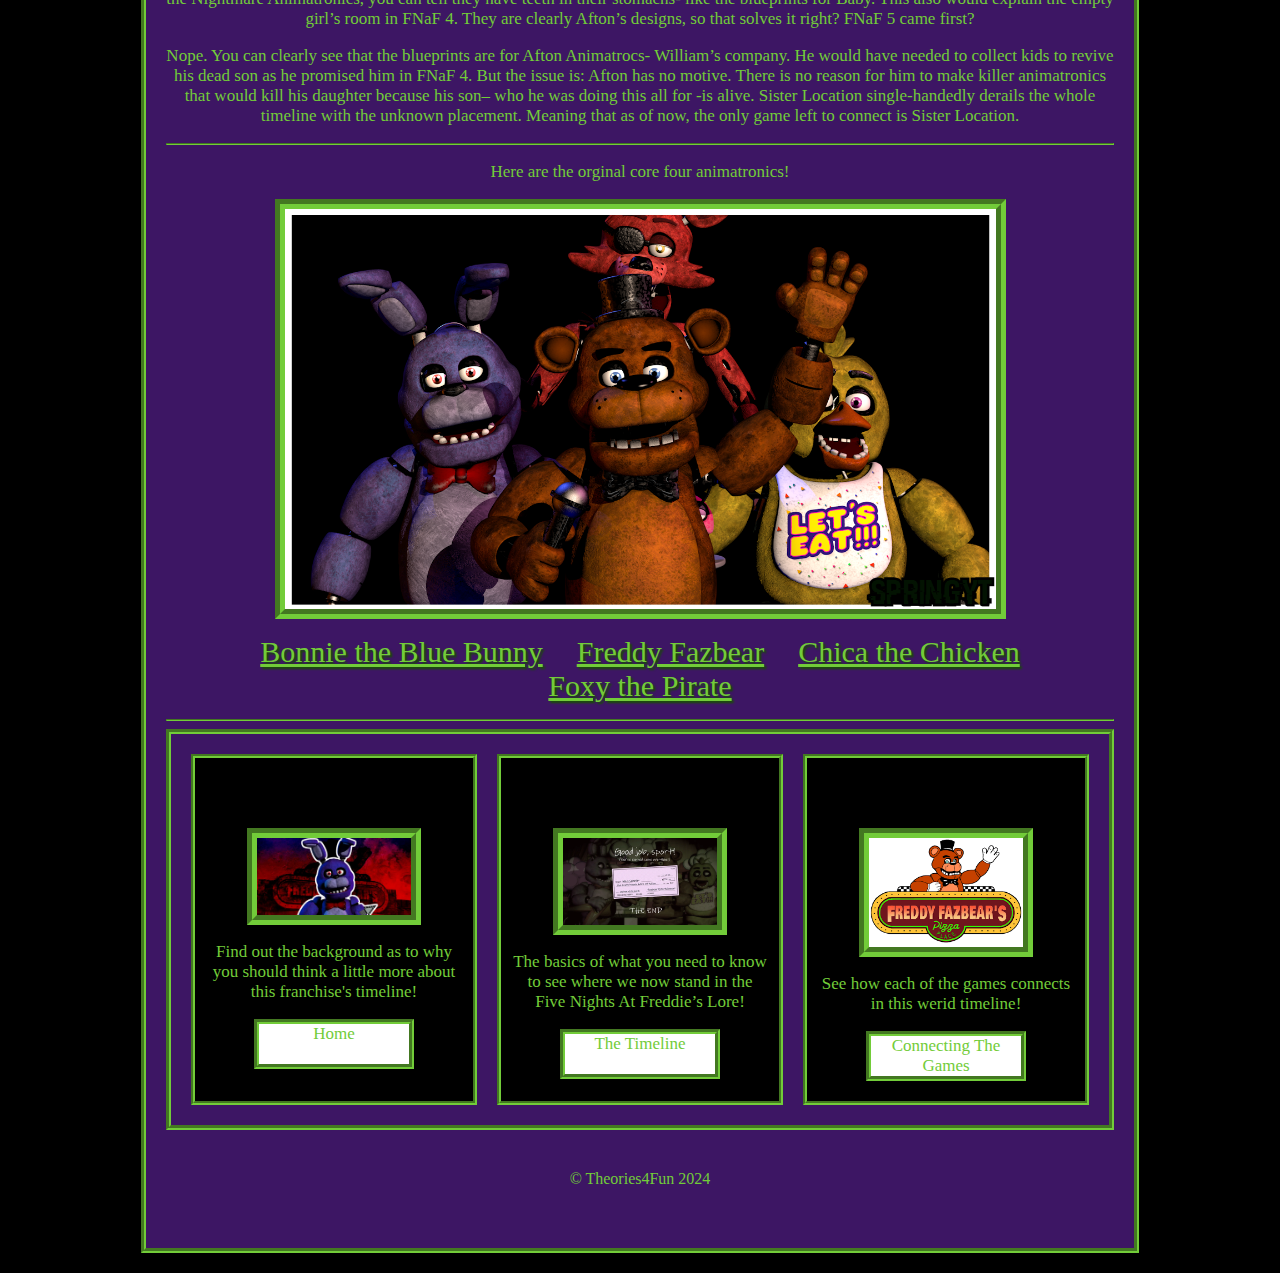
<file: responsive/connectingthegames.html>
<!DOCTYPE html>
<html lang="en">
<head>
    <meta charset="UTF-8">
    <meta name="viewport" content="width=device-width, initial-scale=1.0">
    <title>Theories4Fun FNaF Timeline</title>
    <link rel="stylesheet" href="css/styles.css">
</head>

<body>
    
</body>
<div id="container">
    <hr>
<header>
    <h1>FNaF Timeline Theories</h1>
</header>
<hr>
<nav>
    <ul>
        <li> <a href="index.html">Home</a></li>
        <li> <a href="connectingthegames.html">Connecting The Games</a></li>
        <li> <a href="why.html"> The Timeline!</a></li>
    </ul>
   
   
</nav>
<hr>
<main>
    <h2>Connecting The Games!</h2>
    <hr>
    <h3>What Is Being Connected?</h3>
    <p> With the biggest issue being the timeline, the question that a lot of people ask is “Why not just follow the game order?” To be blunt, it doesn’t work. Five Nights At Freddie’s 4 takes place in 1983, as the 8-bit minigames show that the room that the player sees as they hide from the Nightmare Animatronics is the Crying Child- the Bite Victim and William Afton’s youngest son. FNaF 2 has visible proof- in the form of the paycheck at the end of the game -that it takes place in 1987. And that is just two examples of how the games aren’t in order. So to solve the timeline, you need to pay even closer attention to the details. 
        <img src="images_css/590.webp" alt="End Screenshot">
  
    </p>
    <p>
        FNaF 1 takes place in November of 1993, which was confirmed based on a “Faz-Fact” from FNaF AR: Special Delivery. It states, “In 1993, the most dangerous profession in the United States was actually night security guard.” The creator of the games, Scott Cawthon confirmed this is canon, giving way to the idea of FNaF 1’s placement. So as it goes now, FNaF 4, FNaF 2, FNaF 1. So where is FNaF 3? Is it before or after?

    </p>
   <p>Well, FNaF 3 is actually the easiest one to place on the timeline. In its description on the gaming platform Steam, it states it takes place 30 years after “Freddie Fazbear’s Pizza closed its doors”. So FNaF 3 takes place in 2023- which is why it is commonly called “the Year of FNaF”. FNaF 6- which is called Pizzeria Simulator -takes place a few months after FNaF 3, based on in-game dialogue. This is the easiest part of the timeline to establish, meaning that altogether we’re close to being done!
    <img src="images_css/Screenshot 2024-01-31 223859.png" alt="Steam Screenshot">
</p>
<p>So what comes next? Well, in Security Breach, Freddie’s was fixed up by a mystery CEO who makes the mega pizza plex which is where our main character Greggory gets stuck. This puts it roughly a few years after FNaF 6, with Ruin taking place a few months after that. There’s not much evidence on what years the last two games take place so altogether they take place across the late 2020’s. Help Wanted 1 and 2 both take place a few months before the start of Security Breach and Ruin respectively. </p>
<p>
    Notice a missing number? Particularly a 5? FNaF 5- aka Sister Location -is the most controversial part of the whole timeline. If we follow the same tactic of looking at the 8-bit minigames, then we see Elizabeth Afton getting killed by Baby. This also fits with FNaF 4. Based on the Nightmare Animatronics, you can tell they have teeth in their stomachs- like the blueprints for Baby. This also would explain the empty girl’s room in FNaF 4. They are clearly Afton’s designs, so that solves it right? FNaF 5 came first?

</p>
<p>
    Nope. You can clearly see that the blueprints are for Afton Animatrocs- William’s company. He would have needed to collect kids to revive his dead son as he promised him in FNaF 4. But the issue is: Afton has no motive. There is no reason for him to make killer animatronics that would kill his daughter because his son– who he was doing this all for -is alive. Sister Location single-handedly derails the whole timeline with the unknown placement. Meaning that as of now, the only game left to connect is Sister Location. 

</p>

    
<hr>
<p> Here are the orginal core four animatronics!</p>

<img src="images_css/core_four.png" alt="Core Four Animatronics">
<ul>
    <li><a  href="https://freddy-fazbears-pizza.fandom.com/wiki/Bonnie" target="_blank"> Bonnie the Blue Bunny</a></li>
     <li><a  href="https://freddy-fazbears-pizza.fandom.com/wiki/Freddy_Fazbear" target="_blank"> Freddy Fazbear</a></li>
    <li><a  href="https://freddy-fazbears-pizza.fandom.com/wiki/Chica" target="_blank"> Chica the Chicken</a></li>
     <li><a  href="https://freddy-fazbears-pizza.fandom.com/wiki/Foxy" target="_blank"> Foxy the Pirate</a></li>
        </ul>
</main>
<hr>
<div id="lower">
    <div class="col">
        <h3>Home</h3>
        <img src="images_css/bonnie-from-five-nights-at-freddy-s.webp" alt="Bonnie">
    <p>Find out the background as to why you should think a little more about this franchise's timeline!</p>
    <a class="button" href="index.html"> Home</a>
    </div>
    <div class="col">
        <h3>The Timeline</h3>
        <img src="images_css/7i6v9oth.png" alt="First Game End Card">
    <p> The basics of what you need to know to see where we now stand in the Five Nights At Freddie’s Lore!</p>
    <a class="button" href="why.html"> The Timeline</a>
    </div>
    <div class="col">
        <h3>Connecting The Games</h3>
        <img src="images_css/download (1).png" alt="Freddie’s Sign">
    <p> See how each of the games connects in this werid timeline!</p>
    <a class="button" href="connectingthegames.html"> Connecting The Games</a>
    </div>
    </div>
    <footer>&copy; Theories4Fun 2024</footer>
    </div>
</html>
</file>
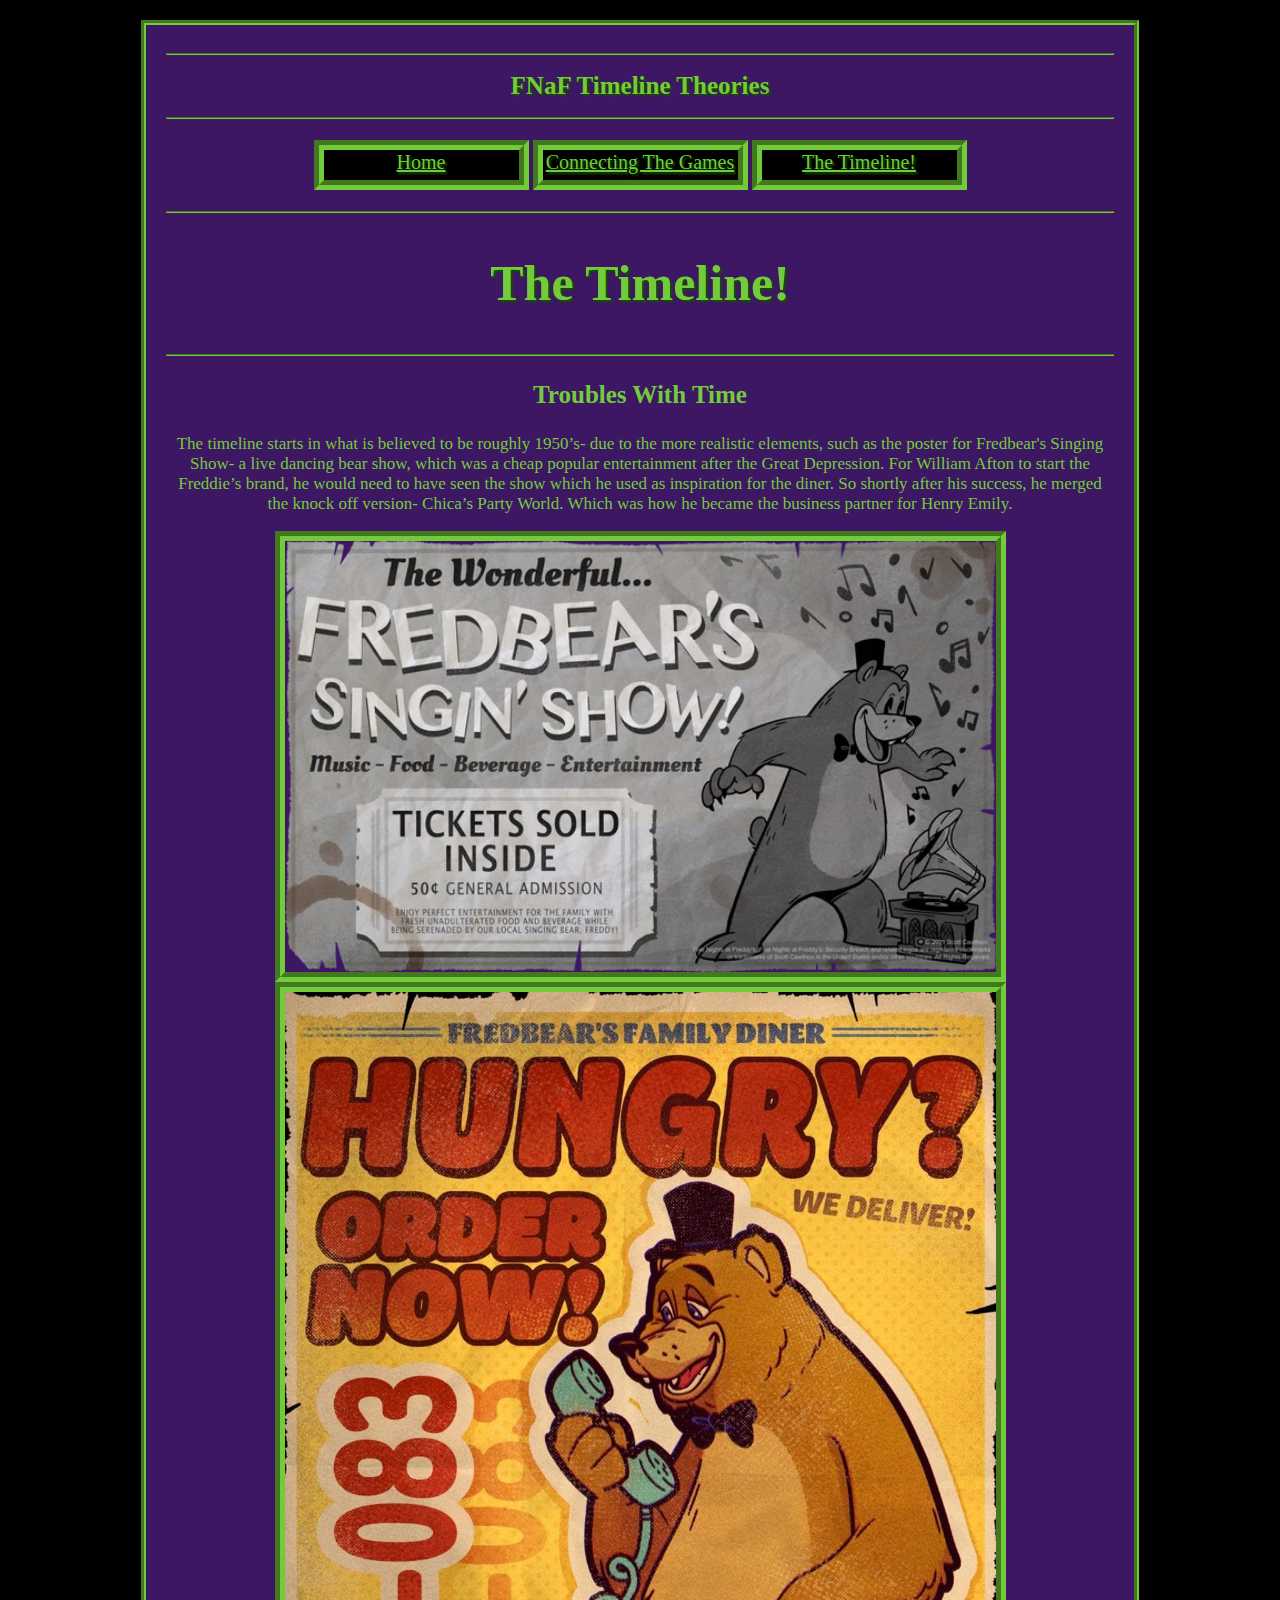
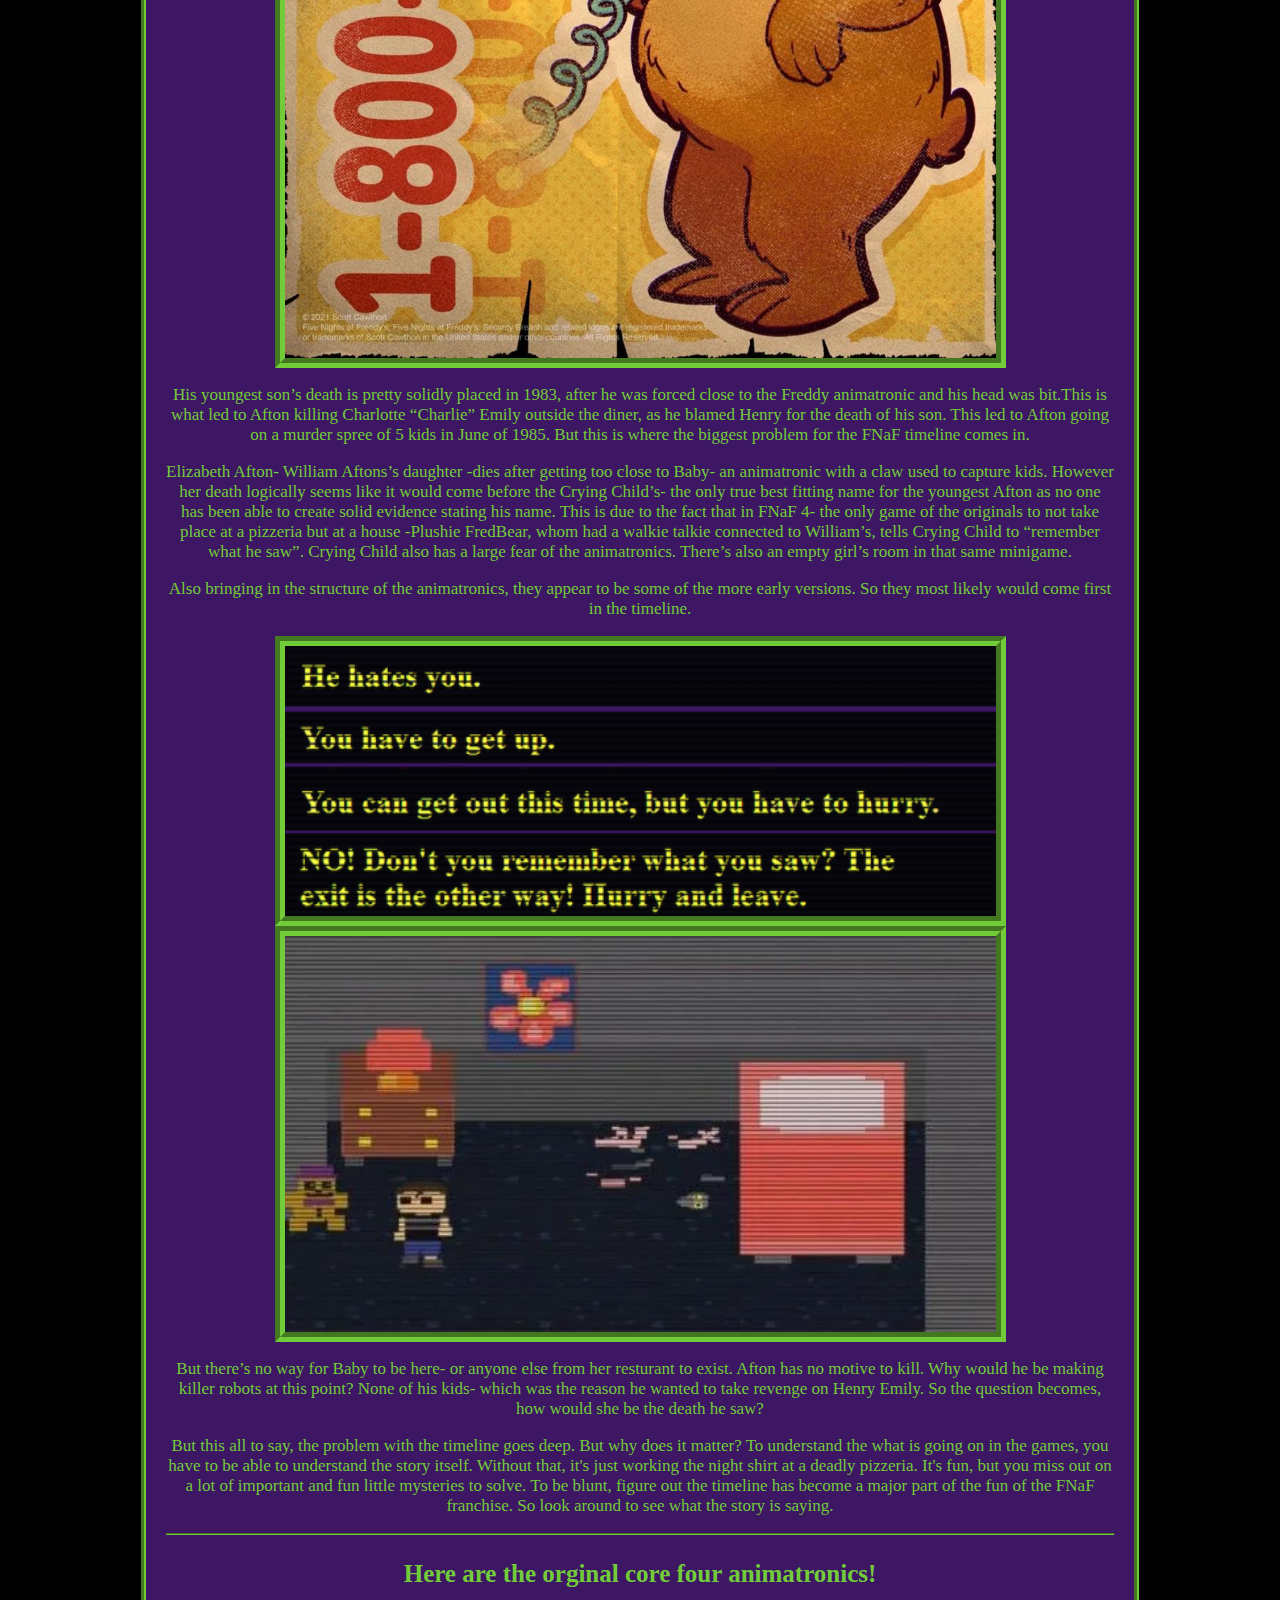
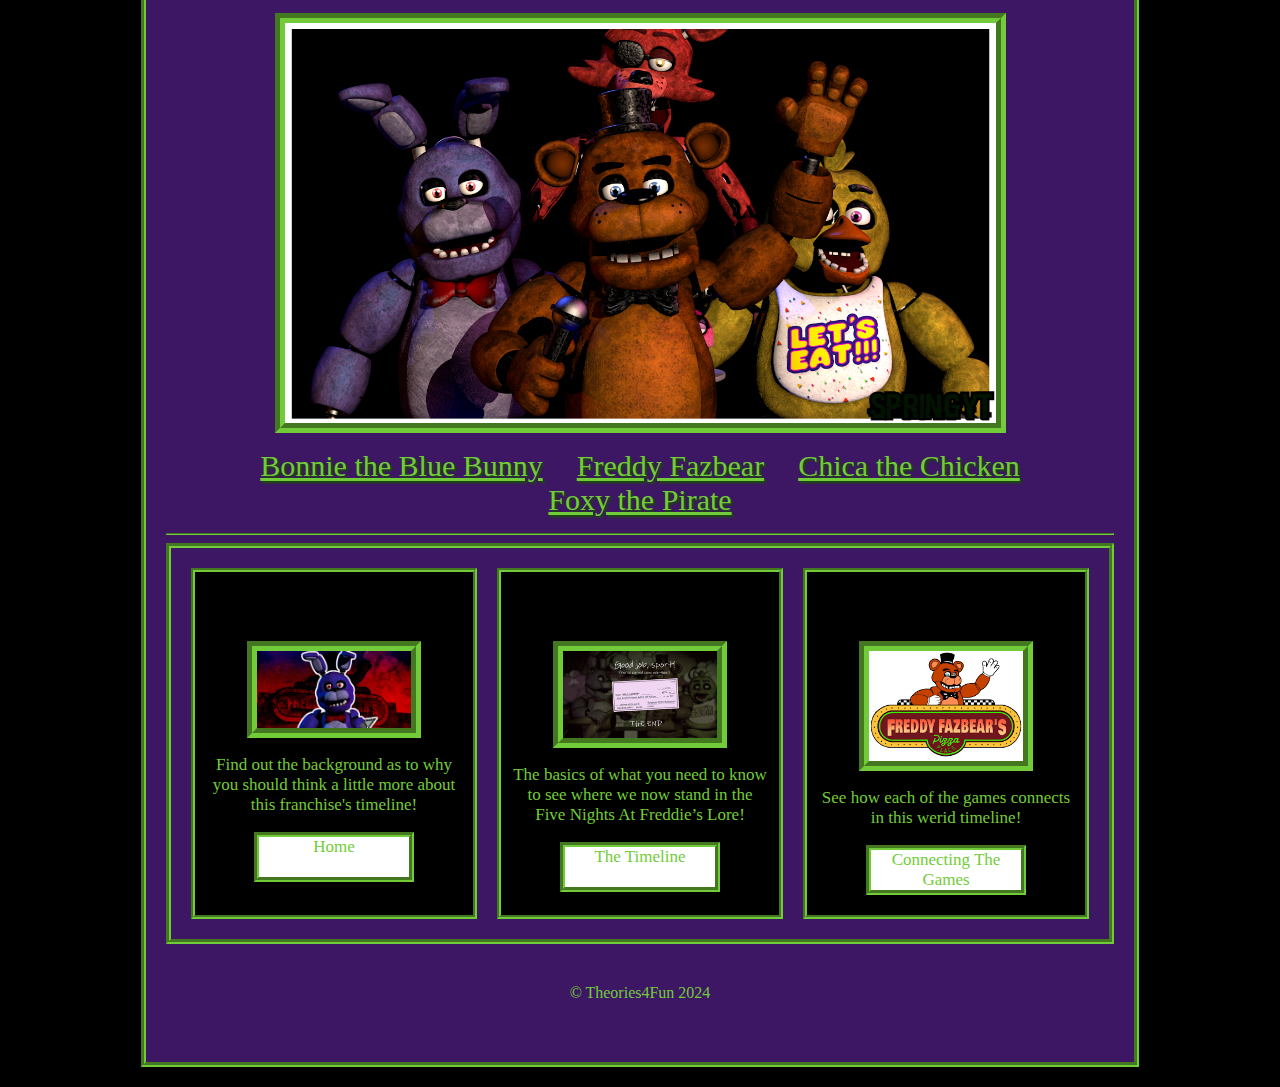
<file: responsive/why.html>
<!DOCTYPE html>
<html lang="en">
<head>
    <meta charset="UTF-8">
    <meta name="viewport" content="width=device-width, initial-scale=1.0">
    <title>Theories4Fun FNaF Timeline</title>
    <link rel="stylesheet" href="css/styles.css">
</head>
<!-- Top of Page -->
<body>
    
</body>
<div id="container">
    <hr>
<header>
    <h1>FNaF Timeline Theories</h1>
</header>
<hr>
<nav>
    <ul>
        <li> <a href="index.html">Home</a></li>
        <li> <a href="connectingthegames.html">Connecting The Games</a></li>
        <li> <a href="why.html"> The Timeline!</a></li>
    </ul>
   
   
</nav>
<hr>
<main>
    <h2>The Timeline!</h2>
    <hr>
    
    <h3> Troubles With Time</h3>

    <p>The timeline starts in what is believed to be roughly 1950’s- due to the more realistic elements, 
    such as the poster for Fredbear's Singing Show- a live dancing bear show, which was a cheap popular 
    entertainment after the Great Depression. For William Afton to start the Freddie’s brand, he would 
    need to have seen the show which he used as inspiration for the diner. So shortly after his success, 
    he merged the knock off version- Chica’s Party World. Which was how he became the business partner for Henry Emily.</p>

    <img src="images_css/v2i3epe268x71.webp" alt="Retro Poster 1">
    <img src="images_css/MV5BNDIyYzM5ODMtMDJkNC00Y2EzLWJiMWQtODlkNDllZTZiYmMwXkEyXkFqcGdeQXVyMTI5MTc0OTIy._V1_FMjpg_UX1000_.jpg" alt="Retro Poster 2">
<p> His youngest son’s death is pretty solidly placed in 1983, after he was forced close to the Freddy animatronic 
    and his head was bit.This is what led to Afton killing Charlotte “Charlie” Emily outside the diner, as he blamed
    Henry for the death of his son. This led to Afton going on a murder spree of 5 kids in June of 1985. But this is where the 
    biggest problem for the FNaF timeline comes in.</p>

<p> Elizabeth Afton- William Aftons’s daughter -dies after getting too close to Baby- an animatronic with a claw used
     to capture kids. However her death logically seems like it would come before the Crying Child’s- the only true best
      fitting name for the youngest Afton as no one has been able to create solid evidence stating his name. This is due 
      to the fact that in FNaF 4- the only game of the originals to not take place at a pizzeria but at a house -Plushie 
      FredBear, whom had a walkie talkie connected to William’s, tells Crying Child to “remember what he saw”. Crying Child 
      also has a large fear of the animatronics. There’s also an empty girl’s room in that same minigame.
</p>
<p>Also bringing in the structure of the animatronics, they appear to be some of the more early versions. So they most likely
     would come first in the timeline.
</p>
<img src="images_css/tumblr_inline_ns1yzd5DFS1twg8n1_540.png" alt="tumblr_inline_ns1yzd5DFS1twg8n1_540">
<img src="images_css/the-reason-for-the-empty-girls-room-in-fnaf-4-v0-sgm9rizeu59c1.webp" alt="the-reason-for-the-empty-girls-room-in-fnaf-4-v0-sgm9rizeu59c1">

<p> But there’s no way for Baby to be here- or anyone else from her resturant to exist. Afton has no motive to kill. 
    Why would he be making killer robots at this point? None of his kids- which was the reason he wanted to take revenge
    on Henry Emily. So the question becomes, how would she be the death he saw? </p>
<p> But this all to say, the problem with the timeline goes deep. But why does it matter? To understand the what is going on in the games, you have to be able to understand the story itself. Without that, it's just working the night shirt at a deadly pizzeria. It's fun, but you miss out on a lot of important and fun little mysteries to solve. To be blunt, figure out the timeline has become a major part of the fun of the FNaF franchise. So look around to see what the story is saying. </p>

<hr>

<h3>Here are the orginal core four animatronics!</h3>
<img src="images_css/core_four.png" alt="Core Four Animatronics">
<ul>
    <li><a  href="https://freddy-fazbears-pizza.fandom.com/wiki/Bonnie" target="_blank"> Bonnie the Blue Bunny</a></li>
     <li><a  href="https://freddy-fazbears-pizza.fandom.com/wiki/Freddy_Fazbear" target="_blank"> Freddy Fazbear</a></li>
    <li><a  href="https://freddy-fazbears-pizza.fandom.com/wiki/Chica" target="_blank"> Chica the Chicken</a></li>
     <li><a  href="https://freddy-fazbears-pizza.fandom.com/wiki/Foxy" target="_blank"> Foxy the Pirate</a></li>
        </ul>
<hr>
</main>
<div id="lower">
<div class="col">
    <h3>Home</h3>
    <img src="images_css/bonnie-from-five-nights-at-freddy-s.webp" alt="Bonnie">
<p>Find out the background as to why you should think a little more about this franchise's timeline!</p>
<a class="button" href="index.html"> Home</a>
</div>
<div class="col">
    <h3>The Timeline</h3>
    <img src="images_css/7i6v9oth.png" alt="First Game End Card">
<p> The basics of what you need to know to see where we now stand in the Five Nights At Freddie’s Lore!</p>
<a class="button" href="why.html"> The Timeline</a>
</div>
<div class="col">
    <h3>Connecting The Games</h3>
    <img src="images_css/download (1).png" alt="Freddie’s Sign">
<p> See how each of the games connects in this werid timeline!</p>
<a class="button" href="connectingthegames.html"> Connecting The Games</a>
</div>
</div>
<footer>&copy; Theories4Fun 2024</footer>
</div>

</html>
</file>
<file: advanced_css/css/styles.css>
/*Global Styles*/
body {
    background-color: #000;
}


#container {
    background-color: #3d1664;
    padding: 20px;
    width: 75%;
    margin: 20px auto;
    border: 15px groove #72cc39;
    box-shadow: 5px 10px blur;
}

img {
    display:block;
    width: 50%;
    margin: 0 auto;
    border: 15px groove#72cc39;
    
    
}

a {
    color: #72cc39;
    font-size: 17px;
    font-family: Copperplate, fantasy;
   
}

a:hover {
    color: #5f0cb2;
    text-decoration: none;
}

/* Desktop Styles */

nav {
    background-color: #3d1664; 
}

nav ul {
    list-style-type: none;
    padding: 0%;
    text-align: center;
}

nav li {
    display: inline-block;
}

nav li a {
    font-weight: 100;
    font-size: 30px;
    font-family: Copperplate, fantasy;
    color: 	#72cc39;
    text-shadow: 2px 2px 2px #174f00;
    margin: 0 15px;
    background-color: #000;
    display: block;
    width: 300px;
    height: 50px;
    line-height: 45px;
    border: 15px groove#72cc39;
}

nav a:hover {
    text-decoration: none;
     color: 	#6d4992;
}
header h1 {
    text-align: center;
    font-size: 75px;
    color: 	#72cc39;
    text-shadow: 2px 2px 2px #174f00;
    font-family: Copperplate, fantasy;
}

hr {
    border-color: #72cc39;
    }

 main h2 {
        text-align: center;
        font-size: 50px;
        color: 	#72cc39;
        text-shadow: 2px 2px 2px #174f00;
        font-family: Copperplate, fantasy;
    }
 main h3 {
        text-align: center;
        font-size: 25px;
        color: #72cc39;
        font-family: Copperplate, fantasy;
       
    }

main p {
        text-align: center;
        font-size: 17px;
        color: 	#72cc39;
        text-shadow: #174f00;
        font-family: Copperplate, fantasy;
    }

 main img {
        display:block;
        width: 50%;
        margin: 20px auto;
        border: 4px solid#72cc39;
        border-style: groove;
        background-color: #3d1664 ;
    }
#lower {
    display: flex;
}

.col {
    padding: 10px;
    margin: 10px;
    width: 33.33%;
    background-color: #000;
    border: 4px groove #72cc39;
    display: block;
    text-align: center;
}

.col img {
    display:block;
        width: 50%;
        margin: 20px auto;
        border: 4px solid#72cc39;
        border-style: groove;
        background-color: #3d1664 ;
}
p {
    text-align: center;
    font-size: 17px;
    color: 	#72cc39;
    text-shadow: #174f00;
    font-family: Copperplate, fantasy;
}

footer {
    padding: 40px 0;
    text-align: center;
    color: 	#72cc39;
    font-family: Copperplate, fantasy;
}

.button {
    background-color: #fff;
    border: 1px groove #72cc39;
    display: block;
    text-align: center;
    width: 200px;
    height: 40px;
    line-height: 35px;
  text-decoration: none;
margin-left: auto;
margin-right: auto;
}
h3 {
    text-align: center;
        font-size: 25px;
        color: #72cc39;
        font-family: Copperplate, fantasy;
}
.button:hover {
    color: #5f0cb2;
    text-decoration: none;
}
ul {
    list-style-type: none;
    padding: 0%;
    text-align: center;
}
li {
    display: inline-block;
}

 li a {
    font-weight: 100;
    font-size: 30px;
    font-family: Copperplate, fantasy;
    color: 	#72cc39;
    text-shadow: 2px 2px 2px #174f00;
    margin: 0 15px;}
</file>
<file: final/css/styles.css>
/*Global Styles*/
img {
    display:block;
    width: 90%;
    margin: 0 auto;
    border: 10px inset #83d3fa;
    
}
body {
    background-color: #f4f4f4;
}
#container {
    background-color: #f4f4f4;
    padding: 20px;
    width: 75%;
    margin: 20px auto;
    border: 5px inset #83d3fa;
    box-shadow: 5px 10px;
}
a {
    color: #b62901;
    font-size: 17px;
    font-family: Garamond, serif;
   
}

a:hover {
    color: #e146d9;
    text-decoration: none;
}

/*Mobile Styles*/

nav {
    background-color: #f4f4f4; 
}

nav ul {
    list-style-type: none;
    padding: 0%;
    text-align: center;
}

nav li {
    display: inline-block;
}

nav li a {
    font-weight: 100;
    font-size: 20px;
    font-family: Garamond, serif;
    color: 	#b62901;
    text-shadow: 2px 2px 2px #812911;
margin: 5px auto 5px;
    background-color:  #83d3fa;
    display: block;
    width: 200px;
    height: 30px;
    line-height: 25px;
    border: 10px inset #f4f4f4 ;
}
nav a:hover {
    text-decoration: none;
     color: 	#e146d9;}

header h1 {
        text-align: center;
        font-size: 25px;
        color: 	#e146d9;
        text-shadow: 2px 2px 2px #ac30a5;
        font-family: Garamond, serif;
    }
    hr {
        border-color: #83d3fa;
        }
        main h2 {
            text-align: center;
            font-size: 50px;
            color: 	#e146d9;
            text-shadow: 2px 2px 2px #ac30a5;
            font-family: Garamond, serif;
        }
     main h3 {
            text-align: center;
            font-size: 25px;
            color: #e146d9;
            font-family: Garamond, serif;
           
        }
    
    main p {
            text-align: center;
            font-size: 17px;
            color: 	#b62901;
            font-family: Garamond, serif;
        }

    
        #lower {
            border: 5px inset #83d3fa;
            padding: 10px;
        }
        ul {
            list-style-type: none;
            padding: 0%;
            text-align: center;
        }
        li {
            display: inline-block;
        }
        
         li a {
            font-weight: 100;
            font-size: 13px;
            font-family: Garamond, serif;
            color: 	#b62901;
            text-shadow: 2px 2px 2px #812911;
            margin: 0 15px;}
            .col {
                padding: 10px;
                margin: 10px;
        
                background-color: #f4f4f4;
                border: 4px inset #83d3fa;
                display: block;
                text-align: center;
            }
            p {
                text-align: center;
                font-size: 17px;
                color: 	#b62901;
                font-family: Garamond, serif;
            }
            .button {
                background-color: #83d3fa;
                border: 5px inset #f4f4f4;
                display: block;
                text-align: center;
                width: 150px;
                height: 40px;
                line-height: 20px;
              text-decoration: none;
            margin: 10px auto;}
            .button:hover {
                color: #e146d9;
                text-decoration: none;
            }
            footer {
                padding: 40px 0;
                text-align: center;
                color: 	#812911;
                font-family: Garamond, serif;
            }

/*Tablet Styles*/
@media (min-width: 768px) {
    nav {
        text-align: center;
    }
    nav li {
        display: inline-block;
    }
    nav li a {
        width: 195px;
    }
    main img {

        width: 75%;
       
    }
    .col img {
      width:60% }
    li a {
font-size: 15px;
    }
}
/*Desktop Styles*/
@media (min-width: 1024px) {
 
    #lower {
    display: flex;
  }
    .col {
        padding: 10px;
        margin: 10px;
        width: 20%;
        display: block;
    text-align: center;
    }
    li a {
        font-size: 30px;
            }

}
</file>
<file: html5_intro_css/css/styles.css>
body {
    background-color: #000;
}

#container {
    background-color: #3d1664;
    padding: 20px;
    width: 75%;
    margin: 0 auto;
    border: 15px groove #72cc39;
    box-shadow: 5px 10px blur;

}
header h1 {
    text-align: center;
    font-size: 75px;
    color: 	#72cc39;
    text-shadow: 2px 2px 2px #174f00;
    font-family: Copperplate, fantasy;
}
nav {
    text-align: center;}
nav a {
    font-weight: 100;
    font-size: 30px;
    font-family: Copperplate, fantasy;
    color: 	#72cc39;
    text-shadow: 2px 2px 2px #174f00;
    margin: 0 15px;
}
nav a:hover {
   text-decoration: none;
    color: 	#6d4992;
}
hr {
border-color: #72cc39;
}
main h2 {
    text-align: center;
    font-size: 50px;
    color: 	#72cc39;
    text-shadow: 2px 2px 2px #174f00;
    font-family: Copperplate, fantasy;
}
main h3 {
    text-align: center;
    font-size: 25px;
    color: #72cc39;
    font-family: Copperplate, fantasy;
   
}
main p {
    text-align: center;
    font-size: 17px;
    color: 	#72cc39;
    text-shadow: #174f00;
    font-family: Copperplate, fantasy;
}
main img {
    display:block;
    width: 50%;
    margin: 20px auto;
    border: 4px solid#72cc39;
    border-style: groove;
    background-color: #3d1664 ;
}
a {
    color: #72cc39;
    font-size: 17px;
    font-family: Copperplate, fantasy;

}
a:hover {
    color: #6d4992;
    text-decoration: none;
}
footer {
    padding: 40px 0;
    text-align: center;
    color: 	#72cc39;
    font-family: Copperplate, fantasy;
}
</file>
<file: responsive/css/styles.css>
/*Global Styles*/
img {
    display:block;
    width: 90%;
    margin: 0 auto;
    border: 10px groove#72cc39;
    
}
body {
    background-color: #000;
}
#container {
    background-color: #3d1664;
    padding: 20px;
    width: 75%;
    margin: 20px auto;
    border: 5px groove #72cc39;
    box-shadow: 5px 10px blur;
}
a {
    color: #72cc39;
    font-size: 17px;
    font-family: Copperplate, fantasy;
   
}

a:hover {
    color: #5f0cb2;
    text-decoration: none;
}

/*Mobile Styles*/

nav {
    background-color: #3d1664; 
}

nav ul {
    list-style-type: none;
    padding: 0%;
    text-align: center;
}

nav li {
    display: inline-block;
}

nav li a {
    font-weight: 100;
    font-size: 20px;
    font-family: Copperplate, fantasy;
    color: 	#72cc39;
    text-shadow: 2px 2px 2px #174f00;
margin: 5px auto 5px;
    background-color:  #000;
    display: block;
    width: 200px;
    height: 30px;
    line-height: 25px;
    border: 10px groove#72cc39;
}
nav a:hover {
    text-decoration: none;
     color: 	#6d4992;}

header h1 {
        text-align: center;
        font-size: 25px;
        color: 	#72cc39;
        text-shadow: 2px 2px 2px #174f00;
        font-family: Copperplate, fantasy;
    }
    hr {
        border-color: #72cc39;
        }
        main h2 {
            text-align: center;
            font-size: 50px;
            color: 	#72cc39;
            text-shadow: 2px 2px 2px #174f00;
            font-family: Copperplate, fantasy;
        }
     main h3 {
            text-align: center;
            font-size: 25px;
            color: #72cc39;
            font-family: Copperplate, fantasy;
           
        }
    
    main p {
            text-align: center;
            font-size: 17px;
            color: 	#72cc39;
            text-shadow: #174f00;
            font-family: Copperplate, fantasy;
        }

    
        #lower {
            border: 5px groove #72cc39;
            padding: 10px;
        }
        ul {
            list-style-type: none;
            padding: 0%;
            text-align: center;
        }
        li {
            display: inline-block;
        }
        
         li a {
            font-weight: 100;
            font-size: 13px;
            font-family: Copperplate, fantasy;
            color: 	#72cc39;
            text-shadow: 2px 2px 2px #174f00;
            margin: 0 15px;}
            .col {
                padding: 10px;
                margin: 10px;
        
                background-color: #000;
                border: 4px groove #72cc39;
                display: block;
                text-align: center;
            }
            p {
                text-align: center;
                font-size: 17px;
                color: 	#72cc39;
                text-shadow: #174f00;
                font-family: Copperplate, fantasy;
            }
            .button {
                background-color: #fff;
                border: 5px groove #72cc39;
                display: block;
                text-align: center;
                width: 150px;
                height: 40px;
                line-height: 20px;
              text-decoration: none;
            margin: 10px auto;}
            .button:hover {
                color: #5f0cb2;
                text-decoration: none;
            }
            footer {
                padding: 40px 0;
                text-align: center;
                color: 	#72cc39;
                font-family: Copperplate, fantasy;
            }

/*Tablet Styles*/
@media (min-width: 768px) {
    nav {
        text-align: center;
    }
    nav li {
        display: inline-block;
    }
    nav li a {
        width: 195px;
    }
    main img {

        width: 75%;
       
    }
    .col img {
      width:60% }
    li a {
font-size: 15px;
    }
}
/*Desktop Styles*/
@media (min-width: 1024px) {
 
    #lower {
    display: flex;
  }
    .col {
        padding: 10px;
        margin: 10px;
        width: 33.33%;
        display: block;
    text-align: center;
    }
    li a {
        font-size: 30px;
            }

}
</file>
